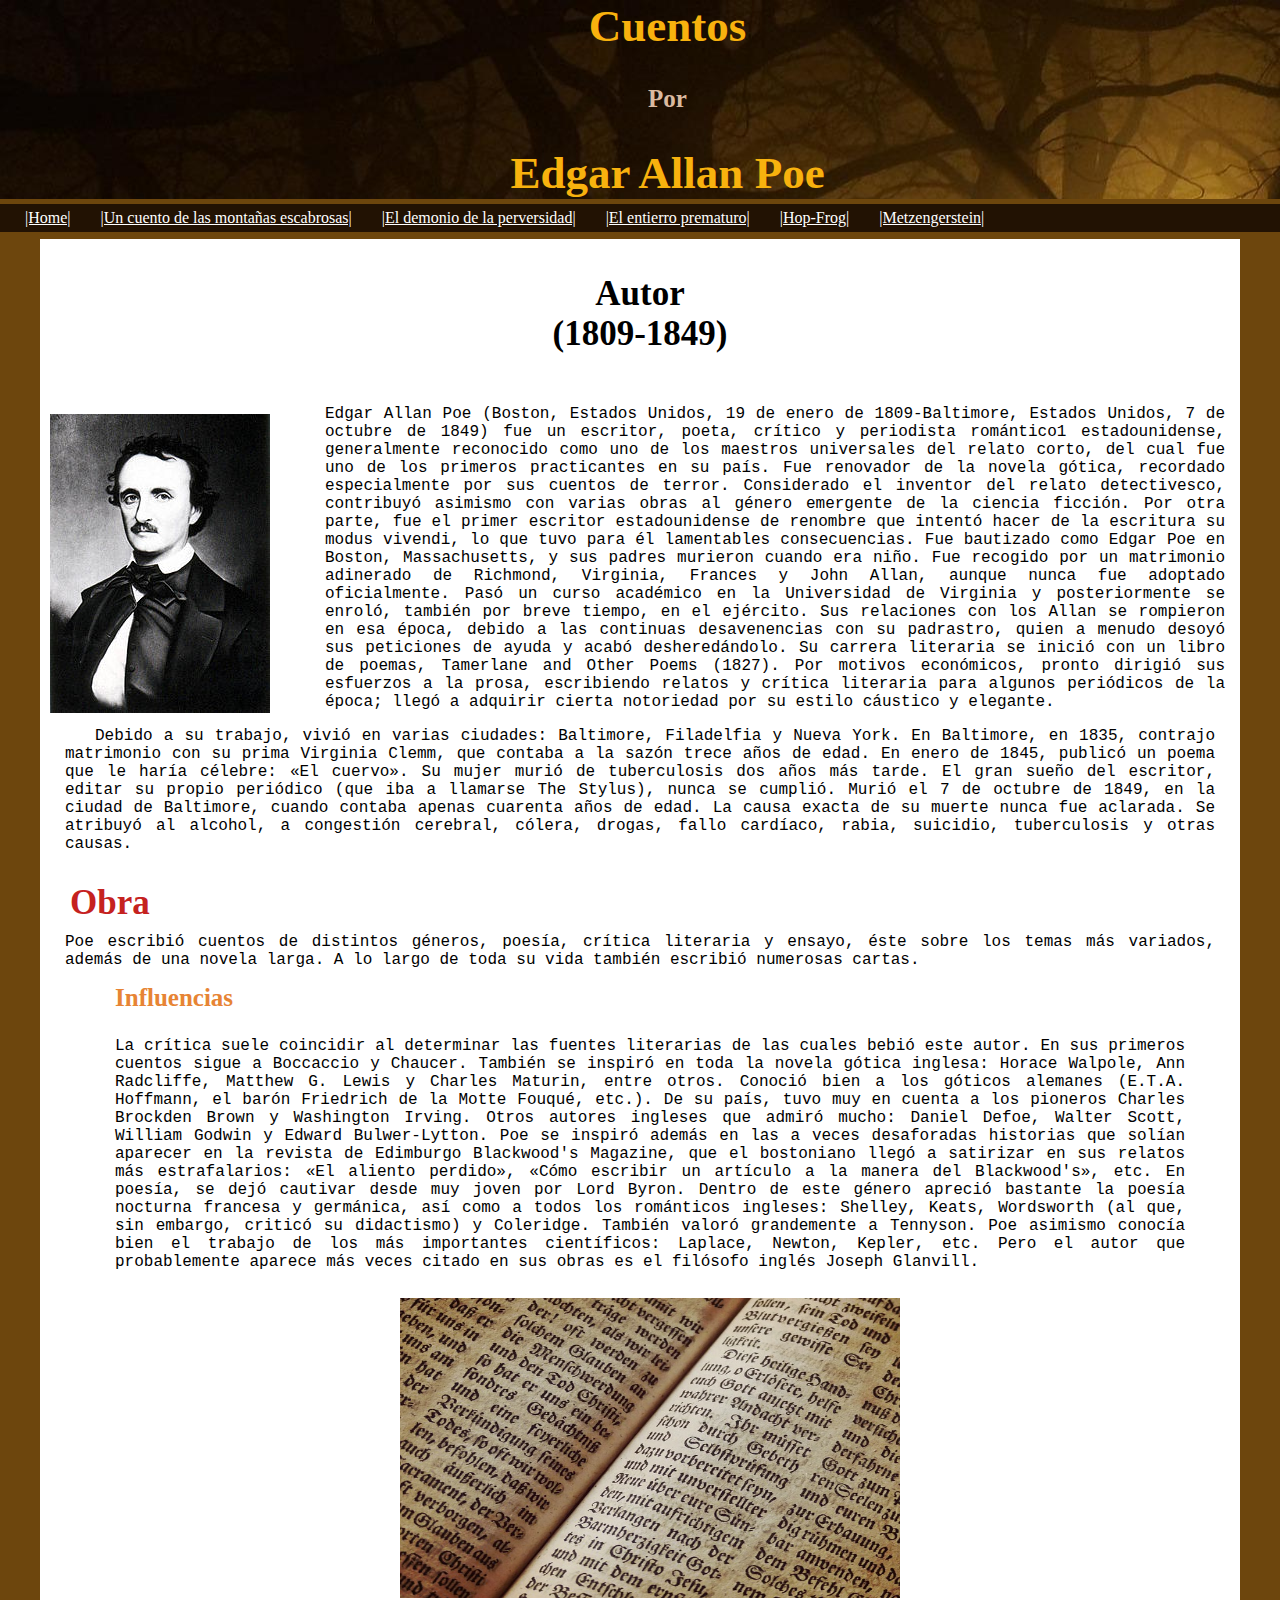
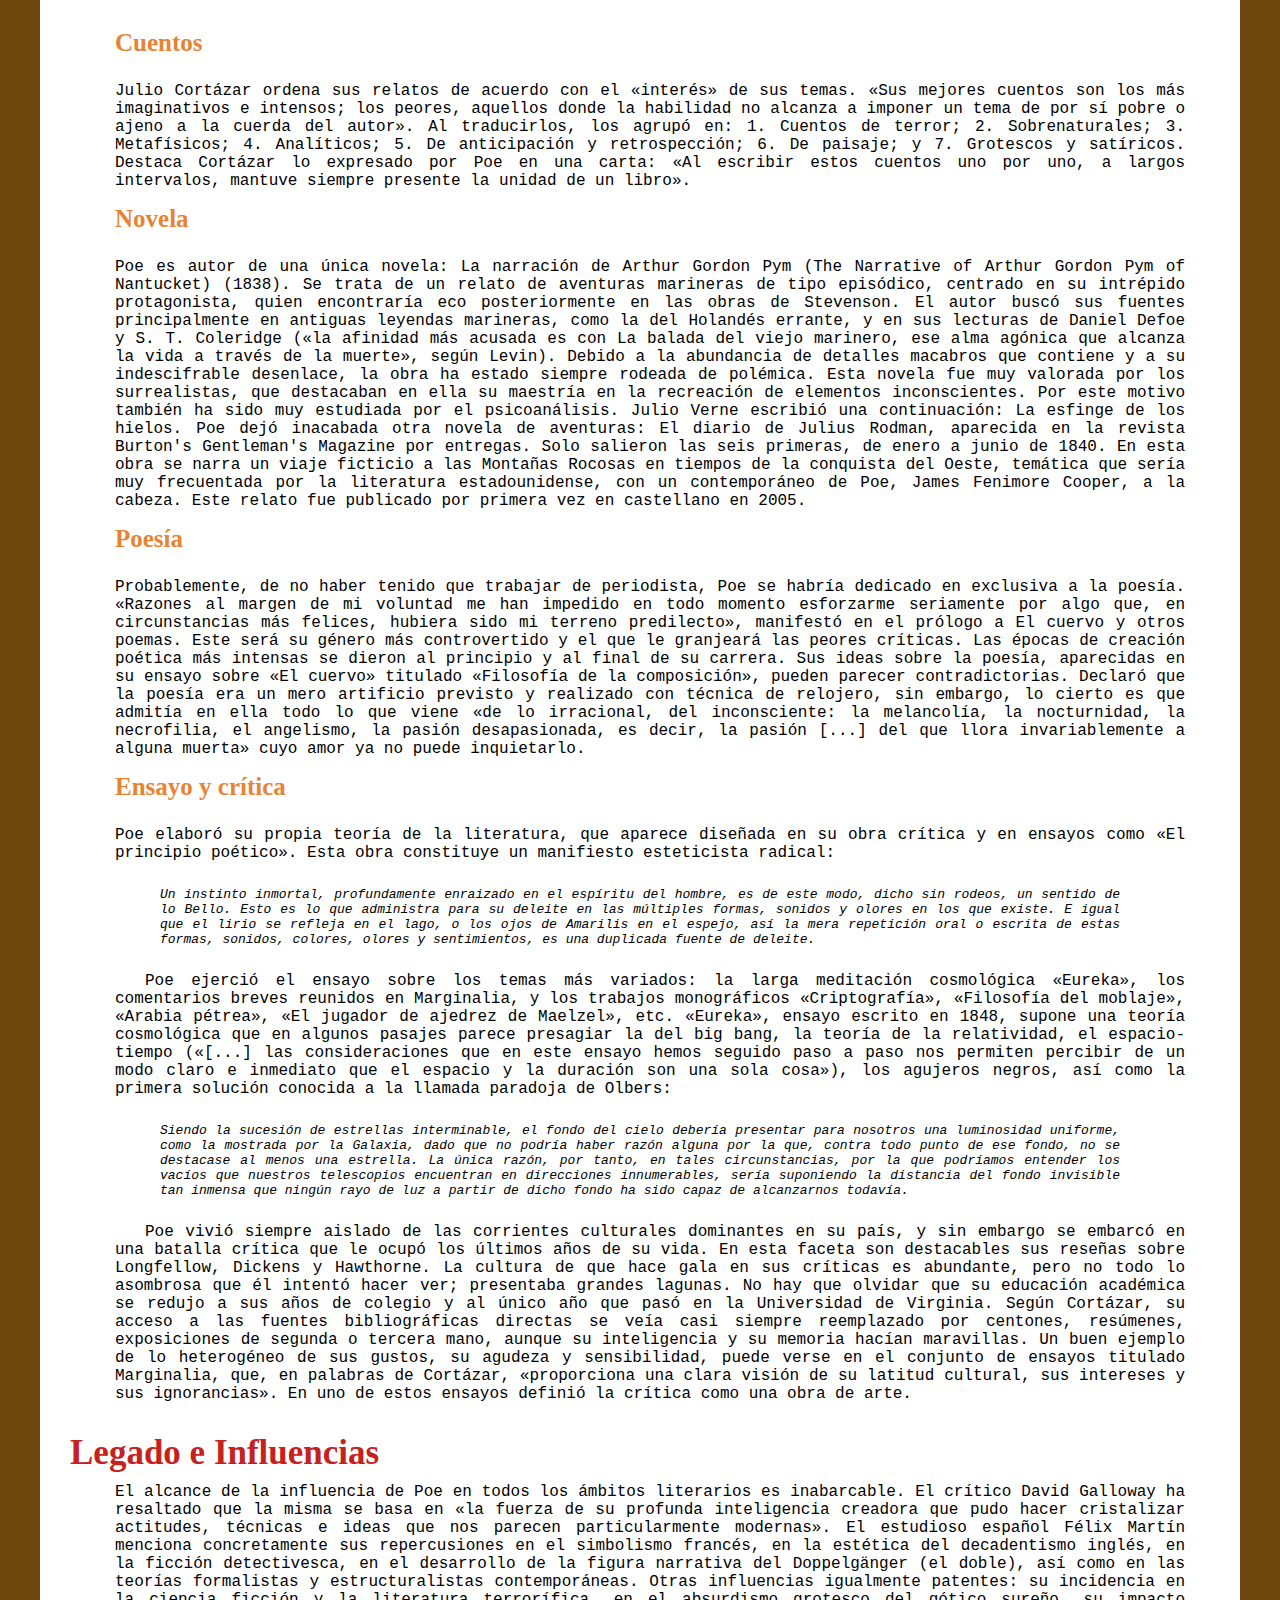
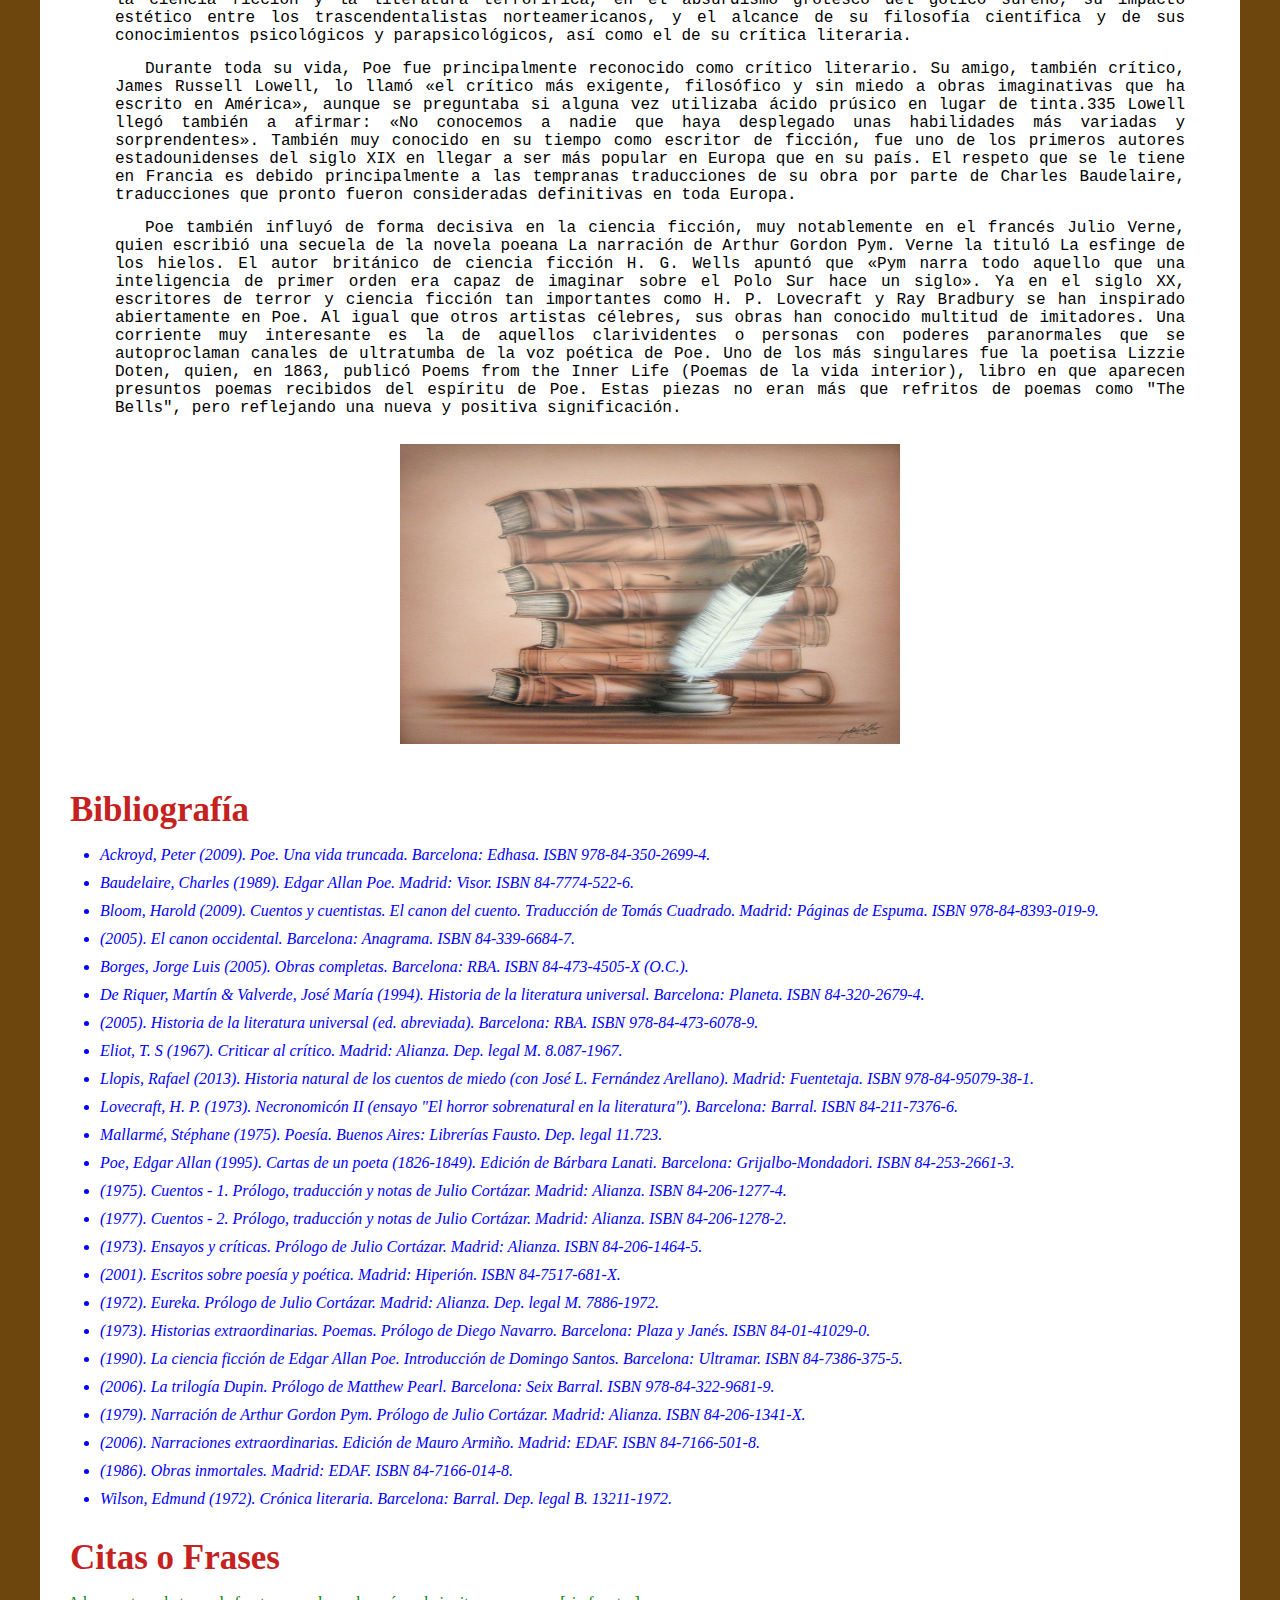
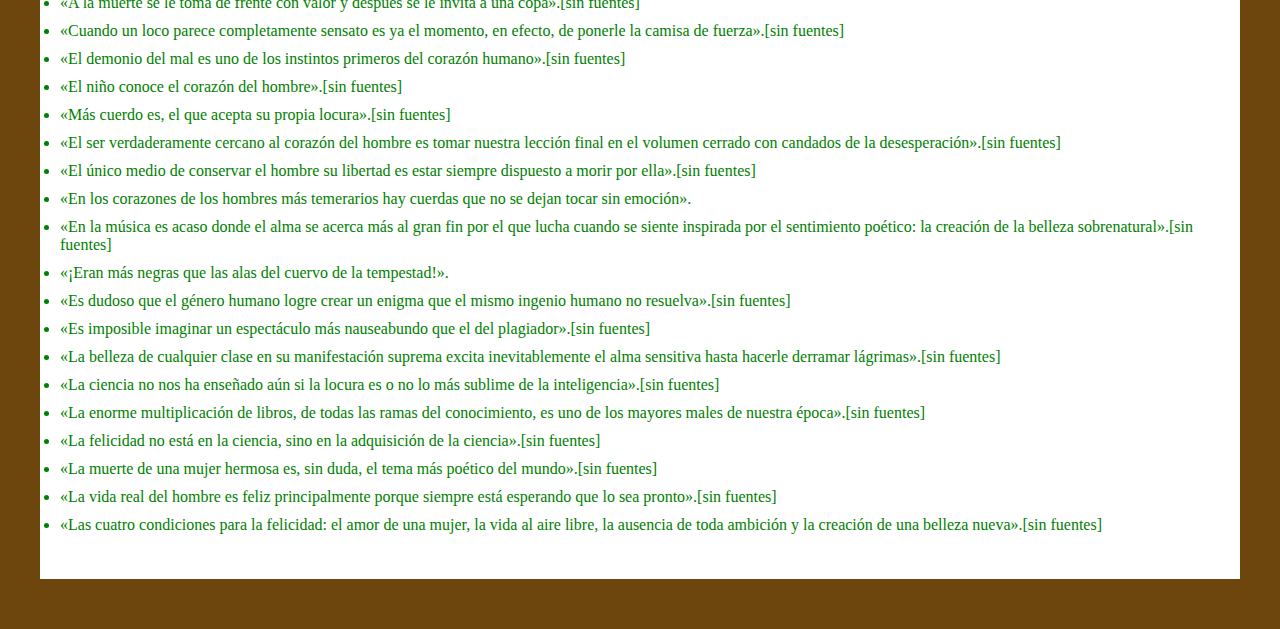
<file: index.html>
<!DOCTYPE html>
   <head>
     <meta charset="UTF-8">
     <title>Home</title>
     <link rel="stylesheet" href="css/main.css">
   </head>
   <body>
     <div class="cabecera">

       
       <h1 class="titulo">Cuentos</h1>
       <h4 class="subtituloprincipal">Por</h4>
       <h1 class="titulo">Edgar Allan Poe</h1>
       
     </div>
     <div>
       <ul class="menu">
        <li class="mli"><a href="#" class="enlaces">|Home|</a></li>
        <li class="mli"><a href="montanias.html" class="enlaces">|Un cuento de las montañas escabrosas|</a></li>
        <li class="mli"><a href="demonio.html" class="enlaces">|El demonio de la perversidad|</a></li>
        <li class="mli"><a href="entierro.html" class="enlaces">|El entierro prematuro|</a></li>
        <li class="mli"><a href="hop.html" class="enlaces">|Hop-Frog|</a></li>
        <li class="mli"><a href="Metzen.html" class="enlaces">|Metzengerstein|</a></li>
       </ul>
     </div>

     <div class="separadorarriba contenido">
        <h1 class="titulos">Autor</h1>
        <h2 class="titulos">(1809-1849)</h2>
     </div>

     <div class="separador contenido2">
        <img class="imagen" src="img/edgarA.jpg" >
        <p class="parrafoflotante">Edgar Allan Poe (Boston, Estados Unidos, 19 de enero de 1809-Baltimore, 
          Estados Unidos, 7 de octubre de 1849) fue un escritor, poeta, crítico y periodista 
          romántico1​ estadounidense, generalmente reconocido como uno de los maestros universales 
          del relato corto, del cual fue uno de los primeros practicantes en su país. Fue renovador 
          de la novela gótica, recordado especialmente por sus cuentos de terror. Considerado el 
          inventor del relato detectivesco, contribuyó asimismo con varias obras al género emergente 
          de la ciencia ficción.​ Por otra parte, fue el primer escritor estadounidense de renombre 
          que intentó hacer de la escritura su modus vivendi, lo que tuvo para él lamentables consecuencias.
          Fue bautizado como Edgar Poe en Boston, Massachusetts, y sus padres murieron cuando era 
          niño. Fue recogido por un matrimonio adinerado de Richmond, Virginia, Frances y John 
          Allan, aunque nunca fue adoptado oficialmente. Pasó un curso académico en la Universidad
          de Virginia y posteriormente se enroló, también por breve tiempo, en el ejército. Sus 
          relaciones con los Allan se rompieron en esa época, debido a las continuas desavenencias 
          con su padrastro, quien a menudo desoyó sus peticiones de ayuda y acabó desheredándolo. 
          Su carrera literaria se inició con un libro de poemas, Tamerlane and Other Poems (1827).
          Por motivos económicos, pronto dirigió sus esfuerzos a la prosa, escribiendo relatos y 
          crítica literaria para algunos periódicos de la época; llegó a adquirir cierta notoriedad 
          por su estilo cáustico y elegante. </p>
     </div>
     <div class="contenidonormal">
       <p class="parrafo"><span class="sangria"></span>Debido a su trabajo, vivió en varias ciudades: Baltimore, 
          Filadelfia y Nueva York. En Baltimore, en 1835, contrajo matrimonio con su prima Virginia 
          Clemm, que contaba a la sazón trece años de edad. En enero de 1845, publicó un poema que 
          le haría célebre: «El cuervo». Su mujer murió de tuberculosis dos años más tarde. El gran 
          sueño del escritor, editar su propio periódico (que iba a llamarse The Stylus), nunca se 
          cumplió.
          Murió el 7 de octubre de 1849, en la ciudad de Baltimore, cuando contaba apenas cuarenta 
          años de edad. La causa exacta de su muerte nunca fue aclarada. Se atribuyó al alcohol, a 
          congestión cerebral, cólera, drogas, fallo cardíaco, rabia, suicidio, tuberculosis y 
          otras causas.</p>

       <h1 class="subcontenido">Obra</h1>
       <p class="parrafo">Poe escribió cuentos de distintos géneros, poesía, crítica literaria y 
         ensayo, éste sobre los temas más variados, además de una novela larga. A lo largo de 
         toda su vida también escribió numerosas cartas.
       </p>
       <h2 class="subtitulos">Influencias</h2>
       <p class="parrafosecundario">La crítica suele coincidir al determinar las fuentes literarias de las 
         cuales bebió este autor. En sus primeros cuentos sigue a Boccaccio y Chaucer. También se 
         inspiró en toda la novela gótica inglesa: Horace Walpole, Ann Radcliffe, Matthew G. Lewis 
         y Charles Maturin, entre otros.
         Conoció bien a los góticos alemanes (E.T.A. Hoffmann, el barón Friedrich de la Motte 
         Fouqué, etc.).​ De su país, tuvo muy en cuenta a los pioneros Charles Brockden Brown​ y 
         Washington Irving. Otros autores ingleses que admiró mucho: Daniel Defoe, Walter Scott, 
         William Godwin y Edward Bulwer-Lytton. Poe se inspiró además en las a veces desaforadas 
         historias que solían aparecer en la revista de Edimburgo Blackwood's Magazine, que el 
         bostoniano llegó a satirizar en sus relatos más estrafalarios: «El aliento perdido», 
         «Cómo escribir un artículo a la manera del Blackwood's», etc.          
         En poesía, se dejó cautivar desde muy joven por Lord Byron. Dentro de este género apreció 
         bastante la poesía nocturna francesa y germánica, así como a todos los románticos ingleses: 
         Shelley, Keats, Wordsworth (al que, sin embargo, criticó su didactismo) y Coleridge.
         También valoró grandemente a Tennyson.
         Poe asimismo conocía bien el trabajo de los más importantes científicos: Laplace, Newton, 
         Kepler, etc. Pero el autor que probablemente aparece más veces citado en sus obras es el 
         filósofo inglés Joseph Glanvill.</p>
         <img class="ima" src="img/libro.jpg" >
       <h2 class="subtitulos">Cuentos</h2>
       <p class="parrafosecundario">Julio Cortázar ordena sus relatos de acuerdo con el «interés» 
         de sus temas. «Sus mejores cuentos son los más imaginativos e intensos; los peores, 
         aquellos donde la habilidad no alcanza a imponer un tema de por sí pobre o ajeno a la 
         cuerda del autor». Al traducirlos, los agrupó en: 1. Cuentos de terror; 2. Sobrenaturales;
         3. Metafísicos; 4. Analíticos; 5. De anticipación y retrospección; 6. De paisaje; y 
         7. Grotescos y satíricos.​ Destaca Cortázar lo expresado por Poe en una carta: 
         «Al escribir estos cuentos uno por uno, a largos intervalos, mantuve siempre presente 
         la unidad de un libro». </p>
       <h2 class="subtitulos">Novela</h2>
       <p class="parrafosecundario">Poe es autor de una única novela: La narración de Arthur 
         Gordon Pym (The Narrative of Arthur Gordon Pym of Nantucket) (1838). Se trata de un 
         relato de aventuras marineras de tipo episódico, centrado en su intrépido protagonista, 
         quien encontraría eco posteriormente en las obras de Stevenson. El autor buscó sus 
         fuentes principalmente en antiguas leyendas marineras, como la del Holandés errante, y 
         en sus lecturas de Daniel Defoe y S. T. Coleridge («la afinidad más acusada es con La 
         balada del viejo marinero, ese alma agónica que alcanza la vida a través de la muerte», 
         según Levin). Debido a la abundancia de detalles macabros que contiene y a su 
         indescifrable desenlace, la obra ha estado siempre rodeada de polémica.​ Esta novela fue 
         muy valorada por los surrealistas, que destacaban en ella su maestría en la recreación de 
         elementos inconscientes. Por este motivo también ha sido muy estudiada por el psicoanálisis.
         Julio Verne escribió una continuación: La esfinge de los hielos.
         Poe dejó inacabada otra novela de aventuras: El diario de Julius Rodman, aparecida en la revista 
         Burton's Gentleman's Magazine por entregas. Solo salieron las seis primeras, de enero a 
         junio de 1840. En esta obra se narra un viaje ficticio a las Montañas Rocosas en tiempos 
         de la conquista del Oeste, temática que sería muy frecuentada por la literatura 
         estadounidense, con un contemporáneo de Poe, James Fenimore Cooper, a la cabeza. 
         Este relato fue publicado por primera vez en castellano en 2005.​ </p>
       <h2 class="subtitulos">Poesía</h2>
       <p class="parrafosecundario">Probablemente, de no haber tenido que trabajar de periodista, 
         Poe se habría dedicado en exclusiva a la poesía. «Razones al margen de mi voluntad me 
         han impedido en todo momento esforzarme seriamente por algo que, en circunstancias más 
         felices, hubiera sido mi terreno predilecto», manifestó en el prólogo a El cuervo y 
         otros poemas.​ Este será su género más controvertido y el que le granjeará las peores 
         críticas. Las épocas de creación poética más intensas se dieron al principio y al final 
         de su carrera. Sus ideas sobre la poesía, aparecidas en su ensayo sobre «El cuervo» 
         titulado «Filosofía de la composición», pueden parecer contradictorias. Declaró que 
         la poesía era un mero artificio previsto y realizado con técnica de relojero, 
         sin embargo, lo cierto es que admitía en ella todo lo que viene «de lo irracional, 
         del inconsciente: la melancolía, la nocturnidad, la necrofilia, el angelismo, la pasión 
         desapasionada, es decir, la pasión [...] del que llora invariablemente a alguna muerta» 
         cuyo amor ya no puede inquietarlo.
       </p>
       <h2 class="subtitulos">Ensayo y crítica</h2>
       <p class="parrafosecundario">Poe elaboró su propia teoría de la literatura, que aparece 
         diseñada en su obra crítica y en ensayos como «El principio poético». Esta obra 
         constituye un manifiesto esteticista radical:
      </p>
      <p class="parraforesaltado">Un instinto inmortal, profundamente enraizado en el espíritu 
        del hombre, es de este modo, dicho sin rodeos, un sentido de lo Bello. Esto es lo que 
        administra para su deleite en las múltiples formas, sonidos y olores en los que existe. 
        E igual que el lirio se refleja en el lago, o los ojos de Amarilis en el espejo, así 
        la mera repetición oral o escrita de estas formas, sonidos, colores, olores y 
        sentimientos, es una duplicada fuente de deleite.
        </p>
       <p class="parrafosecundario"><span class="sangria"></span>Poe ejerció el ensayo sobre los temas más variados: la larga 
         meditación cosmológica «Eureka», los comentarios breves reunidos en Marginalia, y los 
         trabajos monográficos «Criptografía», «Filosofía del moblaje», «Arabia pétrea», 
         «El jugador de ajedrez de Maelzel», etc.
         «Eureka», ensayo escrito en 1848, supone una teoría cosmológica que en algunos 
         pasajes parece presagiar la del big bang, la teoría de la relatividad,​ el 
         espacio-tiempo («[...] las consideraciones que en este ensayo hemos seguido paso a paso 
         nos permiten percibir de un modo claro e inmediato que el espacio y la duración son una 
         sola cosa»), los agujeros negros,​ así como la primera solución conocida a la llamada 
         paradoja de Olbers:</p>
         <p class="parraforesaltado"> Siendo la sucesión de estrellas interminable, el fondo del 
           cielo debería presentar para nosotros una luminosidad uniforme, como la mostrada por 
           la Galaxia, dado que no podría haber razón alguna por la que, contra todo punto de ese
            fondo, no se destacase al menos una estrella. La única razón, por tanto, en tales 
            circunstancias, por la que podríamos entender los vacíos que nuestros telescopios 
            encuentran en direcciones innumerables, sería suponiendo la distancia del fondo 
            invisible tan inmensa que ningún rayo de luz a partir de dicho fondo ha sido capaz 
            de alcanzarnos todavía.</p>
         <p class="parrafosecundario"><span class="sangria"></span>Poe vivió siempre aislado de las corrientes culturales 
           dominantes en su país, y sin embargo se embarcó en una batalla crítica que le ocupó 
           los últimos años de su vida. En esta faceta son destacables sus reseñas sobre 
           Longfellow, Dickens y Hawthorne. La cultura de que hace gala en sus críticas es 
           abundante, pero no todo lo asombrosa que él intentó hacer ver; presentaba grandes 
           lagunas. No hay que olvidar que su educación académica se redujo a sus años de colegio 
           y al único año que pasó en la Universidad de Virginia. Según Cortázar, su acceso a 
           las fuentes bibliográficas directas se veía casi siempre reemplazado por centones, 
           resúmenes, exposiciones de segunda o tercera mano, aunque su inteligencia y su memoria 
           hacían maravillas.​ Un buen ejemplo de lo heterogéneo de sus gustos, su agudeza y 
           sensibilidad, puede verse en el conjunto de ensayos titulado Marginalia, que, en 
           palabras de Cortázar, «proporciona una clara visión de su latitud cultural, sus 
           intereses y sus ignorancias». En uno de estos ensayos definió la crítica como 
           una obra de arte. </p>
        
        <h1 class="subcontenido">Legado e Influencias</h1>
        <p class="parrafosecundario">El alcance de la influencia de Poe en todos los ámbitos 
          literarios es inabarcable. El crítico David Galloway ha resaltado que la misma se 
          basa en «la fuerza de su profunda inteligencia creadora que pudo hacer cristalizar 
          actitudes, técnicas e ideas que nos parecen particularmente modernas». El estudioso 
          español Félix Martín menciona concretamente sus repercusiones en el simbolismo francés,
          en la estética del decadentismo inglés, en la ficción detectivesca, en el desarrollo
          de la figura narrativa del Doppelgänger (el doble), así como en las teorías 
          formalistas y estructuralistas contemporáneas.​ Otras influencias igualmente 
          patentes: su incidencia en la ciencia ficción y la literatura terrorífica, 
          en el absurdismo grotesco del gótico sureño, su impacto estético entre los 
          trascendentalistas norteamericanos, y el alcance de su filosofía científica y de sus 
          conocimientos psicológicos y parapsicológicos, así como el de su crítica literaria.</p>
          <p class="parrafosecundario"><span class="sangria"></span>Durante toda su vida, Poe fue principalmente reconocido 
            como crítico literario. Su amigo, también crítico, James Russell Lowell, lo llamó 
            «el crítico más exigente, filosófico y sin miedo a obras imaginativas que ha escrito 
            en América», aunque se preguntaba si alguna vez utilizaba ácido prúsico en lugar de 
            tinta.335​ Lowell llegó también a afirmar: «No conocemos a nadie que haya desplegado 
            unas habilidades más variadas y sorprendentes».​ También muy conocido en su tiempo 
            como escritor de ficción, fue uno de los primeros autores estadounidenses del siglo 
            XIX en llegar a ser más popular en Europa que en su país.​ El respeto que se le 
            tiene en Francia es debido principalmente a las tempranas traducciones de su obra 
            por parte de Charles Baudelaire, traducciones que pronto fueron consideradas 
            definitivas en toda Europa. </p>

            <p class="parrafosecundario"><span class="sangria"></span>Poe también influyó de forma decisiva en la ciencia 
              ficción, muy notablemente en el francés Julio Verne, quien escribió una secuela 
              de la novela poeana La narración de Arthur Gordon Pym. Verne la tituló La esfinge 
              de los hielos. El autor británico de ciencia ficción H. G. Wells apuntó que 
              «Pym narra todo aquello que una inteligencia de primer orden era capaz de imaginar 
              sobre el Polo Sur hace un siglo». Ya en el siglo XX, escritores de terror y ciencia 
              ficción tan importantes como H. P. Lovecraft y Ray Bradbury se han inspirado 
              abiertamente en Poe.
              Al igual que otros artistas célebres, sus obras han conocido multitud de imitadores.
              Una corriente muy interesante es la de aquellos clarividentes o personas con poderes 
              paranormales que se autoproclaman canales de ultratumba de la voz poética de Poe. 
              Uno de los más singulares fue la poetisa Lizzie Doten, quien, en 1863, publicó Poems 
              from the Inner Life (Poemas de la vida interior), libro en que aparecen presuntos 
              poemas recibidos del espíritu de Poe. Estas piezas no eran más que refritos de poemas 
              como "The Bells", pero reflejando una nueva y positiva significación.​ </p>
              <img class="ima" src="img/escritor.jpg" >
          <h1 class="subcontenido">Bibliografía</h1>
          <ul>
            <li class="lista">Ackroyd, Peter (2009). Poe. Una vida truncada. Barcelona: Edhasa. ISBN 978-84-350-2699-4.</li>
            <li class="lista">Baudelaire, Charles (1989). Edgar Allan Poe. Madrid: Visor. ISBN 84-7774-522-6.</li>
            <li class="lista">Bloom, Harold (2009). Cuentos y cuentistas. El canon del cuento. Traducción de Tomás Cuadrado. Madrid: Páginas de Espuma. ISBN 978-84-8393-019-9.</li>
            <li class="lista">(2005). El canon occidental. Barcelona: Anagrama. ISBN 84-339-6684-7.</li>
            <li class="lista">Borges, Jorge Luis (2005). Obras completas. Barcelona: RBA. ISBN 84-473-4505-X (O.C.).</li>
            <li class="lista">De Riquer, Martín & Valverde, José María (1994). Historia de la literatura universal. Barcelona: Planeta. ISBN 84-320-2679-4.</li>
            <li class="lista">(2005). Historia de la literatura universal (ed. abreviada). Barcelona: RBA. ISBN 978-84-473-6078-9.</li>
            <li class="lista">Eliot, T. S (1967). Criticar al crítico. Madrid: Alianza. Dep. legal M. 8.087-1967.</li>
            <li class="lista">Llopis, Rafael (2013). Historia natural de los cuentos de miedo (con José L. Fernández Arellano). Madrid: Fuentetaja. ISBN 978-84-95079-38-1.</li>
            <li class="lista">Lovecraft, H. P. (1973). Necronomicón II (ensayo "El horror sobrenatural en la literatura"). Barcelona: Barral. ISBN 84-211-7376-6.</li>
            <li class="lista">Mallarmé, Stéphane (1975). Poesía. Buenos Aires: Librerías Fausto. Dep. legal 11.723.</li>
            <li class="lista">Poe, Edgar Allan (1995). Cartas de un poeta (1826-1849). Edición de Bárbara Lanati. Barcelona: Grijalbo-Mondadori. ISBN 84-253-2661-3.</li>
            <li class="lista">(1975). Cuentos - 1. Prólogo, traducción y notas de Julio Cortázar. Madrid: Alianza. ISBN 84-206-1277-4.</li>
            <li class="lista">(1977). Cuentos - 2. Prólogo, traducción y notas de Julio Cortázar. Madrid: Alianza. ISBN 84-206-1278-2.</li>
            <li class="lista">(1973). Ensayos y críticas. Prólogo de Julio Cortázar. Madrid: Alianza. ISBN 84-206-1464-5.</li>
            <li class="lista">(2001). Escritos sobre poesía y poética. Madrid: Hiperión. ISBN 84-7517-681-X.</li>
            <li class="lista">(1972). Eureka. Prólogo de Julio Cortázar. Madrid: Alianza. Dep. legal M. 7886-1972.</li>
            <li class="lista">(1973). Historias extraordinarias. Poemas. Prólogo de Diego Navarro. Barcelona: Plaza y Janés. ISBN 84-01-41029-0.</li>
            <li class="lista">(1990). La ciencia ficción de Edgar Allan Poe. Introducción de Domingo Santos. Barcelona: Ultramar. ISBN 84-7386-375-5.</li>
            <li class="lista">(2006). La trilogía Dupin. Prólogo de Matthew Pearl. Barcelona: Seix Barral. ISBN 978-84-322-9681-9.</li>
            <li class="lista">(1979). Narración de Arthur Gordon Pym. Prólogo de Julio Cortázar. Madrid: Alianza. ISBN 84-206-1341-X.</li>
            <li class="lista">(2006). Narraciones extraordinarias. Edición de Mauro Armiño. Madrid: EDAF. ISBN 84-7166-501-8.</li>
            <li class="lista">(1986). Obras inmortales. Madrid: EDAF. ISBN 84-7166-014-8.</li>
            <li class="lista">Wilson, Edmund (1972). Crónica literaria. Barcelona: Barral. Dep. legal B. 13211-1972.</li>
          </ul>

          <h1 class="subcontenido">Citas o Frases</h1>
          <ul class="separadorabajo">
              <li class="citas">«A la muerte se le toma de frente con valor y después se le invita a una copa».[sin fuentes]</li>
              <li class="citas">«Cuando un loco parece completamente sensato es ya el momento, en efecto, de ponerle la camisa de fuerza».[sin fuentes]</li>         
              <li class="citas">«El demonio del mal es uno de los instintos primeros del corazón humano».[sin fuentes]</li>
              <li class="citas">«El niño conoce el corazón del hombre».[sin fuentes]</li>          
              <li class="citas">«Más cuerdo es, el que acepta su propia locura».[sin fuentes]</li>
              <li class="citas">«El ser verdaderamente cercano al corazón del hombre es tomar nuestra lección final en el volumen cerrado con candados de la desesperación».[sin fuentes]</li>          
              <li class="citas">«El único medio de conservar el hombre su libertad es estar siempre dispuesto a morir por ella».[sin fuentes]</li>          
              <li class="citas">«En los corazones de los hombres más temerarios hay cuerdas que no se dejan tocar sin emoción».</li>        
              <li class="citas">«En la música es acaso donde el alma se acerca más al gran fin por el que lucha cuando se siente inspirada por el sentimiento poético: la creación de la belleza sobrenatural».[sin fuentes]</li>          
              <li class="citas">«¡Eran más negras que las alas del cuervo de la tempestad!».</li>        
              <li class="citas">«Es dudoso que el género humano logre crear un enigma que el mismo ingenio humano no resuelva».[sin fuentes]</li>   
              <li class="citas">«Es imposible imaginar un espectáculo más nauseabundo que el del plagiador».[sin fuentes]</li>          
              <li class="citas">«La belleza de cualquier clase en su manifestación suprema excita inevitablemente el alma sensitiva hasta hacerle derramar lágrimas».[sin fuentes]</li>
              <li class="citas">«La ciencia no nos ha enseñado aún si la locura es o no lo más sublime de la inteligencia».[sin fuentes]</li>
              <li class="citas">«La enorme multiplicación de libros, de todas las ramas del conocimiento, es uno de los mayores males de nuestra época».[sin fuentes]</li>
              <li class="citas">«La felicidad no está en la ciencia, sino en la adquisición de la ciencia».[sin fuentes]</li>
              <li class="citas">«La muerte de una mujer hermosa es, sin duda, el tema más poético del mundo».[sin fuentes]</li>
              <li class="citas">«La vida real del hombre es feliz principalmente porque siempre está esperando que lo sea pronto».[sin fuentes]</li>
              <li class="citas">«Las cuatro condiciones para la felicidad: el amor de una mujer, la vida al aire libre, la ausencia de toda ambición y la creación de una belleza nueva».[sin fuentes]</li>
          </ul>
    </div>
  
   </body>
 </html>
</file>
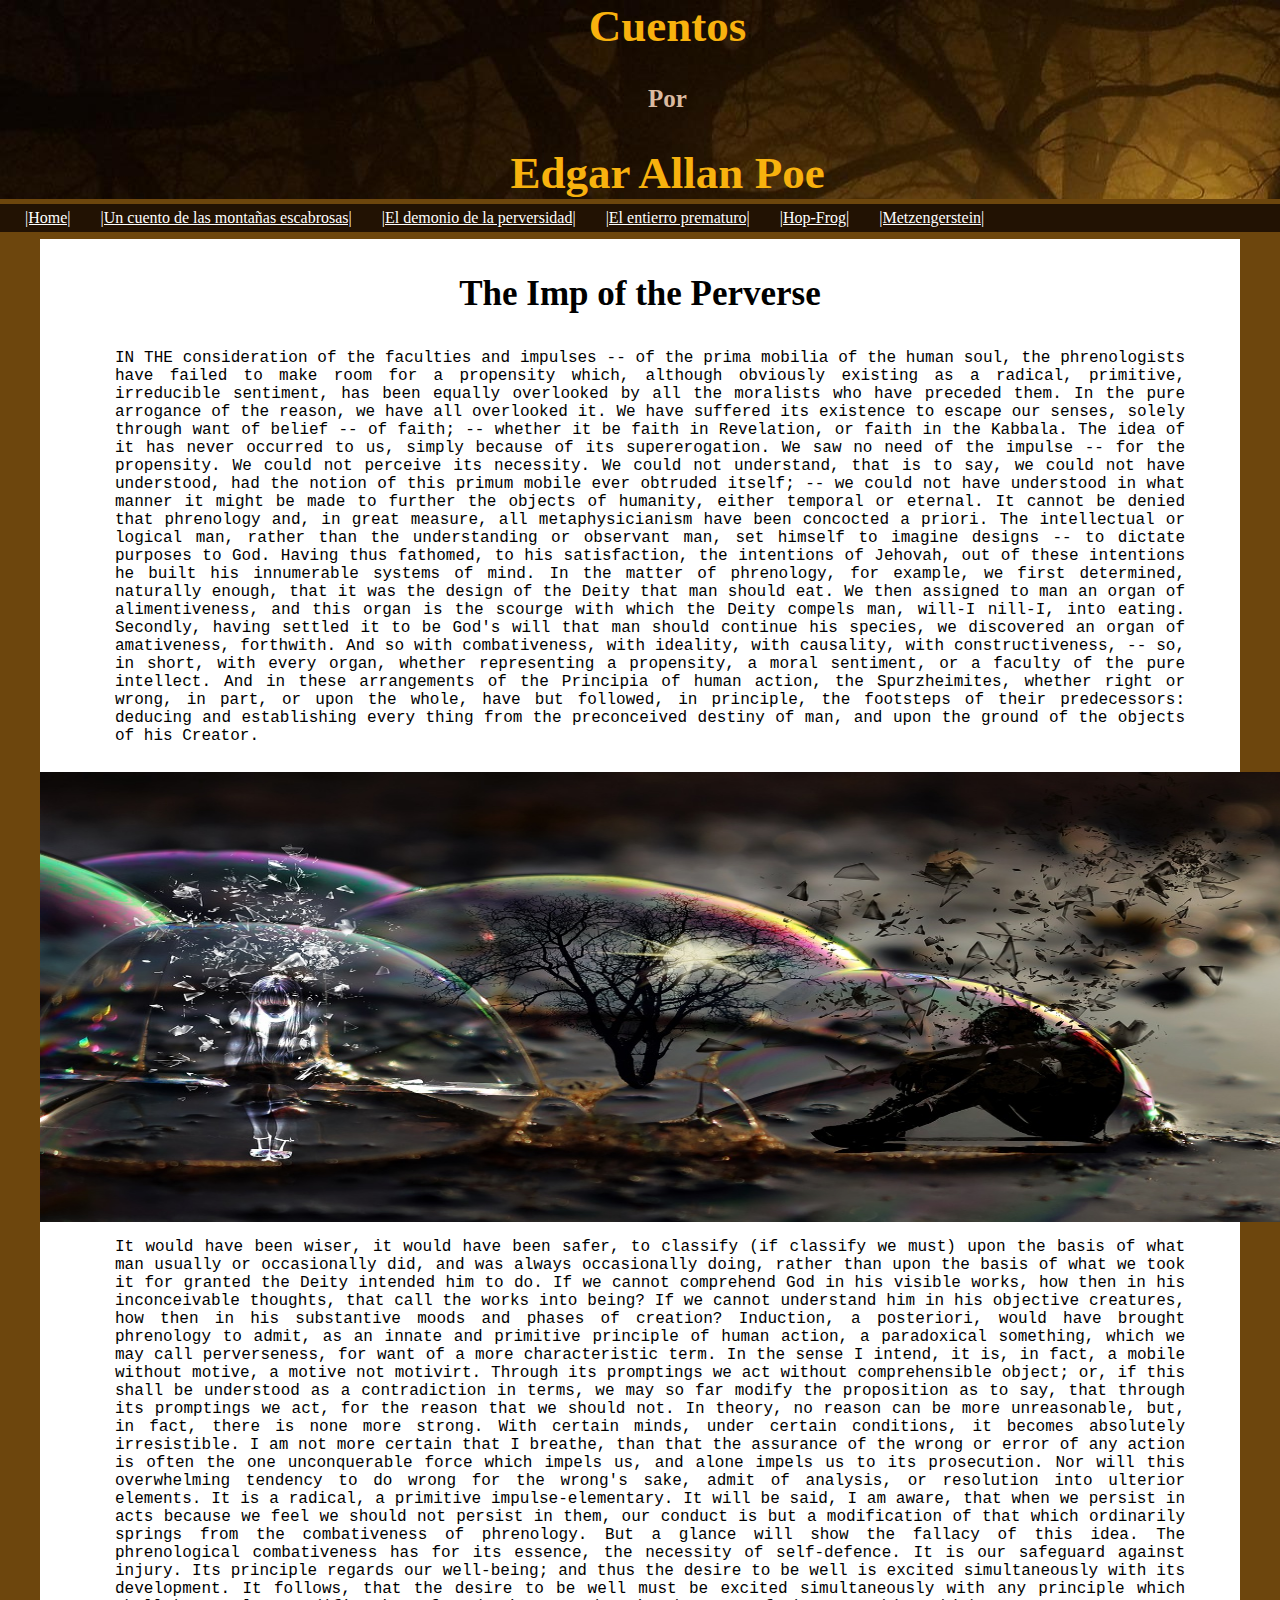
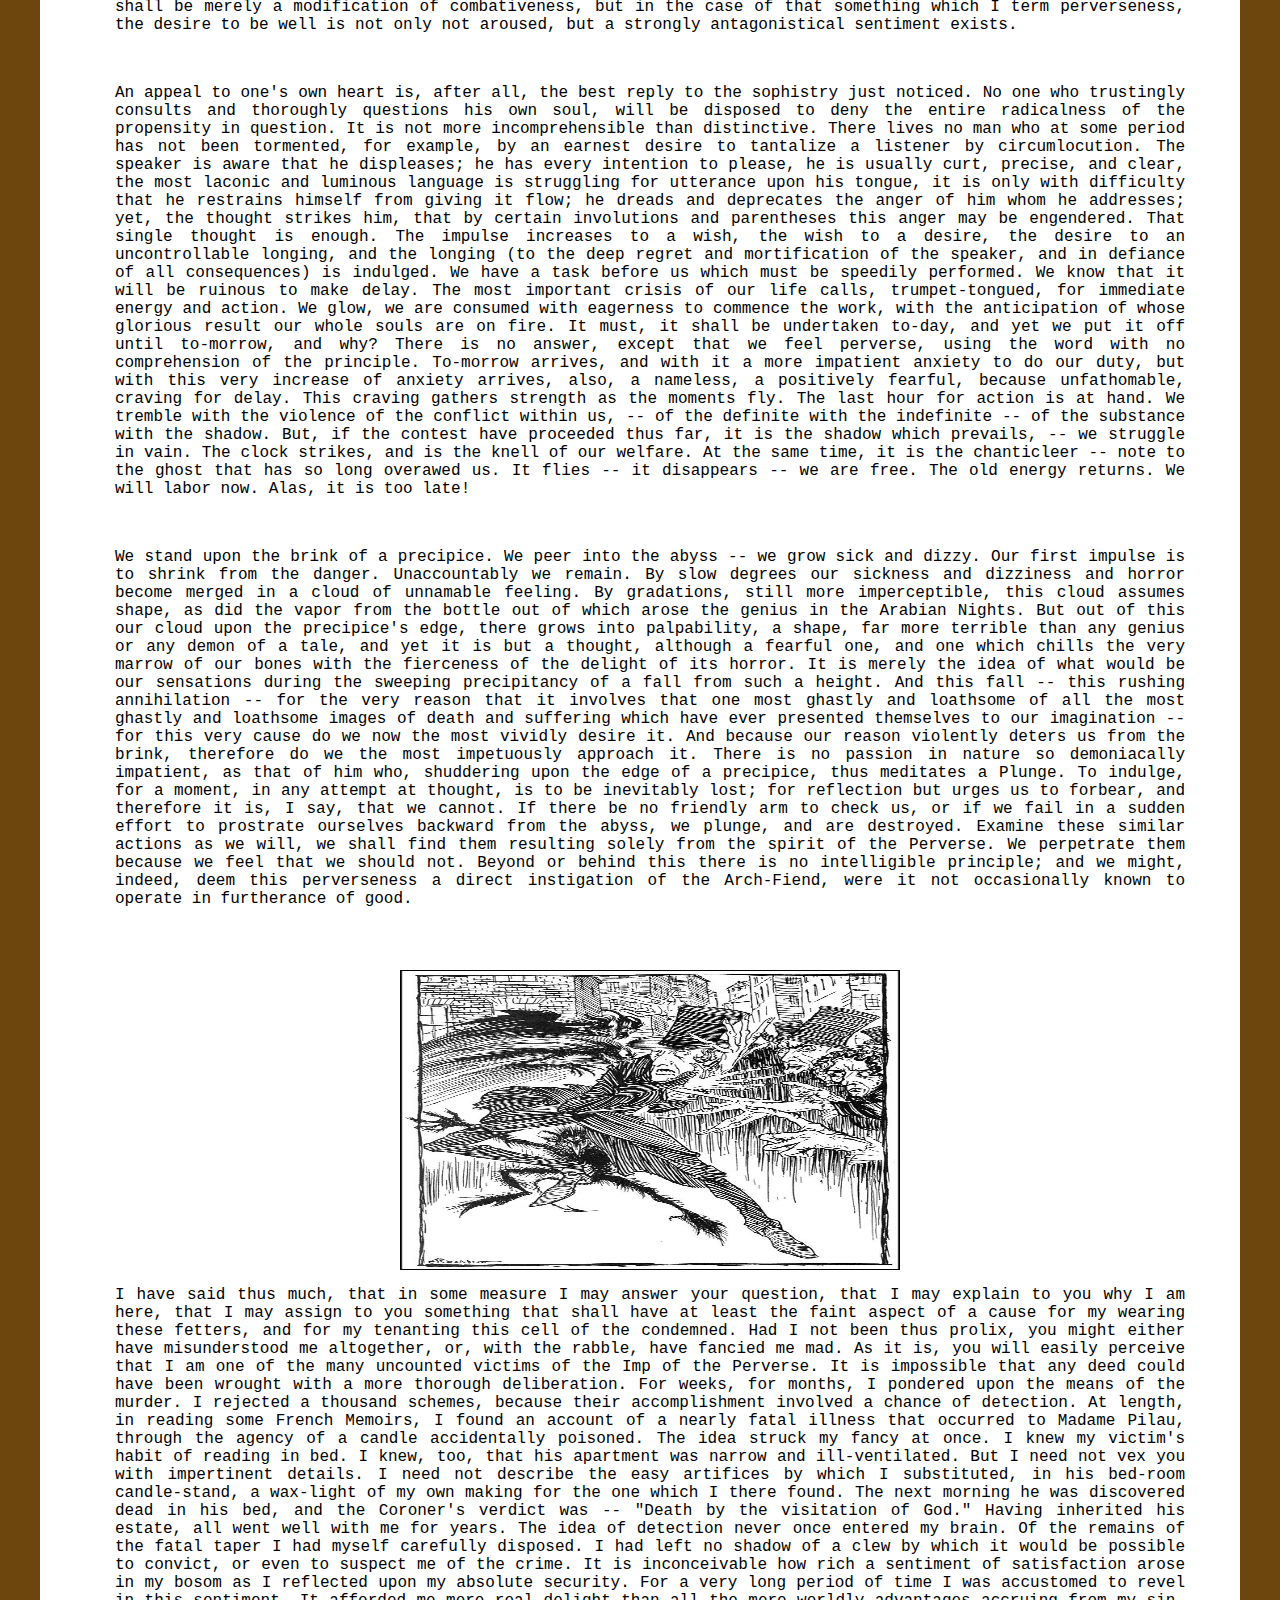
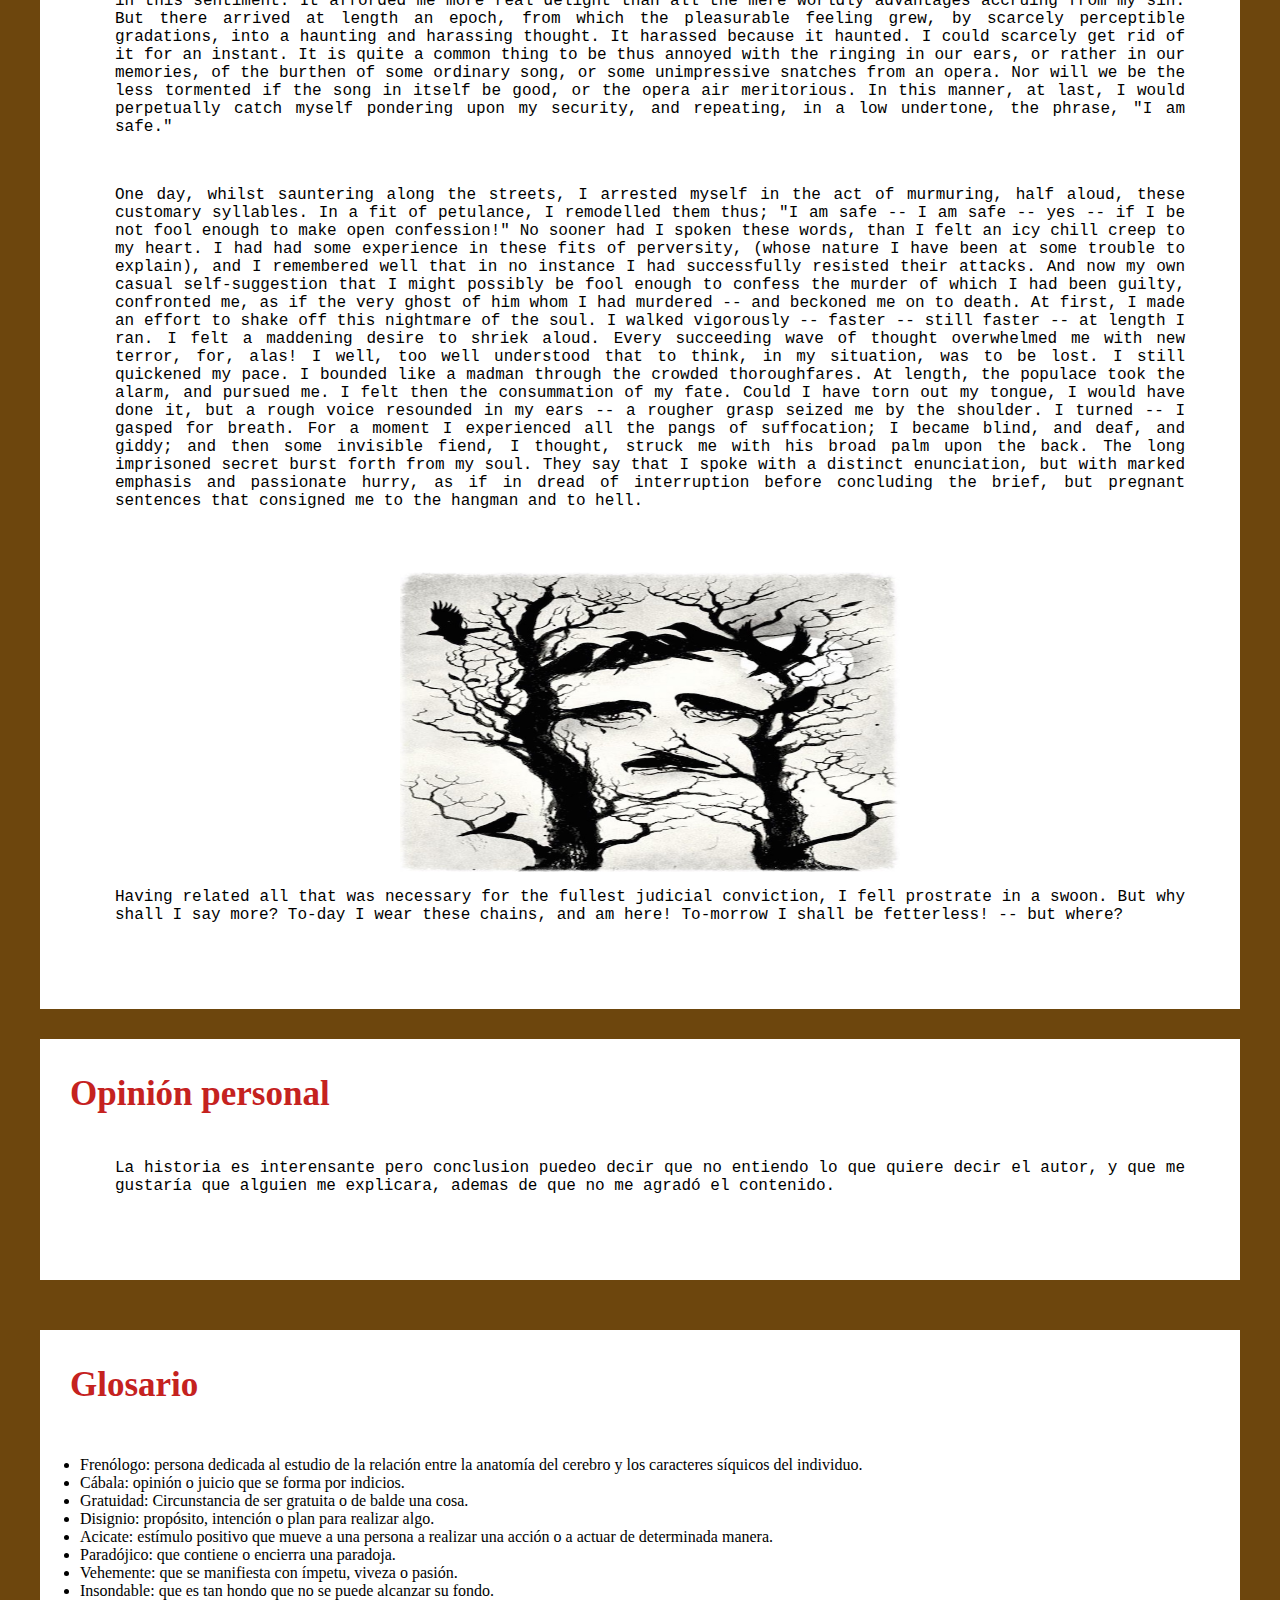
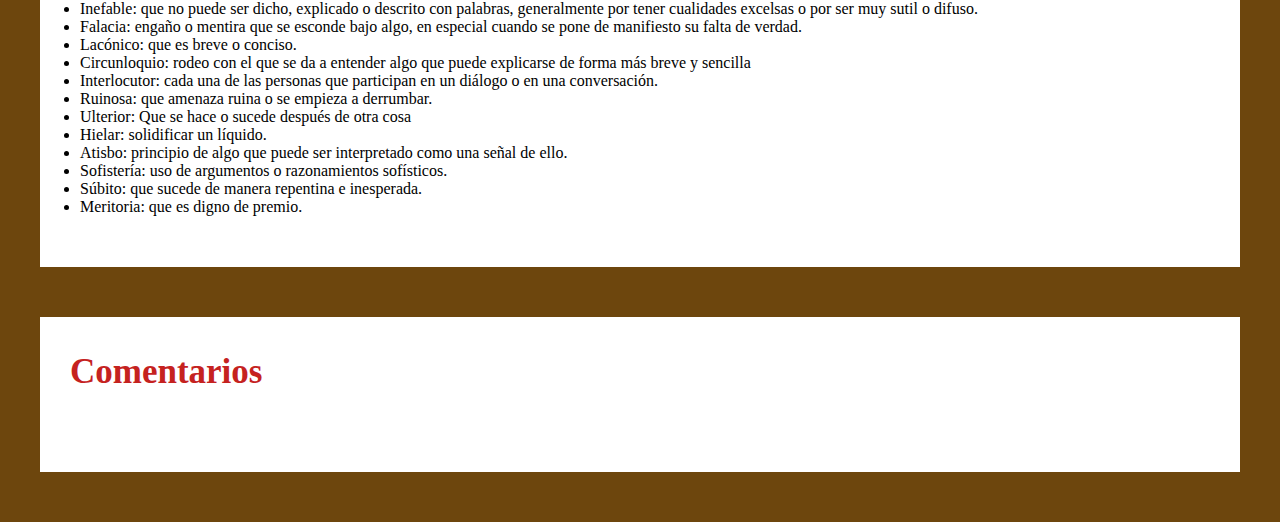
<file: demonio.html>
<!DOCTYPE html>
   <head>
     <meta charset="UTF-8">
     <title>El demonio de la perversidad</title>
     <link rel="stylesheet" href="css/main.css">
   </head>
   <body>
     <div class="cabecera">
         
       <h1 class="titulo">Cuentos</h1>
       <h4 class="subtituloprincipal">Por</h4>
       <h1 class="titulo">Edgar Allan Poe</h1>
       
     </div>
     <div>
       <ul class="menu">
            <li class="mli"><a href="index.html" class="enlaces">|Home|</a></li>
            <li class="mli"><a href="montanias.html" class="enlaces">|Un cuento de las montañas escabrosas|</a></li>
            <li class="mli"><a href="#" class="enlaces">|El demonio de la perversidad|</a></li>
            <li class="mli"><a href="entierro.html" class="enlaces">|El entierro prematuro|</a></li>
            <li class="mli"><a href="hop.html" class="enlaces">|Hop-Frog|</a></li>
            <li class="mli"><a href="Metzen.html" class="enlaces">|Metzengerstein|</a></li>
       </ul>
     </div>
     <div class="separadorarriba contenido">
      <h1 class="titulos separadorabajo">The Imp of the Perverse</h1>
      <p class="parrafosecundario">IN THE consideration of the faculties and impulses -- of the prima mobilia of the human soul, the phrenologists have failed to make room for a propensity which, although obviously existing as a radical, primitive, irreducible sentiment, has been equally overlooked by all the moralists who have preceded them. In the pure arrogance of the reason, we have all overlooked it. We have suffered its existence to escape our senses, solely through want of belief -- of faith; -- whether it be faith in Revelation, or faith in the Kabbala. The idea of it has never occurred to us, simply because of its supererogation. We saw no need of the impulse -- for the propensity. We could not perceive its necessity. We could not understand, that is to say, we could not have understood, had the notion of this primum mobile ever obtruded itself; -- we could not have understood in what manner it might be made to further the objects of humanity, either temporal or eternal. It cannot be denied that phrenology and, in great measure, all metaphysicianism have been concocted a priori. The intellectual or logical man, rather than the understanding or observant man, set himself to imagine designs -- to dictate purposes to God. Having thus fathomed, to his satisfaction, the intentions of Jehovah, out of these intentions he built his innumerable systems of mind. In the matter of phrenology, for example, we first determined, naturally enough, that it was the design of the Deity that man should eat. We then assigned to man an organ of alimentiveness, and this organ is the scourge with which the Deity compels man, will-I nill-I, into eating. Secondly, having settled it to be God's will that man should continue his species, we discovered an organ of amativeness, forthwith. And so with combativeness, with ideality, with causality, with constructiveness, -- so, in short, with every organ, whether representing a propensity, a moral sentiment, or a faculty of the pure intellect. And in these arrangements of the Principia of human action, the Spurzheimites, whether right or wrong, in part, or upon the whole, have but followed, in principle, the footsteps of their predecessors: deducing and establishing every thing from the preconceived destiny of man, and upon the ground of the objects of his Creator.</p>
      <img class="imagencuento" src="img/demonprinc.jpg" >
      <p class="parrafosecundario separadorabajo">It would have been wiser, it would have been safer, to classify (if classify we must) upon the basis of what man usually or occasionally did, and was always occasionally doing, rather than upon the basis of what we took it for granted the Deity intended him to do. If we cannot comprehend God in his visible works, how then in his inconceivable thoughts, that call the works into being? If we cannot understand him in his objective creatures, how then in his substantive moods and phases of creation?
            Induction, a posteriori, would have brought phrenology to admit, as an innate and primitive principle of human action, a paradoxical something, which we may call perverseness, for want of a more characteristic term. In the sense I intend, it is, in fact, a mobile without motive, a motive not motivirt. Through its promptings we act without comprehensible object; or, if this shall be understood as a contradiction in terms, we may so far modify the proposition as to say, that through its promptings we act, for the reason that we should not. In theory, no reason can be more unreasonable, but, in fact, there is none more strong. With certain minds, under certain conditions, it becomes absolutely irresistible. I am not more certain that I breathe, than that the assurance of the wrong or error of any action is often the one unconquerable force which impels us, and alone impels us to its prosecution. Nor will this overwhelming tendency to do wrong for the wrong's sake, admit of analysis, or resolution into ulterior elements. It is a radical, a primitive impulse-elementary. It will be said, I am aware, that when we persist in acts because we feel we should not persist in them, our conduct is but a modification of that which ordinarily springs from the combativeness of phrenology. But a glance will show the fallacy of this idea. The phrenological combativeness has for its essence, the necessity of self-defence. It is our safeguard against injury. Its principle regards our well-being; and thus the desire to be well is excited simultaneously with its development. It follows, that the desire to be well must be excited simultaneously with any principle which shall be merely a modification of combativeness, but in the case of that something which I term perverseness, the desire to be well is not only not aroused, but a strongly antagonistical sentiment exists.</p>
      <p class="parrafosecundario separadorabajo">An appeal to one's own heart is, after all, the best reply to the sophistry just noticed. No one who trustingly consults and thoroughly questions his own soul, will be disposed to deny the entire radicalness of the propensity in question. It is not more incomprehensible than distinctive. There lives no man who at some period has not been tormented, for example, by an earnest desire to tantalize a listener by circumlocution. The speaker is aware that he displeases; he has every intention to please, he is usually curt, precise, and clear, the most laconic and luminous language is struggling for utterance upon his tongue, it is only with difficulty that he restrains himself from giving it flow; he dreads and deprecates the anger of him whom he addresses; yet, the thought strikes him, that by certain involutions and parentheses this anger may be engendered. That single thought is enough. The impulse increases to a wish, the wish to a desire, the desire to an uncontrollable longing, and the longing (to the deep regret and mortification of the speaker, and in defiance of all consequences) is indulged.
              We have a task before us which must be speedily performed. We know that it will be ruinous to make delay. The most important crisis of our life calls, trumpet-tongued, for immediate energy and action. We glow, we are consumed with eagerness to commence the work, with the anticipation of whose glorious result our whole souls are on fire. It must, it shall be undertaken to-day, and yet we put it off until to-morrow, and why? There is no answer, except that we feel perverse, using the word with no comprehension of the principle. To-morrow arrives, and with it a more impatient anxiety to do our duty, but with this very increase of anxiety arrives, also, a nameless, a positively fearful, because unfathomable, craving for delay. This craving gathers strength as the moments fly. The last hour for action is at hand. We tremble with the violence of the conflict within us, -- of the definite with the indefinite -- of the substance with the shadow. But, if the contest have proceeded thus far, it is the shadow which prevails, -- we struggle in vain. The clock strikes, and is the knell of our welfare. At the same time, it is the chanticleer -- note to the ghost that has so long overawed us. It flies -- it disappears -- we are free. The old energy returns. We will labor now. Alas, it is too late!</p>
      <p class="parrafosecundario separadorabajo">We stand upon the brink of a precipice. We peer into the abyss -- we grow sick and dizzy. Our first impulse is to shrink from the danger. Unaccountably we remain. By slow degrees our sickness and dizziness and horror become merged in a cloud of unnamable feeling. By gradations, still more imperceptible, this cloud assumes shape, as did the vapor from the bottle out of which arose the genius in the Arabian Nights. But out of this our cloud upon the precipice's edge, there grows into palpability, a shape, far more terrible than any genius or any demon of a tale, and yet it is but a thought, although a fearful one, and one which chills the very marrow of our bones with the fierceness of the delight of its horror. It is merely the idea of what would be our sensations during the sweeping precipitancy of a fall from such a height. And this fall -- this rushing annihilation -- for the very reason that it involves that one most ghastly and loathsome of all the most ghastly and loathsome images of death and suffering which have ever presented themselves to our imagination -- for this very cause do we now the most vividly desire it. And because our reason violently deters us from the brink, therefore do we the most impetuously approach it. There is no passion in nature so demoniacally impatient, as that of him who, shuddering upon the edge of a precipice, thus meditates a Plunge. To indulge, for a moment, in any attempt at thought, is to be inevitably lost; for reflection but urges us to forbear, and therefore it is, I say, that we cannot. If there be no friendly arm to check us, or if we fail in a sudden effort to prostrate ourselves backward from the abyss, we plunge, and are destroyed.
        Examine these similar actions as we will, we shall find them resulting solely from the spirit of the Perverse. We perpetrate them because we feel that we should not. Beyond or behind this there is no intelligible principle; and we might, indeed, deem this perverseness a direct instigation of the Arch-Fiend, were it not occasionally known to operate in furtherance of good.</p>
      <img class="ima" src="img/ddm.jpg" >
      <p class="parrafosecundario separadorabajo">I have said thus much, that in some measure I may answer your question, that I may explain to you why I am here, that I may assign to you something that shall have at least the faint aspect of a cause for my wearing these fetters, and for my tenanting this cell of the condemned. Had I not been thus prolix, you might either have misunderstood me altogether, or, with the rabble, have fancied me mad. As it is, you will easily perceive that I am one of the many uncounted victims of the Imp of the Perverse.
        It is impossible that any deed could have been wrought with a more thorough deliberation. For weeks, for months, I pondered upon the means of the murder. I rejected a thousand schemes, because their accomplishment involved a chance of detection. At length, in reading some French Memoirs, I found an account of a nearly fatal illness that occurred to Madame Pilau, through the agency of a candle accidentally poisoned. The idea struck my fancy at once. I knew my victim's habit of reading in bed. I knew, too, that his apartment was narrow and ill-ventilated. But I need not vex you with impertinent details. I need not describe the easy artifices by which I substituted, in his bed-room candle-stand, a wax-light of my own making for the one which I there found. The next morning he was discovered dead in his bed, and the Coroner's verdict was -- "Death by the visitation of God."
        Having inherited his estate, all went well with me for years. The idea of detection never once entered my brain. Of the remains of the fatal taper I had myself carefully disposed. I had left no shadow of a clew by which it would be possible to convict, or even to suspect me of the crime. It is inconceivable how rich a sentiment of satisfaction arose in my bosom as I reflected upon my absolute security. For a very long period of time I was accustomed to revel in this sentiment. It afforded me more real delight than all the mere worldly advantages accruing from my sin. But there arrived at length an epoch, from which the pleasurable feeling grew, by scarcely perceptible gradations, into a haunting and harassing thought. It harassed because it haunted. I could scarcely get rid of it for an instant. It is quite a common thing to be thus annoyed with the ringing in our ears, or rather in our memories, of the burthen of some ordinary song, or some unimpressive snatches from an opera. Nor will we be the less tormented if the song in itself be good, or the opera air meritorious. In this manner, at last, I would perpetually catch myself pondering upon my security, and repeating, in a low undertone, the phrase, "I am safe."
        </p>
      <p class="parrafosecundario separadorabajo">One day, whilst sauntering along the streets, I arrested myself in the act of murmuring, half aloud, these customary syllables. In a fit of petulance, I remodelled them thus; "I am safe -- I am safe -- yes -- if I be not fool enough to make open confession!"
        No sooner had I spoken these words, than I felt an icy chill creep to my heart. I had had some experience in these fits of perversity, (whose nature I have been at some trouble to explain), and I remembered well that in no instance I had successfully resisted their attacks. And now my own casual self-suggestion that I might possibly be fool enough to confess the murder of which I had been guilty, confronted me, as if the very ghost of him whom I had murdered -- and beckoned me on to death.
        At first, I made an effort to shake off this nightmare of the soul. I walked vigorously -- faster -- still faster -- at length I ran. I felt a maddening desire to shriek aloud. Every succeeding wave of thought overwhelmed me with new terror, for, alas! I well, too well understood that to think, in my situation, was to be lost. I still quickened my pace. I bounded like a madman through the crowded thoroughfares. At length, the populace took the alarm, and pursued me. I felt then the consummation of my fate. Could I have torn out my tongue, I would have done it, but a rough voice resounded in my ears -- a rougher grasp seized me by the shoulder. I turned -- I gasped for breath. For a moment I experienced all the pangs of suffocation; I became blind, and deaf, and giddy; and then some invisible fiend, I thought, struck me with his broad palm upon the back. The long imprisoned secret burst forth from my soul.
        They say that I spoke with a distinct enunciation, but with marked emphasis and passionate hurry, as if in dread of interruption before concluding the brief, but pregnant sentences that consigned me to the hangman and to hell.</p>
      <img class="ima" src="img/demon.jpeg" >
      <p class="parrafosecundario separadorabajo">Having related all that was necessary for the fullest judicial conviction, I fell prostrate in a swoon.
        But why shall I say more? To-day I wear these chains, and am here! To-morrow I shall be fetterless! -- but where? </p>
       </div> 
      <div class="contenidonormal separadorabajo ">
          <h1 class="subcontenido separadorarriba">Opinión personal</h1>
          <p class="parrafosecundario separadorabajo">La historia es interensante pero conclusion puedeo decir que 
            no entiendo lo que quiere decir el autor, y que me gustaría que alguien me explicara, ademas de que 
            no me agradó el contenido.
          </p>
     </div>

     <div class="contenidonormal separadorabajo ">
          <h1 class="subcontenido separadorarriba">Glosario</h1>
          <p class="parrafosecundario">
              <ul>
                  <li>Frenólogo: persona dedicada al estudio de la relación entre la anatomía del cerebro y los caracteres síquicos del individuo.</li>
                  <li>Cábala: opinión o juicio que se forma por indicios.</li>
                  <li>Gratuidad: Circunstancia de ser gratuita o de balde una cosa.</li>
                  <li>Disignio: propósito, intención o plan para realizar algo.</li>
                  <li>Acicate: estímulo positivo que mueve a una persona a realizar una acción o a actuar de determinada manera.</li>
                  <li>Paradójico: que contiene o encierra una paradoja.</li>
                  <li>Vehemente: que se manifiesta con ímpetu, viveza o pasión.</li>
                  <li>Insondable: que es tan hondo que no se puede alcanzar su fondo.</li>
                  <li>Inefable: que no puede ser dicho, explicado o descrito con palabras, generalmente por tener cualidades excelsas o por ser muy sutil o difuso.</li>
                  <li>Falacia: engaño o mentira que se esconde bajo algo, en especial cuando se pone de manifiesto su falta de verdad.</li>
                  <li>Lacónico: que es breve o conciso.</li>
                  <li>Circunloquio: rodeo con el que se da a entender algo que puede explicarse de forma más breve y sencilla </li>
                  <li>Interlocutor: cada una de las personas que participan en un diálogo o en una conversación.</li>
                  <li>Ruinosa: que amenaza ruina o se empieza a derrumbar.</li>
                  <li>Ulterior:  Que se hace o sucede después de otra cosa</li>
                  <li>Hielar: solidificar un líquido.</li>
                  <li>Atisbo: principio de algo que puede ser interpretado como una señal de ello.</li>
                  <li>Sofistería: uso de argumentos o razonamientos sofísticos.</li>
                  <li>Súbito: que sucede de manera repentina e inesperada.</li>
                  <li>Meritoria: que es digno de premio.</li>
              </ul>
          </p>
     </div>

     <div class="contenidonormal separadorabajo ">
        <h1 class="subcontenido separadorarriba">Comentarios</h1>
        <div id="disqus_thread"></div>
        <script>
        
        /**
        *  RECOMMENDED CONFIGURATION VARIABLES: EDIT AND UNCOMMENT THE SECTION BELOW TO INSERT DYNAMIC VALUES FROM YOUR PLATFORM OR CMS.
        *  LEARN WHY DEFINING THESE VARIABLES IS IMPORTANT: https://disqus.com/admin/universalcode/#configuration-variables*/
        /*
        var disqus_config = function () {
        this.page.url = PAGE_URL;  // Replace PAGE_URL with your page's canonical URL variable
        this.page.identifier = PAGE_IDENTIFIER; // Replace PAGE_IDENTIFIER with your page's unique identifier variable
        };
        */
        (function() { // DON'T EDIT BELOW THIS LINE
        var d = document, s = d.createElement('script');
        s.src = 'https://antoniolopezaurelio-github-io.disqus.com/embed.js';
        s.setAttribute('data-timestamp', +new Date());
        (d.head || d.body).appendChild(s);
        })();
        </script>
        <noscript>Please enable JavaScript to view the <a href="https://disqus.com/?ref_noscript">comments powered by Disqus.</a></noscript>
                                    
        </div>
    </body>
</html>
</file>
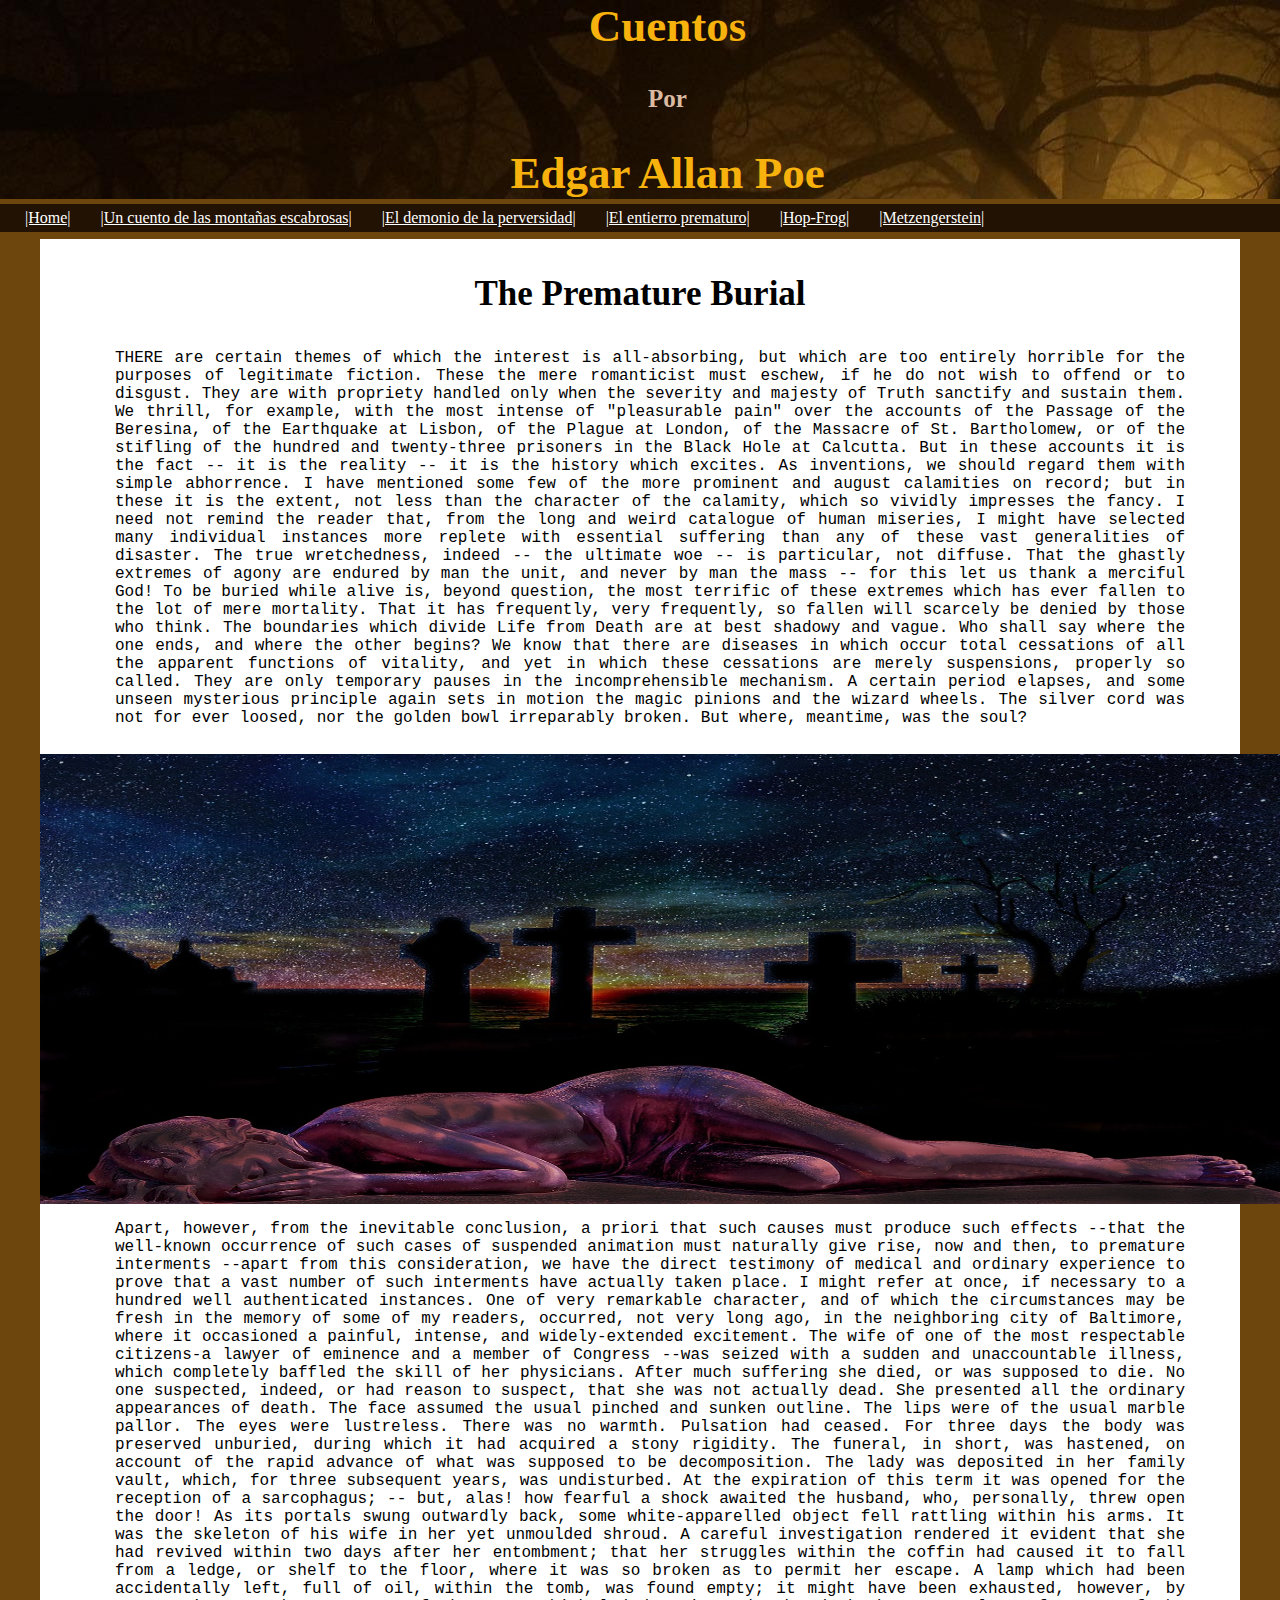
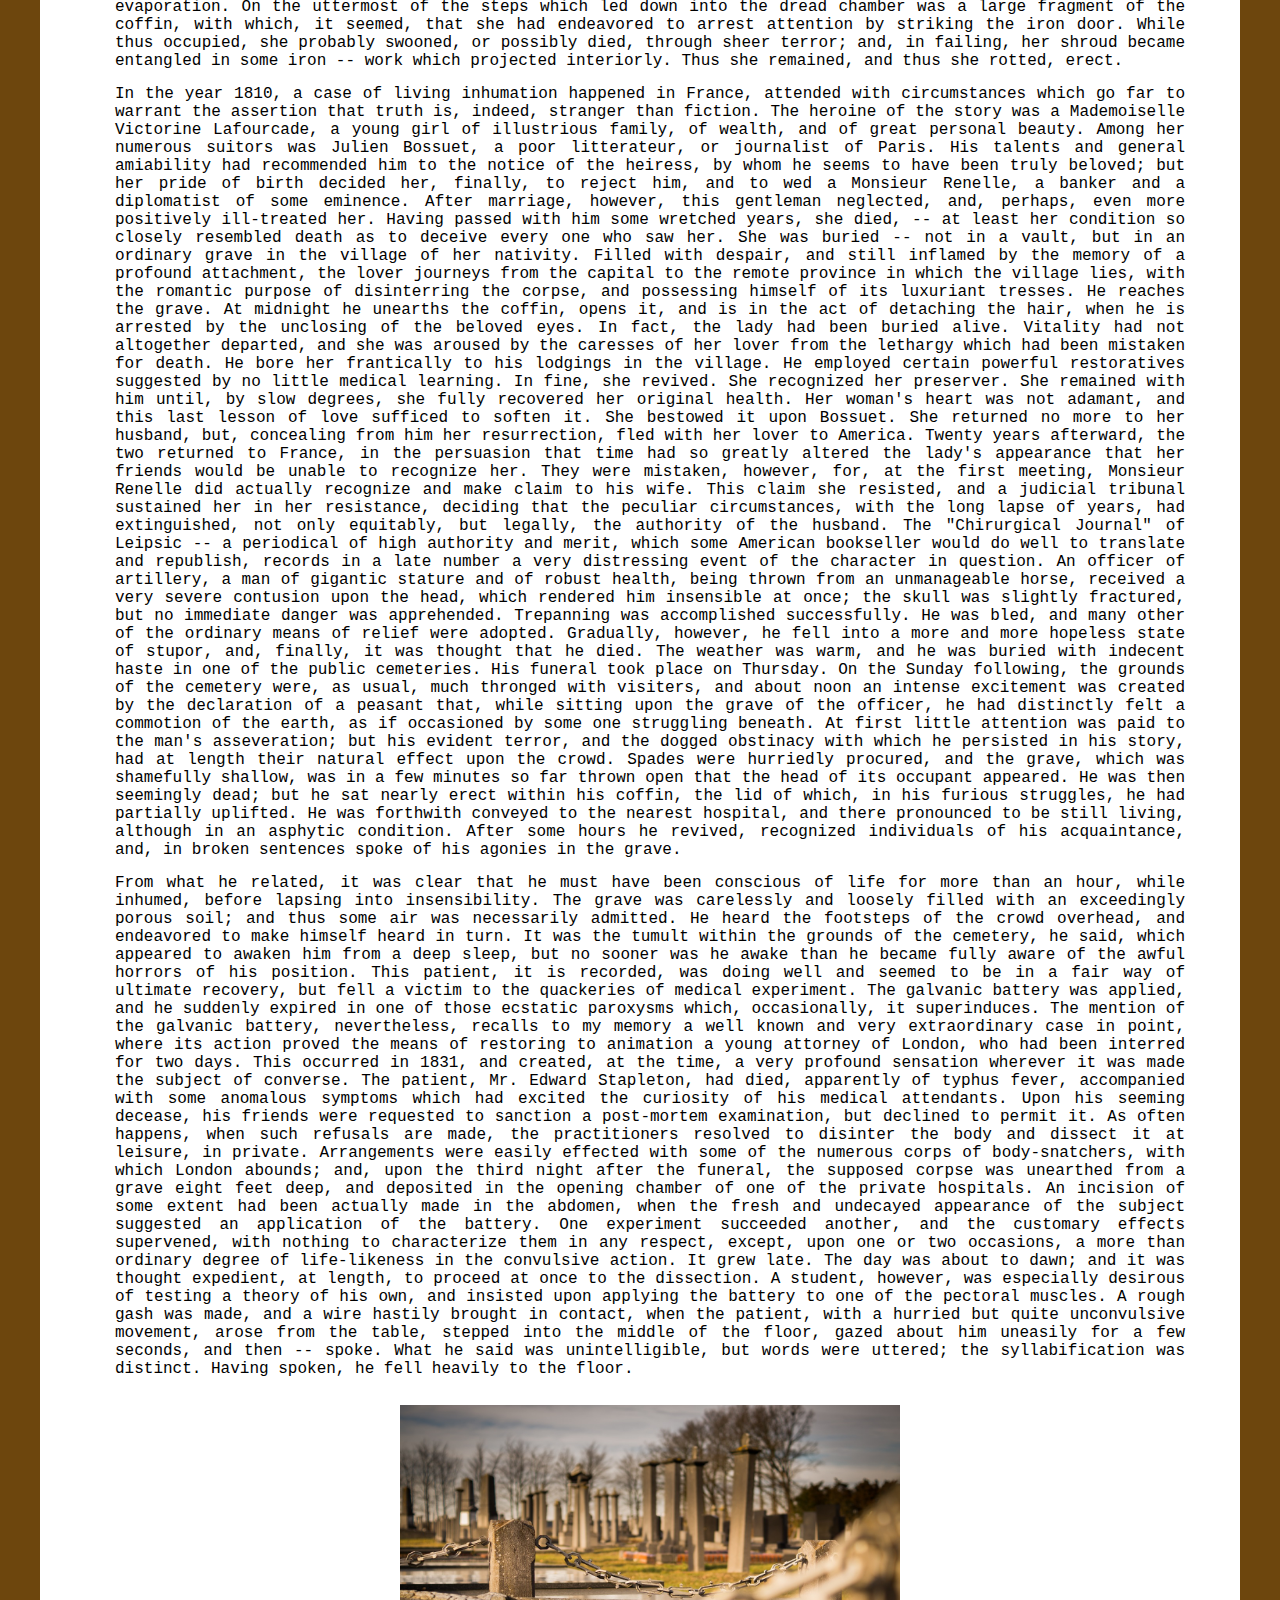
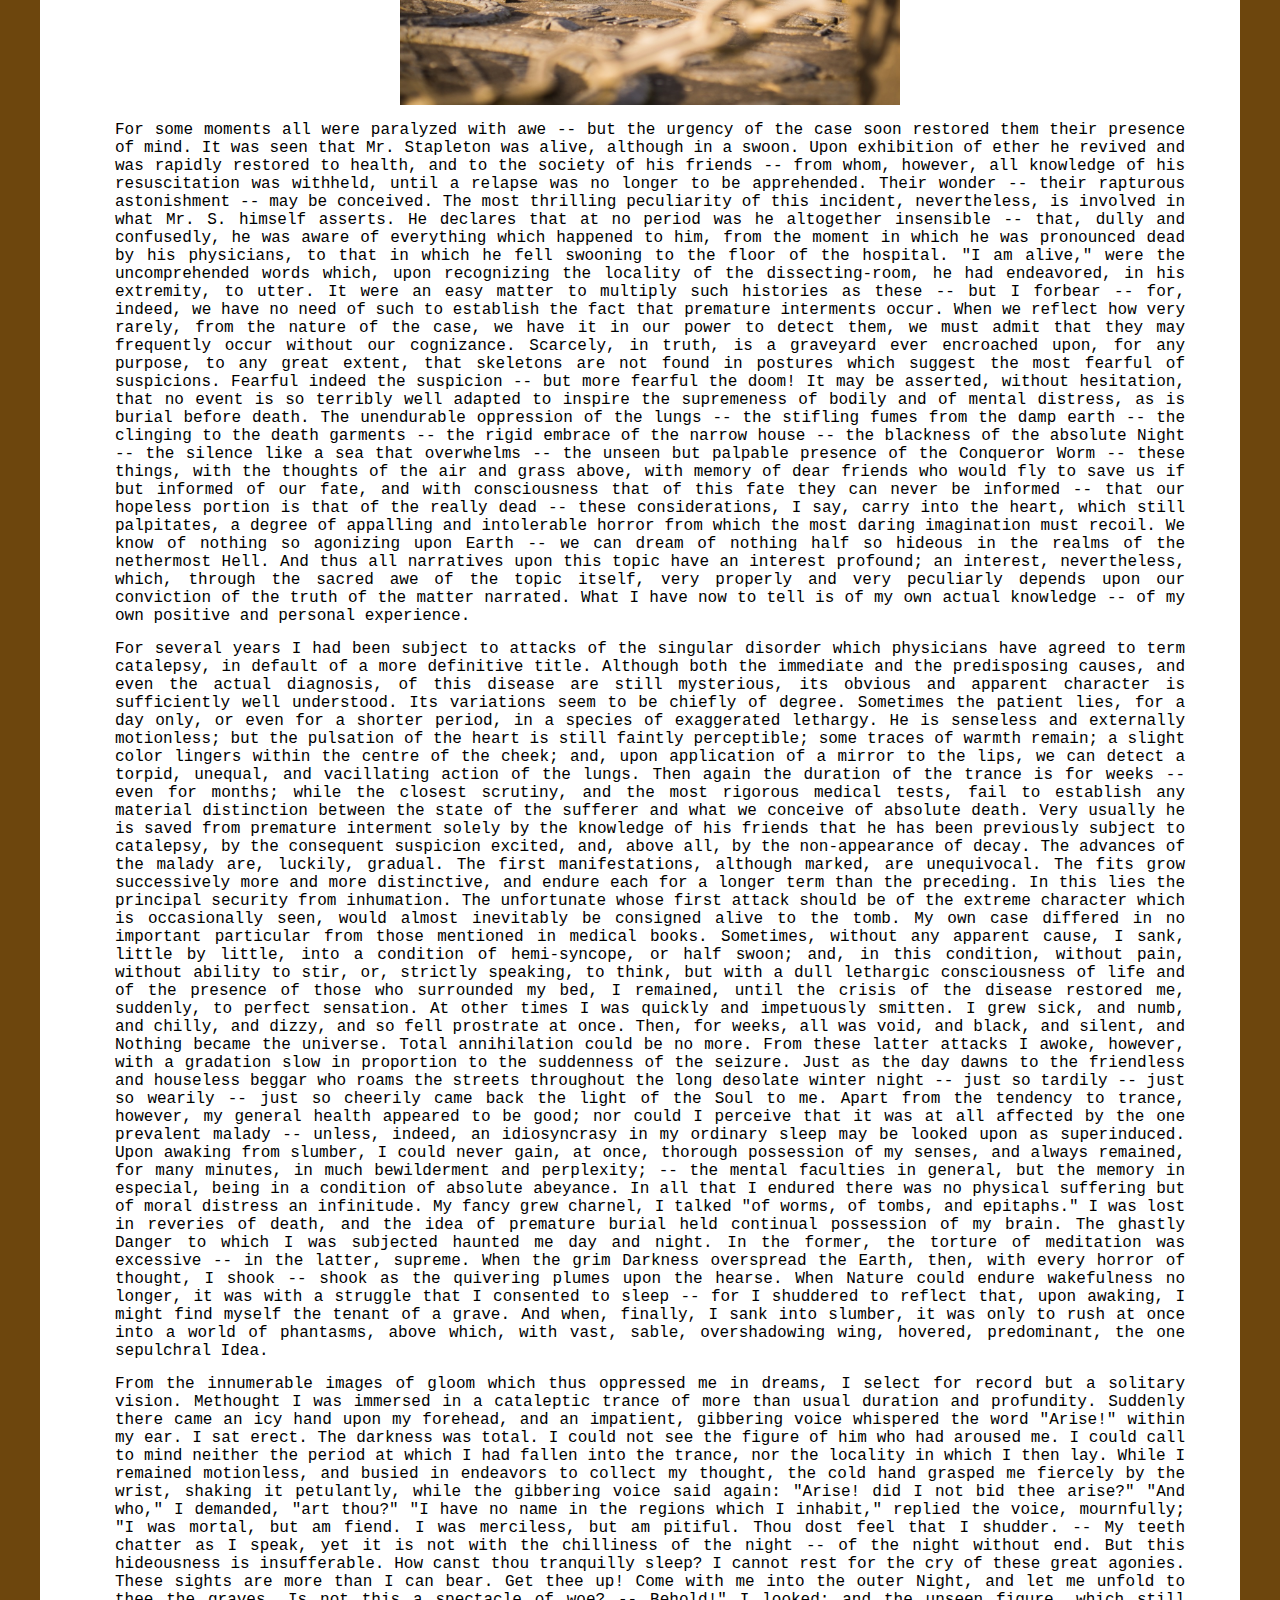
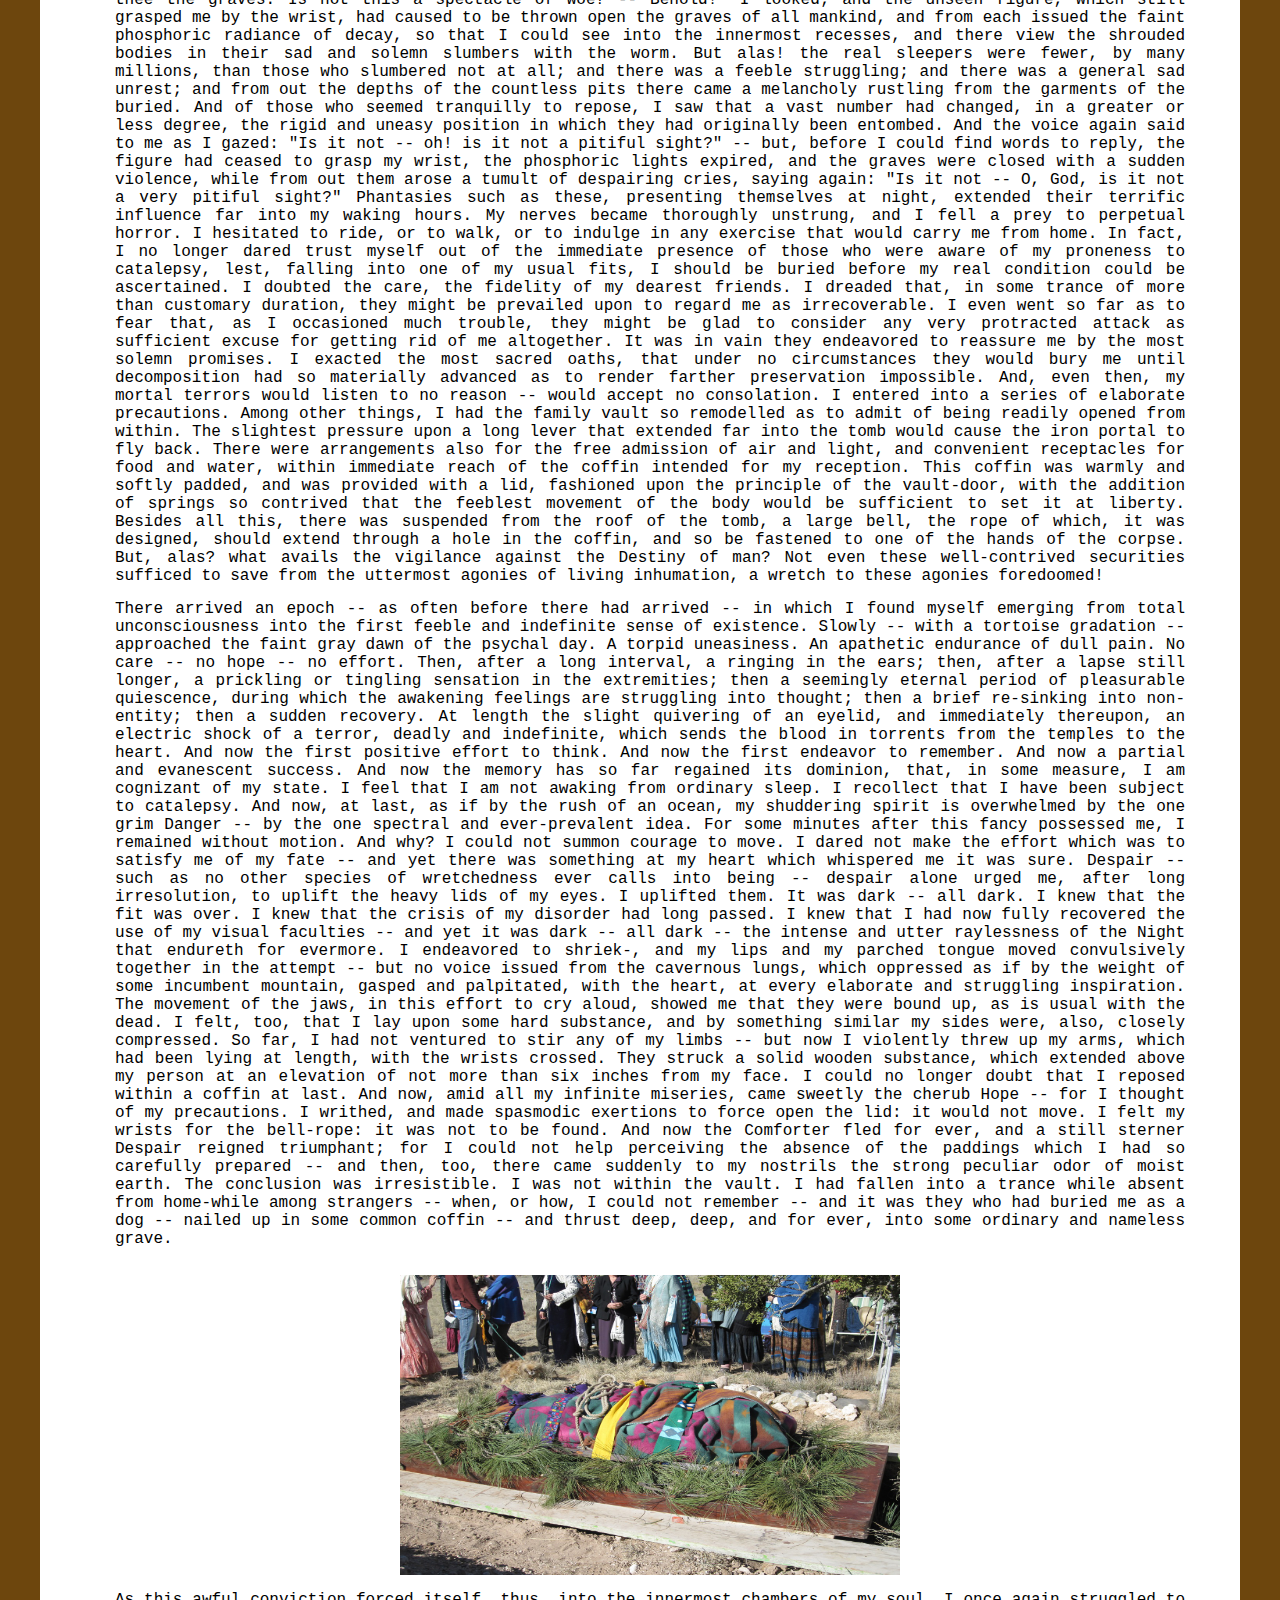
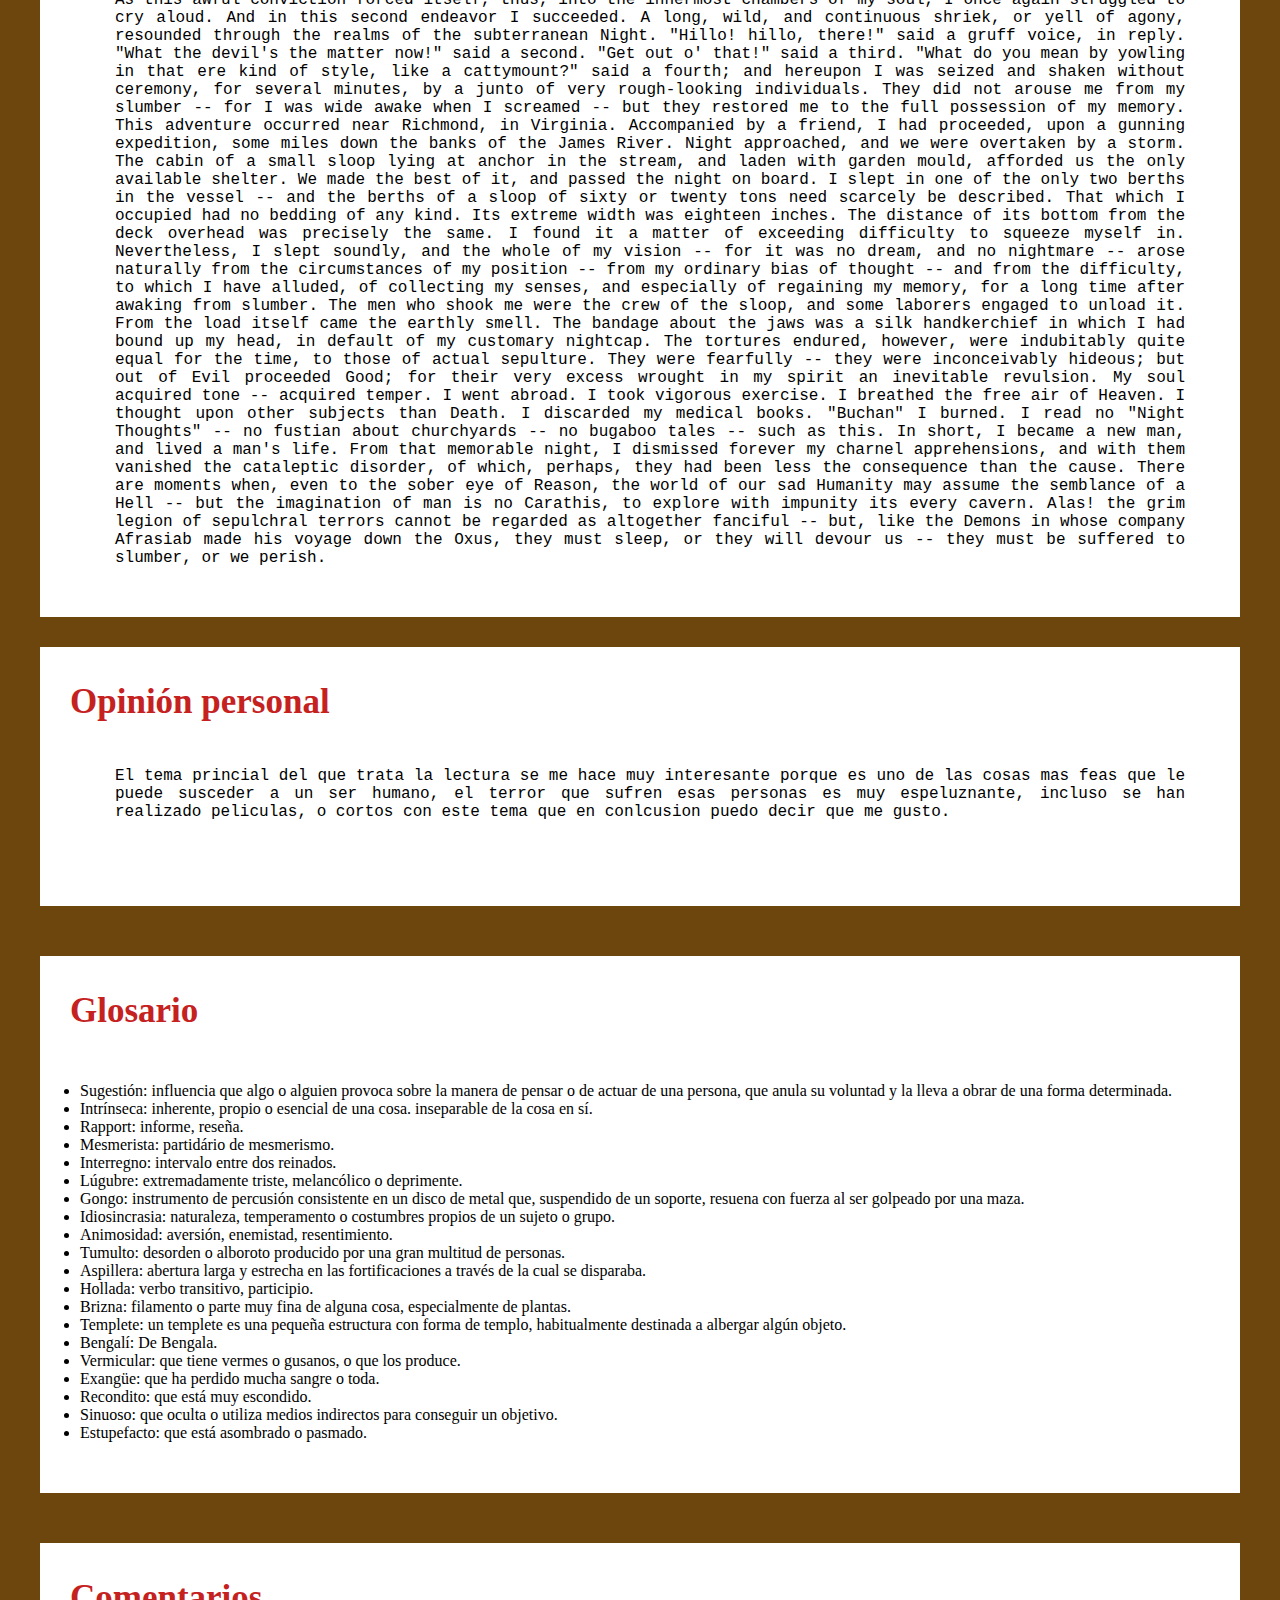
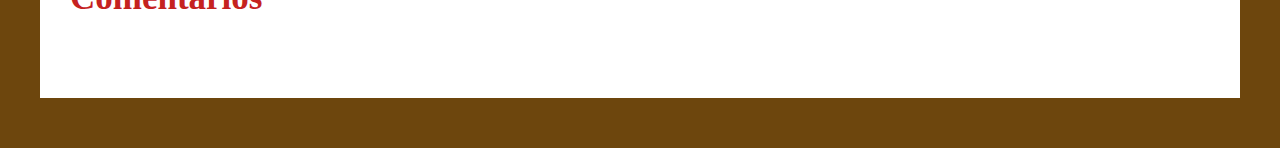
<file: entierro.html>
<!DOCTYPE html>
   <head>
     <meta charset="UTF-8">
     <title>EL entierro prematuro</title>
     <link rel="stylesheet" href="css/main.css">
   </head>
   <body>
     <div class="cabecera">
         
       <h1 class="titulo">Cuentos</h1>
       <h4 class="subtituloprincipal">Por</h4>
       <h1 class="titulo">Edgar Allan Poe</h1>
       
     </div>
     <div>
       <ul class="menu">
            <li class="mli"><a href="index.html" class="enlaces">|Home|</a></li>
            <li class="mli"><a href="montanias.html" class="enlaces">|Un cuento de las montañas escabrosas|</a></li>
            <li class="mli"><a href="demonio.html" class="enlaces">|El demonio de la perversidad|</a></li>
            <li class="mli"><a href="#" class="enlaces">|El entierro prematuro|</a></li>
            <li class="mli"><a href="hop.html" class="enlaces">|Hop-Frog|</a></li>
            <li class="mli"><a href="Metzen.html" class="enlaces">|Metzengerstein|</a></li>
       </ul>
     </div>

     <div class="separadorarriba contenido">
        <h1 class="titulos separadorabajo">The Premature Burial</h1>
        <p class="parrafosecundario">THERE are certain themes of which the interest is all-absorbing, but which are too entirely horrible for the purposes of legitimate fiction. These the mere romanticist must eschew, if he do not wish to offend or to disgust. They are with propriety handled only when the severity and majesty of Truth sanctify and sustain them. We thrill, for example, with the most intense of "pleasurable pain" over the accounts of the Passage of the Beresina, of the Earthquake at Lisbon, of the Plague at London, of the Massacre of St. Bartholomew, or of the stifling of the hundred and twenty-three prisoners in the Black Hole at Calcutta. But in these accounts it is the fact -- it is the reality -- it is the history which excites. As inventions, we should regard them with simple abhorrence.

            I have mentioned some few of the more prominent and august calamities on record; but in these it is the extent, not less than the character of the calamity, which so vividly impresses the fancy. I need not remind the reader that, from the long and weird catalogue of human miseries, I might have selected many individual instances more replete with essential suffering than any of these vast generalities of disaster. The true wretchedness, indeed -- the ultimate woe -- is particular, not diffuse. That the ghastly extremes of agony are endured by man the unit, and never by man the mass -- for this let us thank a merciful God!
            
            To be buried while alive is, beyond question, the most terrific of these extremes which has ever fallen to the lot of mere mortality. That it has frequently, very frequently, so fallen will scarcely be denied by those who think. The boundaries which divide Life from Death are at best shadowy and vague. Who shall say where the one ends, and where the other begins? We know that there are diseases in which occur total cessations of all the apparent functions of vitality, and yet in which these cessations are merely suspensions, properly so called. They are only temporary pauses in the incomprehensible mechanism. A certain period elapses, and some unseen mysterious principle again sets in motion the magic pinions and the wizard wheels. The silver cord was not for ever loosed, nor the golden bowl irreparably broken. But where, meantime, was the soul?</p>
        <img class="imagencuento" src="img/cementery.jpg" >
        <p class="parrafosecundario">Apart, however, from the inevitable conclusion, a priori that such causes must produce such effects --that the well-known occurrence of such cases of suspended animation must naturally give rise, now and then, to premature interments --apart from this consideration, we have the direct testimony of medical and ordinary experience to prove that a vast number of such interments have actually taken place. I might refer at once, if necessary to a hundred well authenticated instances. One of very remarkable character, and of which the circumstances may be fresh in the memory of some of my readers, occurred, not very long ago, in the neighboring city of Baltimore, where it occasioned a painful, intense, and widely-extended excitement. The wife of one of the most respectable citizens-a lawyer of eminence and a member of Congress --was seized with a sudden and unaccountable illness, which completely baffled the skill of her physicians. After much suffering she died, or was supposed to die. No one suspected, indeed, or had reason to suspect, that she was not actually dead. She presented all the ordinary appearances of death. The face assumed the usual pinched and sunken outline. The lips were of the usual marble pallor. The eyes were lustreless. There was no warmth. Pulsation had ceased. For three days the body was preserved unburied, during which it had acquired a stony rigidity. The funeral, in short, was hastened, on account of the rapid advance of what was supposed to be decomposition.

            The lady was deposited in her family vault, which, for three subsequent years, was undisturbed. At the expiration of this term it was opened for the reception of a sarcophagus; -- but, alas! how fearful a shock awaited the husband, who, personally, threw open the door! As its portals swung outwardly back, some white-apparelled object fell rattling within his arms. It was the skeleton of his wife in her yet unmoulded shroud.
            
            A careful investigation rendered it evident that she had revived within two days after her entombment; that her struggles within the coffin had caused it to fall from a ledge, or shelf to the floor, where it was so broken as to permit her escape. A lamp which had been accidentally left, full of oil, within the tomb, was found empty; it might have been exhausted, however, by evaporation. On the uttermost of the steps which led down into the dread chamber was a large fragment of the coffin, with which, it seemed, that she had endeavored to arrest attention by striking the iron door. While thus occupied, she probably swooned, or possibly died, through sheer terror; and, in failing, her shroud became entangled in some iron -- work which projected interiorly. Thus she remained, and thus she rotted, erect.</p>
        <p class="parrafosecundario">In the year 1810, a case of living inhumation happened in France, attended with circumstances which go far to warrant the assertion that truth is, indeed, stranger than fiction. The heroine of the story was a Mademoiselle Victorine Lafourcade, a young girl of illustrious family, of wealth, and of great personal beauty. Among her numerous suitors was Julien Bossuet, a poor litterateur, or journalist of Paris. His talents and general amiability had recommended him to the notice of the heiress, by whom he seems to have been truly beloved; but her pride of birth decided her, finally, to reject him, and to wed a Monsieur Renelle, a banker and a diplomatist of some eminence. After marriage, however, this gentleman neglected, and, perhaps, even more positively ill-treated her. Having passed with him some wretched years, she died, -- at least her condition so closely resembled death as to deceive every one who saw her. She was buried -- not in a vault, but in an ordinary grave in the village of her nativity. Filled with despair, and still inflamed by the memory of a profound attachment, the lover journeys from the capital to the remote province in which the village lies, with the romantic purpose of disinterring the corpse, and possessing himself of its luxuriant tresses. He reaches the grave. At midnight he unearths the coffin, opens it, and is in the act of detaching the hair, when he is arrested by the unclosing of the beloved eyes. In fact, the lady had been buried alive. Vitality had not altogether departed, and she was aroused by the caresses of her lover from the lethargy which had been mistaken for death. He bore her frantically to his lodgings in the village. He employed certain powerful restoratives suggested by no little medical learning. In fine, she revived. She recognized her preserver. She remained with him until, by slow degrees, she fully recovered her original health. Her woman's heart was not adamant, and this last lesson of love sufficed to soften it. She bestowed it upon Bossuet. She returned no more to her husband, but, concealing from him her resurrection, fled with her lover to America. Twenty years afterward, the two returned to France, in the persuasion that time had so greatly altered the lady's appearance that her friends would be unable to recognize her. They were mistaken, however, for, at the first meeting, Monsieur Renelle did actually recognize and make claim to his wife. This claim she resisted, and a judicial tribunal sustained her in her resistance, deciding that the peculiar circumstances, with the long lapse of years, had extinguished, not only equitably, but legally, the authority of the husband.

            The "Chirurgical Journal" of Leipsic -- a periodical of high authority and merit, which some American bookseller would do well to translate and republish, records in a late number a very distressing event of the character in question.
            
            An officer of artillery, a man of gigantic stature and of robust health, being thrown from an unmanageable horse, received a very severe contusion upon the head, which rendered him insensible at once; the skull was slightly fractured, but no immediate danger was apprehended. Trepanning was accomplished successfully. He was bled, and many other of the ordinary means of relief were adopted. Gradually, however, he fell into a more and more hopeless state of stupor, and, finally, it was thought that he died.
            
            The weather was warm, and he was buried with indecent haste in one of the public cemeteries. His funeral took place on Thursday. On the Sunday following, the grounds of the cemetery were, as usual, much thronged with visiters, and about noon an intense excitement was created by the declaration of a peasant that, while sitting upon the grave of the officer, he had distinctly felt a commotion of the earth, as if occasioned by some one struggling beneath. At first little attention was paid to the man's asseveration; but his evident terror, and the dogged obstinacy with which he persisted in his story, had at length their natural effect upon the crowd. Spades were hurriedly procured, and the grave, which was shamefully shallow, was in a few minutes so far thrown open that the head of its occupant appeared. He was then seemingly dead; but he sat nearly erect within his coffin, the lid of which, in his furious struggles, he had partially uplifted.
            
            He was forthwith conveyed to the nearest hospital, and there pronounced to be still living, although in an asphytic condition. After some hours he revived, recognized individuals of his acquaintance, and, in broken sentences spoke of his agonies in the grave.
            </p>
        <p class="parrafosecundario">From what he related, it was clear that he must have been conscious of life for more than an hour, while inhumed, before lapsing into insensibility. The grave was carelessly and loosely filled with an exceedingly porous soil; and thus some air was necessarily admitted. He heard the footsteps of the crowd overhead, and endeavored to make himself heard in turn. It was the tumult within the grounds of the cemetery, he said, which appeared to awaken him from a deep sleep, but no sooner was he awake than he became fully aware of the awful horrors of his position.

            This patient, it is recorded, was doing well and seemed to be in a fair way of ultimate recovery, but fell a victim to the quackeries of medical experiment. The galvanic battery was applied, and he suddenly expired in one of those ecstatic paroxysms which, occasionally, it superinduces.
            
            The mention of the galvanic battery, nevertheless, recalls to my memory a well known and very extraordinary case in point, where its action proved the means of restoring to animation a young attorney of London, who had been interred for two days. This occurred in 1831, and created, at the time, a very profound sensation wherever it was made the subject of converse.
            
            The patient, Mr. Edward Stapleton, had died, apparently of typhus fever, accompanied with some anomalous symptoms which had excited the curiosity of his medical attendants. Upon his seeming decease, his friends were requested to sanction a post-mortem examination, but declined to permit it. As often happens, when such refusals are made, the practitioners resolved to disinter the body and dissect it at leisure, in private. Arrangements were easily effected with some of the numerous corps of body-snatchers, with which London abounds; and, upon the third night after the funeral, the supposed corpse was unearthed from a grave eight feet deep, and deposited in the opening chamber of one of the private hospitals.
            
            An incision of some extent had been actually made in the abdomen, when the fresh and undecayed appearance of the subject suggested an application of the battery. One experiment succeeded another, and the customary effects supervened, with nothing to characterize them in any respect, except, upon one or two occasions, a more than ordinary degree of life-likeness in the convulsive action.
            
            It grew late. The day was about to dawn; and it was thought expedient, at length, to proceed at once to the dissection. A student, however, was especially desirous of testing a theory of his own, and insisted upon applying the battery to one of the pectoral muscles. A rough gash was made, and a wire hastily brought in contact, when the patient, with a hurried but quite unconvulsive movement, arose from the table, stepped into the middle of the floor, gazed about him uneasily for a few seconds, and then -- spoke. What he said was unintelligible, but words were uttered; the syllabification was distinct. Having spoken, he fell heavily to the floor.</p>
        <img class="ima" src="img/entierro.jpg" >
        <p class="parrafosecundario">For some moments all were paralyzed with awe -- but the urgency of the case soon restored them their presence of mind. It was seen that Mr. Stapleton was alive, although in a swoon. Upon exhibition of ether he revived and was rapidly restored to health, and to the society of his friends -- from whom, however, all knowledge of his resuscitation was withheld, until a relapse was no longer to be apprehended. Their wonder -- their rapturous astonishment -- may be conceived.

            The most thrilling peculiarity of this incident, nevertheless, is involved in what Mr. S. himself asserts. He declares that at no period was he altogether insensible -- that, dully and confusedly, he was aware of everything which happened to him, from the moment in which he was pronounced dead by his physicians, to that in which he fell swooning to the floor of the hospital. "I am alive," were the uncomprehended words which, upon recognizing the locality of the dissecting-room, he had endeavored, in his extremity, to utter.
            
            It were an easy matter to multiply such histories as these -- but I forbear -- for, indeed, we have no need of such to establish the fact that premature interments occur. When we reflect how very rarely, from the nature of the case, we have it in our power to detect them, we must admit that they may frequently occur without our cognizance. Scarcely, in truth, is a graveyard ever encroached upon, for any purpose, to any great extent, that skeletons are not found in postures which suggest the most fearful of suspicions.
            
            Fearful indeed the suspicion -- but more fearful the doom! It may be asserted, without hesitation, that no event is so terribly well adapted to inspire the supremeness of bodily and of mental distress, as is burial before death. The unendurable oppression of the lungs -- the stifling fumes from the damp earth -- the clinging to the death garments -- the rigid embrace of the narrow house -- the blackness of the absolute Night -- the silence like a sea that overwhelms -- the unseen but palpable presence of the Conqueror Worm -- these things, with the thoughts of the air and grass above, with memory of dear friends who would fly to save us if but informed of our fate, and with consciousness that of this fate they can never be informed -- that our hopeless portion is that of the really dead -- these considerations, I say, carry into the heart, which still palpitates, a degree of appalling and intolerable horror from which the most daring imagination must recoil. We know of nothing so agonizing upon Earth -- we can dream of nothing half so hideous in the realms of the nethermost Hell. And thus all narratives upon this topic have an interest profound; an interest, nevertheless, which, through the sacred awe of the topic itself, very properly and very peculiarly depends upon our conviction of the truth of the matter narrated. What I have now to tell is of my own actual knowledge -- of my own positive and personal experience.</p>
        <p class="parrafosecundario">For several years I had been subject to attacks of the singular disorder which physicians have agreed to term catalepsy, in default of a more definitive title. Although both the immediate and the predisposing causes, and even the actual diagnosis, of this disease are still mysterious, its obvious and apparent character is sufficiently well understood. Its variations seem to be chiefly of degree. Sometimes the patient lies, for a day only, or even for a shorter period, in a species of exaggerated lethargy. He is senseless and externally motionless; but the pulsation of the heart is still faintly perceptible; some traces of warmth remain; a slight color lingers within the centre of the cheek; and, upon application of a mirror to the lips, we can detect a torpid, unequal, and vacillating action of the lungs. Then again the duration of the trance is for weeks -- even for months; while the closest scrutiny, and the most rigorous medical tests, fail to establish any material distinction between the state of the sufferer and what we conceive of absolute death. Very usually he is saved from premature interment solely by the knowledge of his friends that he has been previously subject to catalepsy, by the consequent suspicion excited, and, above all, by the non-appearance of decay. The advances of the malady are, luckily, gradual. The first manifestations, although marked, are unequivocal. The fits grow successively more and more distinctive, and endure each for a longer term than the preceding. In this lies the principal security from inhumation. The unfortunate whose first attack should be of the extreme character which is occasionally seen, would almost inevitably be consigned alive to the tomb.

            My own case differed in no important particular from those mentioned in medical books. Sometimes, without any apparent cause, I sank, little by little, into a condition of hemi-syncope, or half swoon; and, in this condition, without pain, without ability to stir, or, strictly speaking, to think, but with a dull lethargic consciousness of life and of the presence of those who surrounded my bed, I remained, until the crisis of the disease restored me, suddenly, to perfect sensation. At other times I was quickly and impetuously smitten. I grew sick, and numb, and chilly, and dizzy, and so fell prostrate at once. Then, for weeks, all was void, and black, and silent, and Nothing became the universe. Total annihilation could be no more. From these latter attacks I awoke, however, with a gradation slow in proportion to the suddenness of the seizure. Just as the day dawns to the friendless and houseless beggar who roams the streets throughout the long desolate winter night -- just so tardily -- just so wearily -- just so cheerily came back the light of the Soul to me.
            
            Apart from the tendency to trance, however, my general health appeared to be good; nor could I perceive that it was at all affected by the one prevalent malady -- unless, indeed, an idiosyncrasy in my ordinary sleep may be looked upon as superinduced. Upon awaking from slumber, I could never gain, at once, thorough possession of my senses, and always remained, for many minutes, in much bewilderment and perplexity; -- the mental faculties in general, but the memory in especial, being in a condition of absolute abeyance.
            
            In all that I endured there was no physical suffering but of moral distress an infinitude. My fancy grew charnel, I talked "of worms, of tombs, and epitaphs." I was lost in reveries of death, and the idea of premature burial held continual possession of my brain. The ghastly Danger to which I was subjected haunted me day and night. In the former, the torture of meditation was excessive -- in the latter, supreme. When the grim Darkness overspread the Earth, then, with every horror of thought, I shook -- shook as the quivering plumes upon the hearse. When Nature could endure wakefulness no longer, it was with a struggle that I consented to sleep -- for I shuddered to reflect that, upon awaking, I might find myself the tenant of a grave. And when, finally, I sank into slumber, it was only to rush at once into a world of phantasms, above which, with vast, sable, overshadowing wing, hovered, predominant, the one sepulchral Idea.</p>
        <p class="parrafosecundario">From the innumerable images of gloom which thus oppressed me in dreams, I select for record but a solitary vision. Methought I was immersed in a cataleptic trance of more than usual duration and profundity. Suddenly there came an icy hand upon my forehead, and an impatient, gibbering voice whispered the word "Arise!" within my ear.

                I sat erect. The darkness was total. I could not see the figure of him who had aroused me. I could call to mind neither the period at which I had fallen into the trance, nor the locality in which I then lay. While I remained motionless, and busied in endeavors to collect my thought, the cold hand grasped me fiercely by the wrist, shaking it petulantly, while the gibbering voice said again:
                
                "Arise! did I not bid thee arise?"
                
                "And who," I demanded, "art thou?"
                
                "I have no name in the regions which I inhabit," replied the voice, mournfully; "I was mortal, but am fiend. I was merciless, but am pitiful. Thou dost feel that I shudder. -- My teeth chatter as I speak, yet it is not with the chilliness of the night -- of the night without end. But this hideousness is insufferable. How canst thou tranquilly sleep? I cannot rest for the cry of these great agonies. These sights are more than I can bear. Get thee up! Come with me into the outer Night, and let me unfold to thee the graves. Is not this a spectacle of woe? -- Behold!"
                
                I looked; and the unseen figure, which still grasped me by the wrist, had caused to be thrown open the graves of all mankind, and from each issued the faint phosphoric radiance of decay, so that I could see into the innermost recesses, and there view the shrouded bodies in their sad and solemn slumbers with the worm. But alas! the real sleepers were fewer, by many millions, than those who slumbered not at all; and there was a feeble struggling; and there was a general sad unrest; and from out the depths of the countless pits there came a melancholy rustling from the garments of the buried. And of those who seemed tranquilly to repose, I saw that a vast number had changed, in a greater or less degree, the rigid and uneasy position in which they had originally been entombed. And the voice again said to me as I gazed:
                
                "Is it not -- oh! is it not a pitiful sight?" -- but, before I could find words to reply, the figure had ceased to grasp my wrist, the phosphoric lights expired, and the graves were closed with a sudden violence, while from out them arose a tumult of despairing cries, saying again: "Is it not -- O, God, is it not a very pitiful sight?"
                
                Phantasies such as these, presenting themselves at night, extended their terrific influence far into my waking hours. My nerves became thoroughly unstrung, and I fell a prey to perpetual horror. I hesitated to ride, or to walk, or to indulge in any exercise that would carry me from home. In fact, I no longer dared trust myself out of the immediate presence of those who were aware of my proneness to catalepsy, lest, falling into one of my usual fits, I should be buried before my real condition could be ascertained. I doubted the care, the fidelity of my dearest friends. I dreaded that, in some trance of more than customary duration, they might be prevailed upon to regard me as irrecoverable. I even went so far as to fear that, as I occasioned much trouble, they might be glad to consider any very protracted attack as sufficient excuse for getting rid of me altogether. It was in vain they endeavored to reassure me by the most solemn promises. I exacted the most sacred oaths, that under no circumstances they would bury me until decomposition had so materially advanced as to render farther preservation impossible. And, even then, my mortal terrors would listen to no reason -- would accept no consolation. I entered into a series of elaborate precautions. Among other things, I had the family vault so remodelled as to admit of being readily opened from within. The slightest pressure upon a long lever that extended far into the tomb would cause the iron portal to fly back. There were arrangements also for the free admission of air and light, and convenient receptacles for food and water, within immediate reach of the coffin intended for my reception. This coffin was warmly and softly padded, and was provided with a lid, fashioned upon the principle of the vault-door, with the addition of springs so contrived that the feeblest movement of the body would be sufficient to set it at liberty. Besides all this, there was suspended from the roof of the tomb, a large bell, the rope of which, it was designed, should extend through a hole in the coffin, and so be fastened to one of the hands of the corpse. But, alas? what avails the vigilance against the Destiny of man? Not even these well-contrived securities sufficed to save from the uttermost agonies of living inhumation, a wretch to these agonies foredoomed!</p>
        <p class="parrafosecundario">There arrived an epoch -- as often before there had arrived -- in which I found myself emerging from total unconsciousness into the first feeble and indefinite sense of existence. Slowly -- with a tortoise gradation -- approached the faint gray dawn of the psychal day. A torpid uneasiness. An apathetic endurance of dull pain. No care -- no hope -- no effort. Then, after a long interval, a ringing in the ears; then, after a lapse still longer, a prickling or tingling sensation in the extremities; then a seemingly eternal period of pleasurable quiescence, during which the awakening feelings are struggling into thought; then a brief re-sinking into non-entity; then a sudden recovery. At length the slight quivering of an eyelid, and immediately thereupon, an electric shock of a terror, deadly and indefinite, which sends the blood in torrents from the temples to the heart. And now the first positive effort to think. And now the first endeavor to remember. And now a partial and evanescent success. And now the memory has so far regained its dominion, that, in some measure, I am cognizant of my state. I feel that I am not awaking from ordinary sleep. I recollect that I have been subject to catalepsy. And now, at last, as if by the rush of an ocean, my shuddering spirit is overwhelmed by the one grim Danger -- by the one spectral and ever-prevalent idea.

            For some minutes after this fancy possessed me, I remained without motion. And why? I could not summon courage to move. I dared not make the effort which was to satisfy me of my fate -- and yet there was something at my heart which whispered me it was sure. Despair -- such as no other species of wretchedness ever calls into being -- despair alone urged me, after long irresolution, to uplift the heavy lids of my eyes. I uplifted them. It was dark -- all dark. I knew that the fit was over. I knew that the crisis of my disorder had long passed. I knew that I had now fully recovered the use of my visual faculties -- and yet it was dark -- all dark -- the intense and utter raylessness of the Night that endureth for evermore.
            
            I endeavored to shriek-, and my lips and my parched tongue moved convulsively together in the attempt -- but no voice issued from the cavernous lungs, which oppressed as if by the weight of some incumbent mountain, gasped and palpitated, with the heart, at every elaborate and struggling inspiration.
            
            The movement of the jaws, in this effort to cry aloud, showed me that they were bound up, as is usual with the dead. I felt, too, that I lay upon some hard substance, and by something similar my sides were, also, closely compressed. So far, I had not ventured to stir any of my limbs -- but now I violently threw up my arms, which had been lying at length, with the wrists crossed. They struck a solid wooden substance, which extended above my person at an elevation of not more than six inches from my face. I could no longer doubt that I reposed within a coffin at last.
            
            And now, amid all my infinite miseries, came sweetly the cherub Hope -- for I thought of my precautions. I writhed, and made spasmodic exertions to force open the lid: it would not move. I felt my wrists for the bell-rope: it was not to be found. And now the Comforter fled for ever, and a still sterner Despair reigned triumphant; for I could not help perceiving the absence of the paddings which I had so carefully prepared -- and then, too, there came suddenly to my nostrils the strong peculiar odor of moist earth. The conclusion was irresistible. I was not within the vault. I had fallen into a trance while absent from home-while among strangers -- when, or how, I could not remember -- and it was they who had buried me as a dog -- nailed up in some common coffin -- and thrust deep, deep, and for ever, into some ordinary and nameless grave.
            </p>
        <img class="ima" src="img/terror_entierro.jpg" >
        <p class="parrafosecundario">As this awful conviction forced itself, thus, into the innermost chambers of my soul, I once again struggled to cry aloud. And in this second endeavor I succeeded. A long, wild, and continuous shriek, or yell of agony, resounded through the realms of the subterranean Night.

            "Hillo! hillo, there!" said a gruff voice, in reply.
            
            "What the devil's the matter now!" said a second.
            
            "Get out o' that!" said a third.
            
            "What do you mean by yowling in that ere kind of style, like a cattymount?" said a fourth; and hereupon I was seized and shaken without ceremony, for several minutes, by a junto of very rough-looking individuals. They did not arouse me from my slumber -- for I was wide awake when I screamed -- but they restored me to the full possession of my memory.
            
            This adventure occurred near Richmond, in Virginia. Accompanied by a friend, I had proceeded, upon a gunning expedition, some miles down the banks of the James River. Night approached, and we were overtaken by a storm. The cabin of a small sloop lying at anchor in the stream, and laden with garden mould, afforded us the only available shelter. We made the best of it, and passed the night on board. I slept in one of the only two berths in the vessel -- and the berths of a sloop of sixty or twenty tons need scarcely be described. That which I occupied had no bedding of any kind. Its extreme width was eighteen inches. The distance of its bottom from the deck overhead was precisely the same. I found it a matter of exceeding difficulty to squeeze myself in. Nevertheless, I slept soundly, and the whole of my vision -- for it was no dream, and no nightmare -- arose naturally from the circumstances of my position -- from my ordinary bias of thought -- and from the difficulty, to which I have alluded, of collecting my senses, and especially of regaining my memory, for a long time after awaking from slumber. The men who shook me were the crew of the sloop, and some laborers engaged to unload it. From the load itself came the earthly smell. The bandage about the jaws was a silk handkerchief in which I had bound up my head, in default of my customary nightcap.
            
            The tortures endured, however, were indubitably quite equal for the time, to those of actual sepulture. They were fearfully -- they were inconceivably hideous; but out of Evil proceeded Good; for their very excess wrought in my spirit an inevitable revulsion. My soul acquired tone -- acquired temper. I went abroad. I took vigorous exercise. I breathed the free air of Heaven. I thought upon other subjects than Death. I discarded my medical books. "Buchan" I burned. I read no "Night Thoughts" -- no fustian about churchyards -- no bugaboo tales -- such as this. In short, I became a new man, and lived a man's life. From that memorable night, I dismissed forever my charnel apprehensions, and with them vanished the cataleptic disorder, of which, perhaps, they had been less the consequence than the cause.
            
            There are moments when, even to the sober eye of Reason, the world of our sad Humanity may assume the semblance of a Hell -- but the imagination of man is no Carathis, to explore with impunity its every cavern. Alas! the grim legion of sepulchral terrors cannot be regarded as altogether fanciful -- but, like the Demons in whose company Afrasiab made his voyage down the Oxus, they must sleep, or they will devour us -- they must be suffered to slumber, or we perish. </p>
     </div>

     <div class="contenidonormal separadorabajo ">
        <h1 class="subcontenido separadorarriba">Opinión personal</h1>
        <p class="parrafosecundario separadorabajo">El tema princial del que trata la lectura se me hace muy interesante
            porque es uno de las cosas mas feas que le puede susceder a un ser humano, el terror que sufren esas personas
            es muy espeluznante, incluso se han realizado peliculas, o cortos con este tema que en conlcusion 
            puedo decir que me gusto.
        </p>
   </div>

   <div class="contenidonormal separadorabajo ">
        <h1 class="subcontenido separadorarriba">Glosario</h1>
        <p class="parrafosecundario">
            <ul>
                <li>Sugestión: influencia que algo o alguien provoca sobre la manera de pensar o de actuar de una persona, que anula su voluntad y la lleva a obrar de una forma determinada.</li>
                <li>Intrínseca: inherente, propio o esencial de una cosa. inseparable de la cosa en sí.</li>
                <li>Rapport: informe, reseña.</li>
                <li>Mesmerista: partidário de mesmerismo.</li>
                <li>Interregno: intervalo entre dos reinados.</li>
                <li>Lúgubre: extremadamente triste, melancólico o deprimente.</li>
                <li>Gongo: instrumento de percusión consistente en un disco de metal que, suspendido de un soporte, resuena con fuerza al ser golpeado por una maza.</li>
                <li>Idiosincrasia: naturaleza, temperamento o costumbres propios de un sujeto o grupo.</li>
                <li>Animosidad: aversión, enemistad, resentimiento.</li>
                <li>Tumulto: desorden o alboroto producido por una gran multitud de personas.</li>
                <li>Aspillera: abertura larga y estrecha en las fortificaciones a través de la cual se disparaba.</li>
                <li>Hollada: verbo transitivo, participio.</li>
                <li>Brizna: filamento o parte muy fina de alguna cosa, especialmente de plantas.</li>
                <li>Templete: un templete es una pequeña estructura con forma de templo, habitualmente destinada a albergar algún objeto.​​ </li>
                <li>Bengalí: De Bengala.</li>
                <li>Vermicular: que tiene vermes o gusanos, o que los produce.</li>
                <li>Exangüe: que ha perdido mucha sangre o toda.</li>
                <li>Recondito: que está muy escondido.</li>
                <li>Sinuoso: que oculta o utiliza medios indirectos para conseguir un objetivo.</li>
                <li>Estupefacto: que está asombrado o pasmado.</li>
                
            </ul>
        </p>
   </div>

   <div class="contenidonormal separadorabajo ">
      <h1 class="subcontenido separadorarriba">Comentarios</h1>
      <div id="disqus_thread"></div>
      <script>
      
      /**
      *  RECOMMENDED CONFIGURATION VARIABLES: EDIT AND UNCOMMENT THE SECTION BELOW TO INSERT DYNAMIC VALUES FROM YOUR PLATFORM OR CMS.
      *  LEARN WHY DEFINING THESE VARIABLES IS IMPORTANT: https://disqus.com/admin/universalcode/#configuration-variables*/
      /*
      var disqus_config = function () {
      this.page.url = PAGE_URL;  // Replace PAGE_URL with your page's canonical URL variable
      this.page.identifier = PAGE_IDENTIFIER; // Replace PAGE_IDENTIFIER with your page's unique identifier variable
      };
      */
      (function() { // DON'T EDIT BELOW THIS LINE
      var d = document, s = d.createElement('script');
      s.src = 'https://antoniolopezaurelio-github-io.disqus.com/embed.js';
      s.setAttribute('data-timestamp', +new Date());
      (d.head || d.body).appendChild(s);
      })();
      </script>
      <noscript>Please enable JavaScript to view the <a href="https://disqus.com/?ref_noscript">comments powered by Disqus.</a></noscript>
                                  
      </div>
    </body>
</html>
</file>
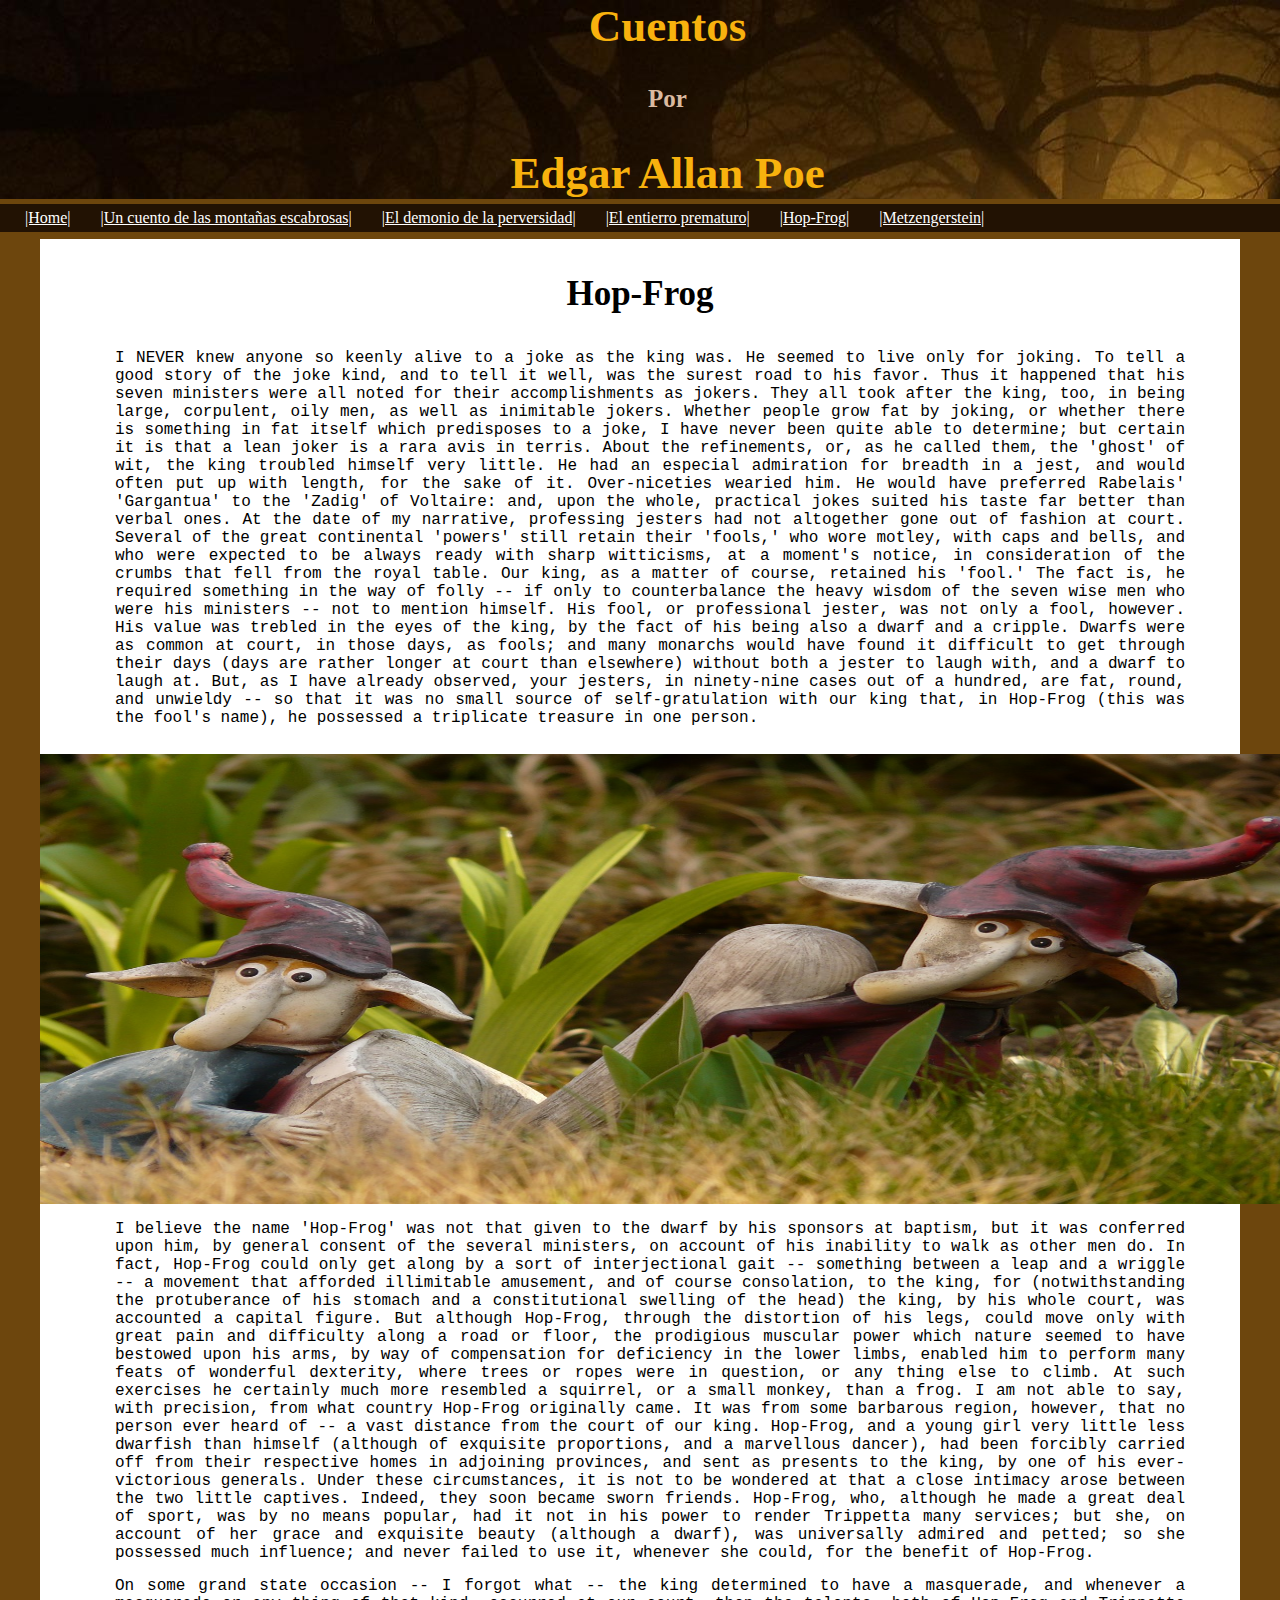
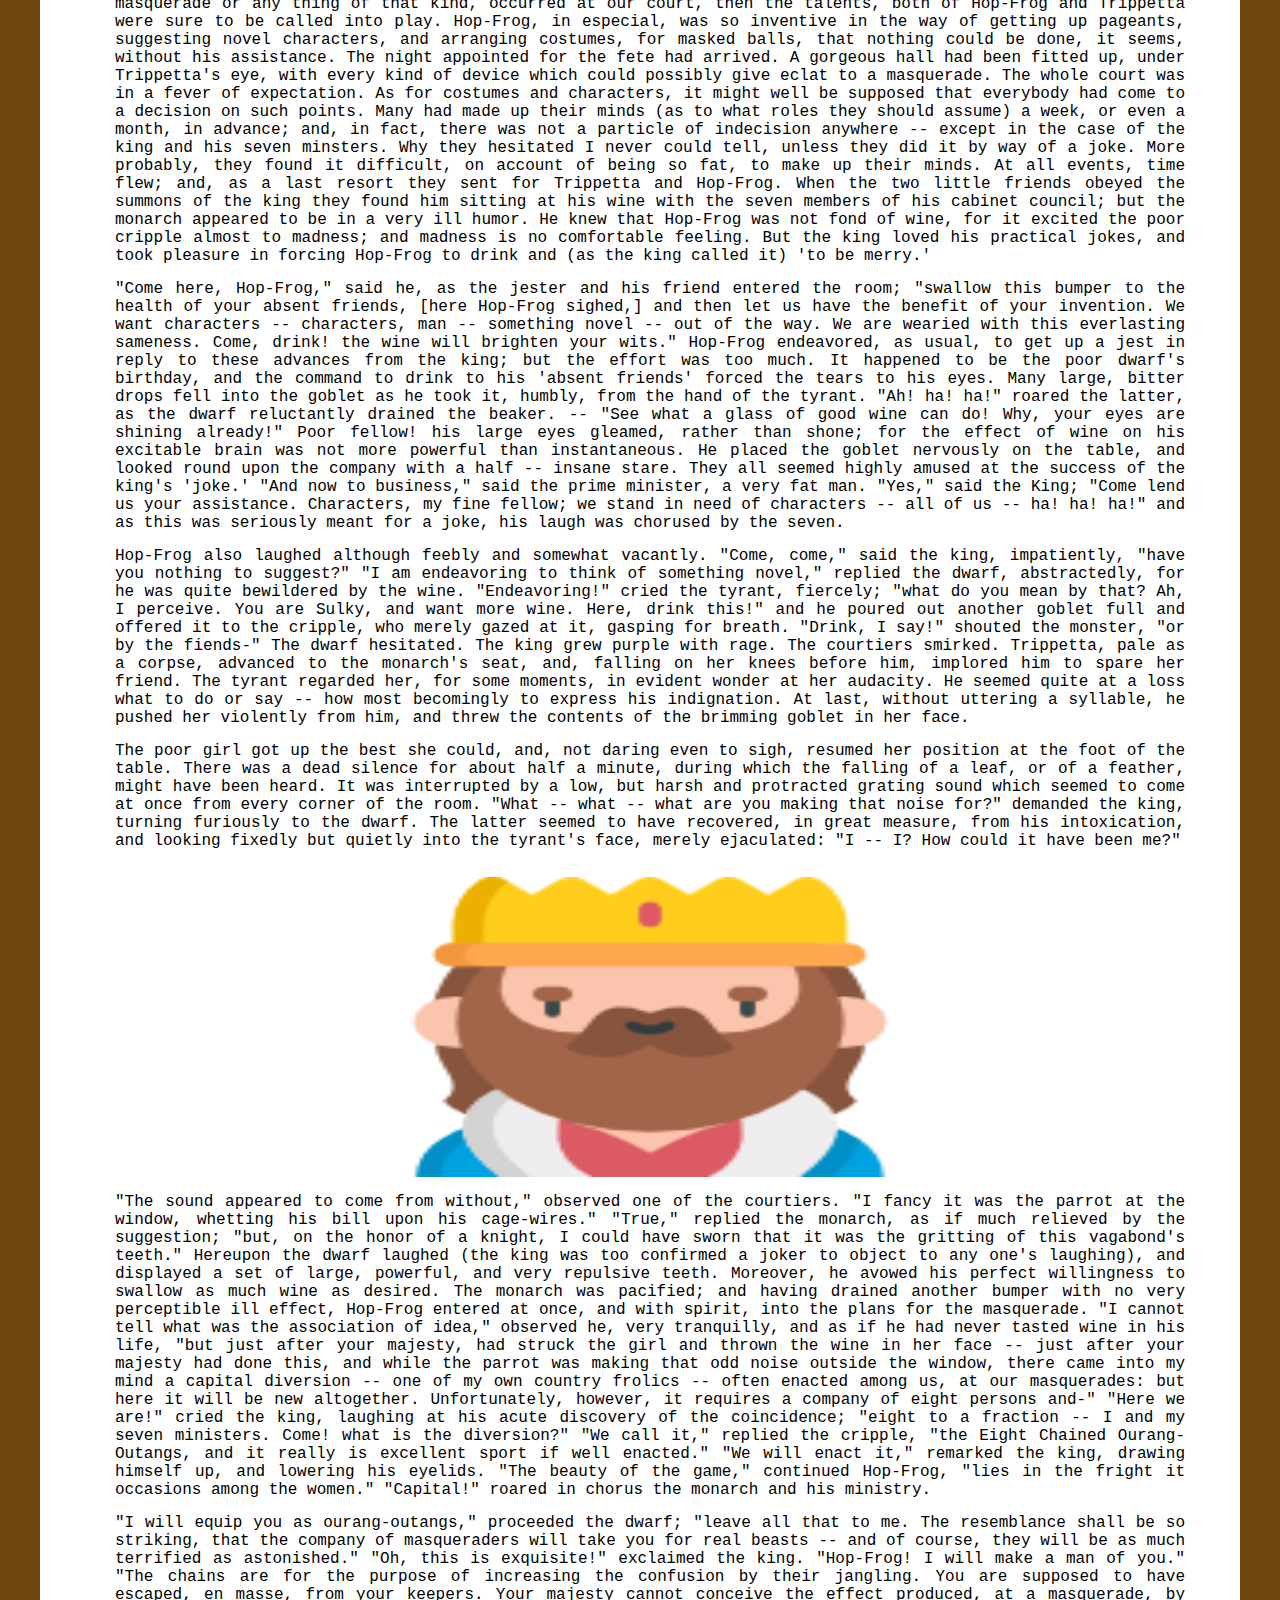
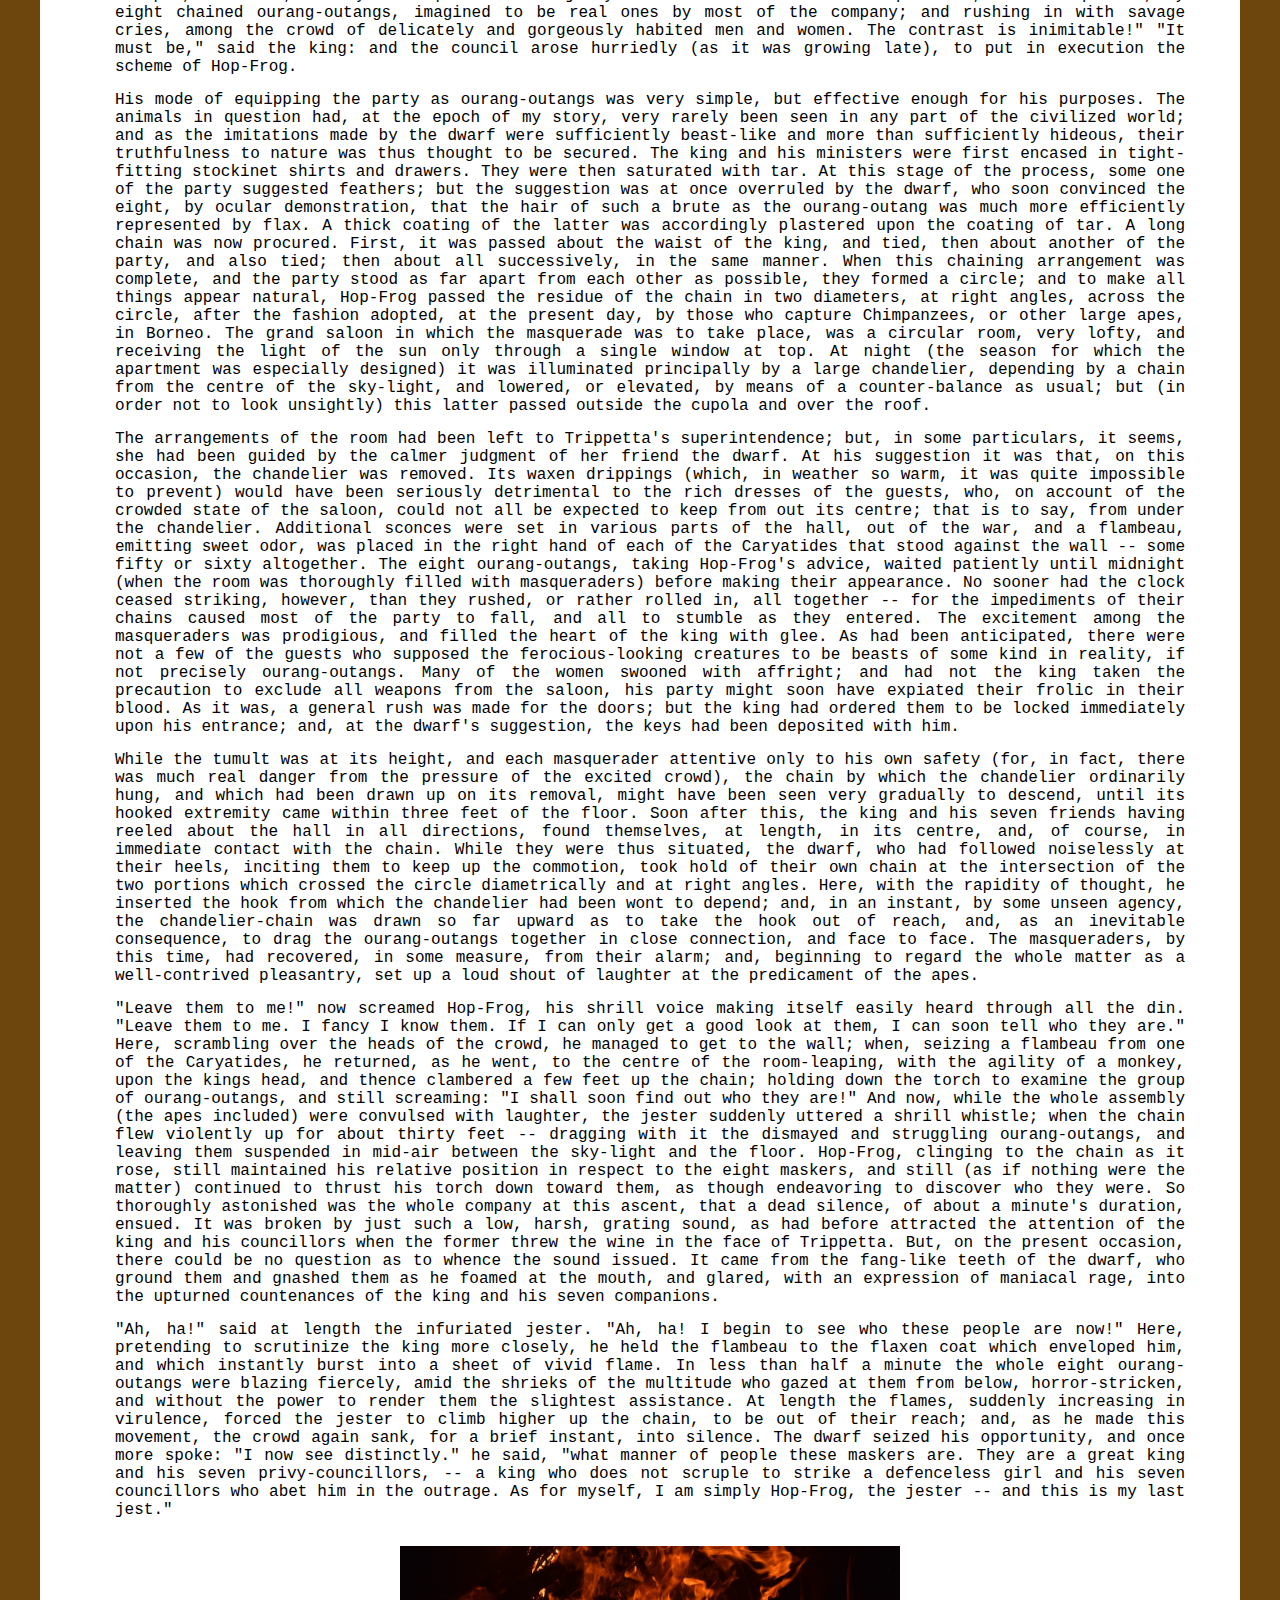
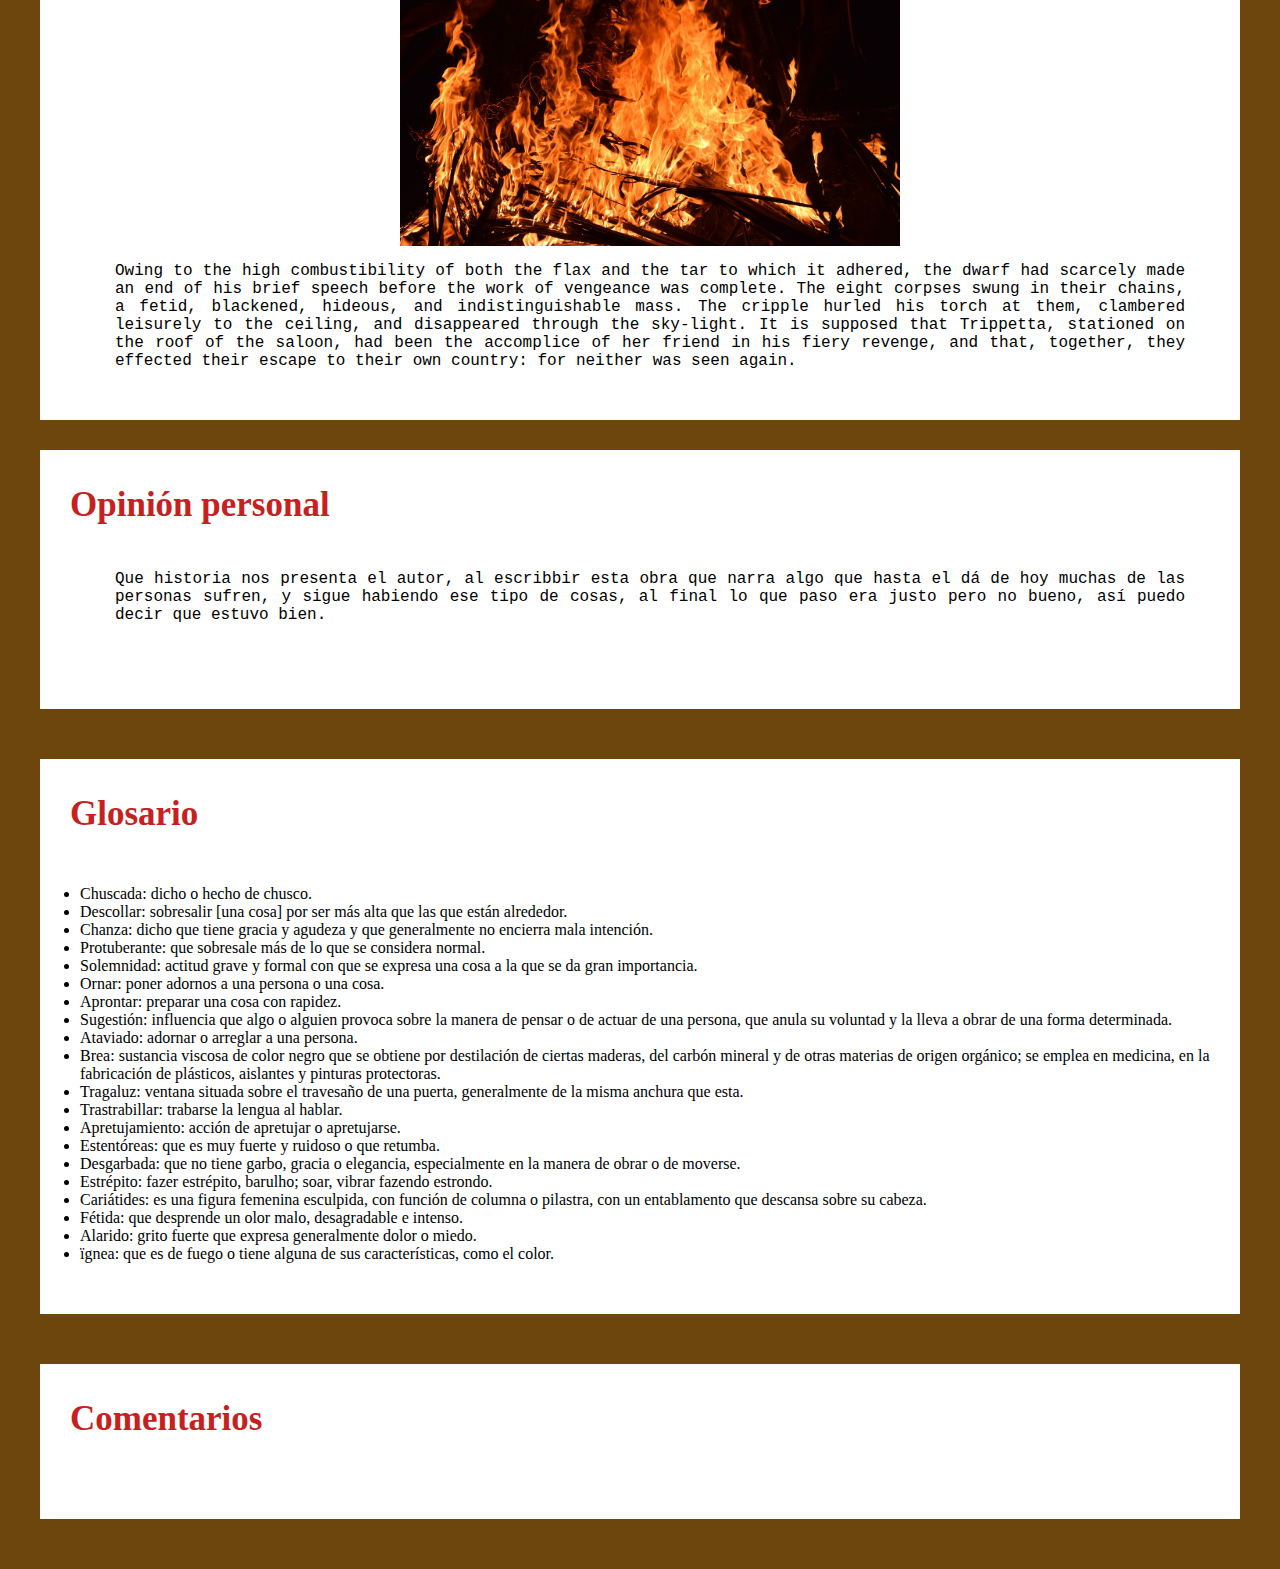
<file: hop.html>
<!DOCTYPE html>
   <head>
     <meta charset="UTF-8">
     <title>Hop-Frog</title>
     <link rel="stylesheet" href="css/main.css">
   </head>
   <body>
     <div class="cabecera">
         
       <h1 class="titulo">Cuentos</h1>
       <h4 class="subtituloprincipal">Por</h4>
       <h1 class="titulo">Edgar Allan Poe</h1>
       
     </div>
     <div>
       <ul class="menu">
            <li class="mli"><a href="index.html" class="enlaces">|Home|</a></li>
            <li class="mli"><a href="montanias.html" class="enlaces">|Un cuento de las montañas escabrosas|</a></li>
            <li class="mli"><a href="demonio.html" class="enlaces">|El demonio de la perversidad|</a></li>
            <li class="mli"><a href="entierro.html" class="enlaces">|El entierro prematuro|</a></li>
            <li class="mli"><a href="#" class="enlaces">|Hop-Frog|</a></li>
            <li class="mli"><a href="Metzen.html" class="enlaces">|Metzengerstein|</a></li>
       </ul>
     </div>

     <div class="separadorarriba contenido">
        <h1 class="titulos separadorabajo">Hop-Frog</h1>
        <p class="parrafosecundario"> I NEVER knew anyone so keenly alive to a joke as the king was. He seemed to live only for joking. To tell a good story of the joke kind, and to tell it well, was the surest road to his favor. Thus it happened that his seven ministers were all noted for their accomplishments as jokers. They all took after the king, too, in being large, corpulent, oily men, as well as inimitable jokers. Whether people grow fat by joking, or whether there is something in fat itself which predisposes to a joke, I have never been quite able to determine; but certain it is that a lean joker is a rara avis in terris.

            About the refinements, or, as he called them, the 'ghost' of wit, the king troubled himself very little. He had an especial admiration for breadth in a jest, and would often put up with length, for the sake of it. Over-niceties wearied him. He would have preferred Rabelais' 'Gargantua' to the 'Zadig' of Voltaire: and, upon the whole, practical jokes suited his taste far better than verbal ones.
            
            At the date of my narrative, professing jesters had not altogether gone out of fashion at court. Several of the great continental 'powers' still retain their 'fools,' who wore motley, with caps and bells, and who were expected to be always ready with sharp witticisms, at a moment's notice, in consideration of the crumbs that fell from the royal table.
            
            Our king, as a matter of course, retained his 'fool.' The fact is, he required something in the way of folly -- if only to counterbalance the heavy wisdom of the seven wise men who were his ministers -- not to mention himself.
            
            His fool, or professional jester, was not only a fool, however. His value was trebled in the eyes of the king, by the fact of his being also a dwarf and a cripple. Dwarfs were as common at court, in those days, as fools; and many monarchs would have found it difficult to get through their days (days are rather longer at court than elsewhere) without both a jester to laugh with, and a dwarf to laugh at. But, as I have already observed, your jesters, in ninety-nine cases out of a hundred, are fat, round, and unwieldy -- so that it was no small source of self-gratulation with our king that, in Hop-Frog (this was the fool's name), he possessed a triplicate treasure in one person.</p>
        <img class="imagencuento" src="img/enanos.jpg" >
        <p class="parrafosecundario">I believe the name 'Hop-Frog' was not that given to the dwarf by his sponsors at baptism, but it was conferred upon him, by general consent of the several ministers, on account of his inability to walk as other men do. In fact, Hop-Frog could only get along by a sort of interjectional gait -- something between a leap and a wriggle -- a movement that afforded illimitable amusement, and of course consolation, to the king, for (notwithstanding the protuberance of his stomach and a constitutional swelling of the head) the king, by his whole court, was accounted a capital figure.

            But although Hop-Frog, through the distortion of his legs, could move only with great pain and difficulty along a road or floor, the prodigious muscular power which nature seemed to have bestowed upon his arms, by way of compensation for deficiency in the lower limbs, enabled him to perform many feats of wonderful dexterity, where trees or ropes were in question, or any thing else to climb. At such exercises he certainly much more resembled a squirrel, or a small monkey, than a frog.
            
            I am not able to say, with precision, from what country Hop-Frog originally came. It was from some barbarous region, however, that no person ever heard of -- a vast distance from the court of our king. Hop-Frog, and a young girl very little less dwarfish than himself (although of exquisite proportions, and a marvellous dancer), had been forcibly carried off from their respective homes in adjoining provinces, and sent as presents to the king, by one of his ever-victorious generals.
            
            Under these circumstances, it is not to be wondered at that a close intimacy arose between the two little captives. Indeed, they soon became sworn friends. Hop-Frog, who, although he made a great deal of sport, was by no means popular, had it not in his power to render Trippetta many services; but she, on account of her grace and exquisite beauty (although a dwarf), was universally admired and petted; so she possessed much influence; and never failed to use it, whenever she could, for the benefit of Hop-Frog.</p>
        <p class="parrafosecundario">On some grand state occasion -- I forgot what -- the king determined to have a masquerade, and whenever a masquerade or any thing of that kind, occurred at our court, then the talents, both of Hop-Frog and Trippetta were sure to be called into play. Hop-Frog, in especial, was so inventive in the way of getting up pageants, suggesting novel characters, and arranging costumes, for masked balls, that nothing could be done, it seems, without his assistance.

            The night appointed for the fete had arrived. A gorgeous hall had been fitted up, under Trippetta's eye, with every kind of device which could possibly give eclat to a masquerade. The whole court was in a fever of expectation. As for costumes and characters, it might well be supposed that everybody had come to a decision on such points. Many had made up their minds (as to what roles they should assume) a week, or even a month, in advance; and, in fact, there was not a particle of indecision anywhere -- except in the case of the king and his seven minsters. Why they hesitated I never could tell, unless they did it by way of a joke. More probably, they found it difficult, on account of being so fat, to make up their minds. At all events, time flew; and, as a last resort they sent for Trippetta and Hop-Frog.
            
            When the two little friends obeyed the summons of the king they found him sitting at his wine with the seven members of his cabinet council; but the monarch appeared to be in a very ill humor. He knew that Hop-Frog was not fond of wine, for it excited the poor cripple almost to madness; and madness is no comfortable feeling. But the king loved his practical jokes, and took pleasure in forcing Hop-Frog to drink and (as the king called it) 'to be merry.'</p>
        <p class="parrafosecundario">"Come here, Hop-Frog," said he, as the jester and his friend entered the room; "swallow this bumper to the health of your absent friends, [here Hop-Frog sighed,] and then let us have the benefit of your invention. We want characters -- characters, man -- something novel -- out of the way. We are wearied with this everlasting sameness. Come, drink! the wine will brighten your wits."

            Hop-Frog endeavored, as usual, to get up a jest in reply to these advances from the king; but the effort was too much. It happened to be the poor dwarf's birthday, and the command to drink to his 'absent friends' forced the tears to his eyes. Many large, bitter drops fell into the goblet as he took it, humbly, from the hand of the tyrant.
            
            "Ah! ha! ha!" roared the latter, as the dwarf reluctantly drained the beaker. -- "See what a glass of good wine can do! Why, your eyes are shining already!"
            
            Poor fellow! his large eyes gleamed, rather than shone; for the effect of wine on his excitable brain was not more powerful than instantaneous. He placed the goblet nervously on the table, and looked round upon the company with a half -- insane stare. They all seemed highly amused at the success of the king's 'joke.'
            
            "And now to business," said the prime minister, a very fat man.
            
            "Yes," said the King; "Come lend us your assistance. Characters, my fine fellow; we stand in need of characters -- all of us -- ha! ha! ha!" and as this was seriously meant for a joke, his laugh was chorused by the seven.</p>
        <p class="parrafosecundario">Hop-Frog also laughed although feebly and somewhat vacantly.

            "Come, come," said the king, impatiently, "have you nothing to suggest?"
            
            "I am endeavoring to think of something novel," replied the dwarf, abstractedly, for he was quite bewildered by the wine.
            
            "Endeavoring!" cried the tyrant, fiercely; "what do you mean by that? Ah, I perceive. You are Sulky, and want more wine. Here, drink this!" and he poured out another goblet full and offered it to the cripple, who merely gazed at it, gasping for breath.
            
            "Drink, I say!" shouted the monster, "or by the fiends-"
            
            The dwarf hesitated. The king grew purple with rage. The courtiers smirked. Trippetta, pale as a corpse, advanced to the monarch's seat, and, falling on her knees before him, implored him to spare her friend.
            
            The tyrant regarded her, for some moments, in evident wonder at her audacity. He seemed quite at a loss what to do or say -- how most becomingly to express his indignation. At last, without uttering a syllable, he pushed her violently from him, and threw the contents of the brimming goblet in her face.</p>
        <p class="parrafosecundario">The poor girl got up the best she could, and, not daring even to sigh, resumed her position at the foot of the table.

            There was a dead silence for about half a minute, during which the falling of a leaf, or of a feather, might have been heard. It was interrupted by a low, but harsh and protracted grating sound which seemed to come at once from every corner of the room.
            
            "What -- what -- what are you making that noise for?" demanded the king, turning furiously to the dwarf.
            
            The latter seemed to have recovered, in great measure, from his intoxication, and looking fixedly but quietly into the tyrant's face, merely ejaculated:
            
            "I -- I? How could it have been me?"
            </p>
        <img class="ima" src="img/king.png" >
        <p class="parrafosecundario">"The sound appeared to come from without," observed one of the courtiers. "I fancy it was the parrot at the window, whetting his bill upon his cage-wires."
            
            "True," replied the monarch, as if much relieved by the suggestion; "but, on the honor of a knight, I could have sworn that it was the gritting of this vagabond's teeth."
            
            Hereupon the dwarf laughed (the king was too confirmed a joker to object to any one's laughing), and displayed a set of large, powerful, and very repulsive teeth. Moreover, he avowed his perfect willingness to swallow as much wine as desired. The monarch was pacified; and having drained another bumper with no very perceptible ill effect, Hop-Frog entered at once, and with spirit, into the plans for the masquerade.
            
            "I cannot tell what was the association of idea," observed he, very tranquilly, and as if he had never tasted wine in his life, "but just after your majesty, had struck the girl and thrown the wine in her face -- just after your majesty had done this, and while the parrot was making that odd noise outside the window, there came into my mind a capital diversion -- one of my own country frolics -- often enacted among us, at our masquerades: but here it will be new altogether. Unfortunately, however, it requires a company of eight persons and-"
            
            "Here we are!" cried the king, laughing at his acute discovery of the coincidence; "eight to a fraction -- I and my seven ministers. Come! what is the diversion?"
            
            "We call it," replied the cripple, "the Eight Chained Ourang-Outangs, and it really is excellent sport if well enacted."
            
            "We will enact it," remarked the king, drawing himself up, and lowering his eyelids.
            
            "The beauty of the game," continued Hop-Frog, "lies in the fright it occasions among the women."
            
            "Capital!" roared in chorus the monarch and his ministry.
            
            </p>
        <p class="parrafosecundario">"I will equip you as ourang-outangs," proceeded the dwarf; "leave all that to me. The resemblance shall be so striking, that the company of masqueraders will take you for real beasts -- and of course, they will be as much terrified as astonished."
            
            "Oh, this is exquisite!" exclaimed the king. "Hop-Frog! I will make a man of you."
            
            "The chains are for the purpose of increasing the confusion by their jangling. You are supposed to have escaped, en masse, from your keepers. Your majesty cannot conceive the effect produced, at a masquerade, by eight chained ourang-outangs, imagined to be real ones by most of the company; and rushing in with savage cries, among the crowd of delicately and gorgeously habited men and women. The contrast is inimitable!"
            
            "It must be," said the king: and the council arose hurriedly (as it was growing late), to put in execution the scheme of Hop-Frog.
             </p>
        <p class="parrafosecundario"> His mode of equipping the party as ourang-outangs was very simple, but effective enough for his purposes. The animals in question had, at the epoch of my story, very rarely been seen in any part of the civilized world; and as the imitations made by the dwarf were sufficiently beast-like and more than sufficiently hideous, their truthfulness to nature was thus thought to be secured.
            
            The king and his ministers were first encased in tight-fitting stockinet shirts and drawers. They were then saturated with tar. At this stage of the process, some one of the party suggested feathers; but the suggestion was at once overruled by the dwarf, who soon convinced the eight, by ocular demonstration, that the hair of such a brute as the ourang-outang was much more efficiently represented by flax. A thick coating of the latter was accordingly plastered upon the coating of tar. A long chain was now procured. First, it was passed about the waist of the king, and tied, then about another of the party, and also tied; then about all successively, in the same manner. When this chaining arrangement was complete, and the party stood as far apart from each other as possible, they formed a circle; and to make all things appear natural, Hop-Frog passed the residue of the chain in two diameters, at right angles, across the circle, after the fashion adopted, at the present day, by those who capture Chimpanzees, or other large apes, in Borneo.
            
            The grand saloon in which the masquerade was to take place, was a circular room, very lofty, and receiving the light of the sun only through a single window at top. At night (the season for which the apartment was especially designed) it was illuminated principally by a large chandelier, depending by a chain from the centre of the sky-light, and lowered, or elevated, by means of a counter-balance as usual; but (in order not to look unsightly) this latter passed outside the cupola and over the roof.
            </p>
        <p class="parrafosecundario">The arrangements of the room had been left to Trippetta's superintendence; but, in some particulars, it seems, she had been guided by the calmer judgment of her friend the dwarf. At his suggestion it was that, on this occasion, the chandelier was removed. Its waxen drippings (which, in weather so warm, it was quite impossible to prevent) would have been seriously detrimental to the rich dresses of the guests, who, on account of the crowded state of the saloon, could not all be expected to keep from out its centre; that is to say, from under the chandelier. Additional sconces were set in various parts of the hall, out of the war, and a flambeau, emitting sweet odor, was placed in the right hand of each of the Caryatides that stood against the wall -- some fifty or sixty altogether.
            
            The eight ourang-outangs, taking Hop-Frog's advice, waited patiently until midnight (when the room was thoroughly filled with masqueraders) before making their appearance. No sooner had the clock ceased striking, however, than they rushed, or rather rolled in, all together -- for the impediments of their chains caused most of the party to fall, and all to stumble as they entered.
            
            The excitement among the masqueraders was prodigious, and filled the heart of the king with glee. As had been anticipated, there were not a few of the guests who supposed the ferocious-looking creatures to be beasts of some kind in reality, if not precisely ourang-outangs. Many of the women swooned with affright; and had not the king taken the precaution to exclude all weapons from the saloon, his party might soon have expiated their frolic in their blood. As it was, a general rush was made for the doors; but the king had ordered them to be locked immediately upon his entrance; and, at the dwarf's suggestion, the keys had been deposited with him.</p>
        <p class="parrafosecundario"> While the tumult was at its height, and each masquerader attentive only to his own safety (for, in fact, there was much real danger from the pressure of the excited crowd), the chain by which the chandelier ordinarily hung, and which had been drawn up on its removal, might have been seen very gradually to descend, until its hooked extremity came within three feet of the floor.
            
            Soon after this, the king and his seven friends having reeled about the hall in all directions, found themselves, at length, in its centre, and, of course, in immediate contact with the chain. While they were thus situated, the dwarf, who had followed noiselessly at their heels, inciting them to keep up the commotion, took hold of their own chain at the intersection of the two portions which crossed the circle diametrically and at right angles. Here, with the rapidity of thought, he inserted the hook from which the chandelier had been wont to depend; and, in an instant, by some unseen agency, the chandelier-chain was drawn so far upward as to take the hook out of reach, and, as an inevitable consequence, to drag the ourang-outangs together in close connection, and face to face.
            
            The masqueraders, by this time, had recovered, in some measure, from their alarm; and, beginning to regard the whole matter as a well-contrived pleasantry, set up a loud shout of laughter at the predicament of the apes.</p>
  
        <p class="parrafosecundario">"Leave them to me!" now screamed Hop-Frog, his shrill voice making itself easily heard through all the din. "Leave them to me. I fancy I know them. If I can only get a good look at them, I can soon tell who they are."
            
            Here, scrambling over the heads of the crowd, he managed to get to the wall; when, seizing a flambeau from one of the Caryatides, he returned, as he went, to the centre of the room-leaping, with the agility of a monkey, upon the kings head, and thence clambered a few feet up the chain; holding down the torch to examine the group of ourang-outangs, and still screaming: "I shall soon find out who they are!"
            
            And now, while the whole assembly (the apes included) were convulsed with laughter, the jester suddenly uttered a shrill whistle; when the chain flew violently up for about thirty feet -- dragging with it the dismayed and struggling ourang-outangs, and leaving them suspended in mid-air between the sky-light and the floor. Hop-Frog, clinging to the chain as it rose, still maintained his relative position in respect to the eight maskers, and still (as if nothing were the matter) continued to thrust his torch down toward them, as though endeavoring to discover who they were.
            
            So thoroughly astonished was the whole company at this ascent, that a dead silence, of about a minute's duration, ensued. It was broken by just such a low, harsh, grating sound, as had before attracted the attention of the king and his councillors when the former threw the wine in the face of Trippetta. But, on the present occasion, there could be no question as to whence the sound issued. It came from the fang-like teeth of the dwarf, who ground them and gnashed them as he foamed at the mouth, and glared, with an expression of maniacal rage, into the upturned countenances of the king and his seven companions.
            
            </p>
        <p class="parrafosecundario">"Ah, ha!" said at length the infuriated jester. "Ah, ha! I begin to see who these people are now!" Here, pretending to scrutinize the king more closely, he held the flambeau to the flaxen coat which enveloped him, and which instantly burst into a sheet of vivid flame. In less than half a minute the whole eight ourang-outangs were blazing fiercely, amid the shrieks of the multitude who gazed at them from below, horror-stricken, and without the power to render them the slightest assistance.
            
            At length the flames, suddenly increasing in virulence, forced the jester to climb higher up the chain, to be out of their reach; and, as he made this movement, the crowd again sank, for a brief instant, into silence. The dwarf seized his opportunity, and once more spoke:
            
            "I now see distinctly." he said, "what manner of people these maskers are. They are a great king and his seven privy-councillors, -- a king who does not scruple to strike a defenceless girl and his seven councillors who abet him in the outrage. As for myself, I am simply Hop-Frog, the jester -- and this is my last jest."
            </p>
        <img class="ima" src="img/fire.jpg" >
        <p class="parrafosecundario">
            Owing to the high combustibility of both the flax and the tar to which it adhered, the dwarf had scarcely made an end of his brief speech before the work of vengeance was complete. The eight corpses swung in their chains, a fetid, blackened, hideous, and indistinguishable mass. The cripple hurled his torch at them, clambered leisurely to the ceiling, and disappeared through the sky-light.
            
            It is supposed that Trippetta, stationed on the roof of the saloon, had been the accomplice of her friend in his fiery revenge, and that, together, they effected their escape to their own country: for neither was seen again.     </p>
        </div>
        <div class="contenidonormal separadorabajo ">
                <h1 class="subcontenido separadorarriba">Opinión personal</h1>
                <p class="parrafosecundario separadorabajo">Que historia nos presenta el autor, al escribbir
                  esta obra que narra algo que hasta el dá de hoy muchas de las personas sufren, y sigue habiendo ese 
                  tipo de cosas, al final lo que paso era justo pero no bueno, así puedo decir que estuvo bien. 
                </p>
        </div>
        
        <div class="contenidonormal separadorabajo ">
                <h1 class="subcontenido separadorarriba">Glosario</h1>
                <p class="parrafosecundario">
                    <ul>
                         <li>Chuscada: dicho o hecho de chusco.</li>
                         <li>Descollar: sobresalir [una cosa] por ser más alta que las que están alrededor.</li>  
                         <li>Chanza: dicho que tiene gracia y agudeza y que generalmente no encierra mala intención.</li>  
                         <li>Protuberante: que sobresale más de lo que se considera normal.</li>  
                         <li>Solemnidad: actitud grave y formal con que se expresa una cosa a la que se da gran importancia. </li>  
                         <li>Ornar: poner adornos a una persona o una cosa.</li>  
                         <li>Aprontar: preparar una cosa con rapidez.</li>  
                         <li>Sugestión: influencia que algo o alguien provoca sobre la manera de pensar o de actuar de una persona, que anula su voluntad y la lleva a obrar de una forma determinada.</li>  
                         <li>Ataviado: adornar o arreglar a una persona.</li>  
                         <li>Brea: sustancia viscosa de color negro que se obtiene por destilación de ciertas maderas, del carbón mineral y de otras materias de origen orgánico; se emplea en medicina, en la fabricación de plásticos, aislantes y pinturas protectoras.</li>                                                                                                                                           </li>  
                         <li>Tragaluz: ventana situada sobre el travesaño de una puerta, generalmente de la misma anchura que esta.</li>  
                         <li>Trastrabillar: trabarse la lengua al hablar.</li>  
                         <li>Apretujamiento: acción de apretujar o apretujarse.</li>  
                         <li>Estentóreas: que es muy fuerte y ruidoso o que retumba.</li>             
                         <li>Desgarbada: que no tiene garbo, gracia o elegancia, especialmente en la manera de obrar o de moverse.</li>  
                         <li>Estrépito: fazer estrépito, barulho; soar, vibrar fazendo estrondo.</li>  
                         <li>Cariátides: es una figura femenina esculpida, con función de columna o pilastra, con un entablamento que descansa sobre su cabeza.</li>  
                         <li>Fétida: que desprende un olor malo, desagradable e intenso.</li>  
                         <li>Alarido: grito fuerte que expresa generalmente dolor o miedo.</li>  
                         <li>ïgnea: que es de fuego o tiene alguna de sus características, como el color.</li>
                    </ul>
                </p>
        </div>
        <div class="contenidonormal separadorabajo ">
            <h1 class="subcontenido separadorarriba">Comentarios</h1>
            <div id="disqus_thread"></div>
            <script>
            
            /**
            *  RECOMMENDED CONFIGURATION VARIABLES: EDIT AND UNCOMMENT THE SECTION BELOW TO INSERT DYNAMIC VALUES FROM YOUR PLATFORM OR CMS.
            *  LEARN WHY DEFINING THESE VARIABLES IS IMPORTANT: https://disqus.com/admin/universalcode/#configuration-variables*/
            /*
            var disqus_config = function () {
            this.page.url = PAGE_URL;  // Replace PAGE_URL with your page's canonical URL variable
            this.page.identifier = PAGE_IDENTIFIER; // Replace PAGE_IDENTIFIER with your page's unique identifier variable
            };
            */
            (function() { // DON'T EDIT BELOW THIS LINE
            var d = document, s = d.createElement('script');
            s.src = 'https://antoniolopezaurelio-github-io.disqus.com/embed.js';
            s.setAttribute('data-timestamp', +new Date());
            (d.head || d.body).appendChild(s);
            })();
            </script>
            <noscript>Please enable JavaScript to view the <a href="https://disqus.com/?ref_noscript">comments powered by Disqus.</a></noscript>
                                        
            </div>
  </body>
</html>
</file>
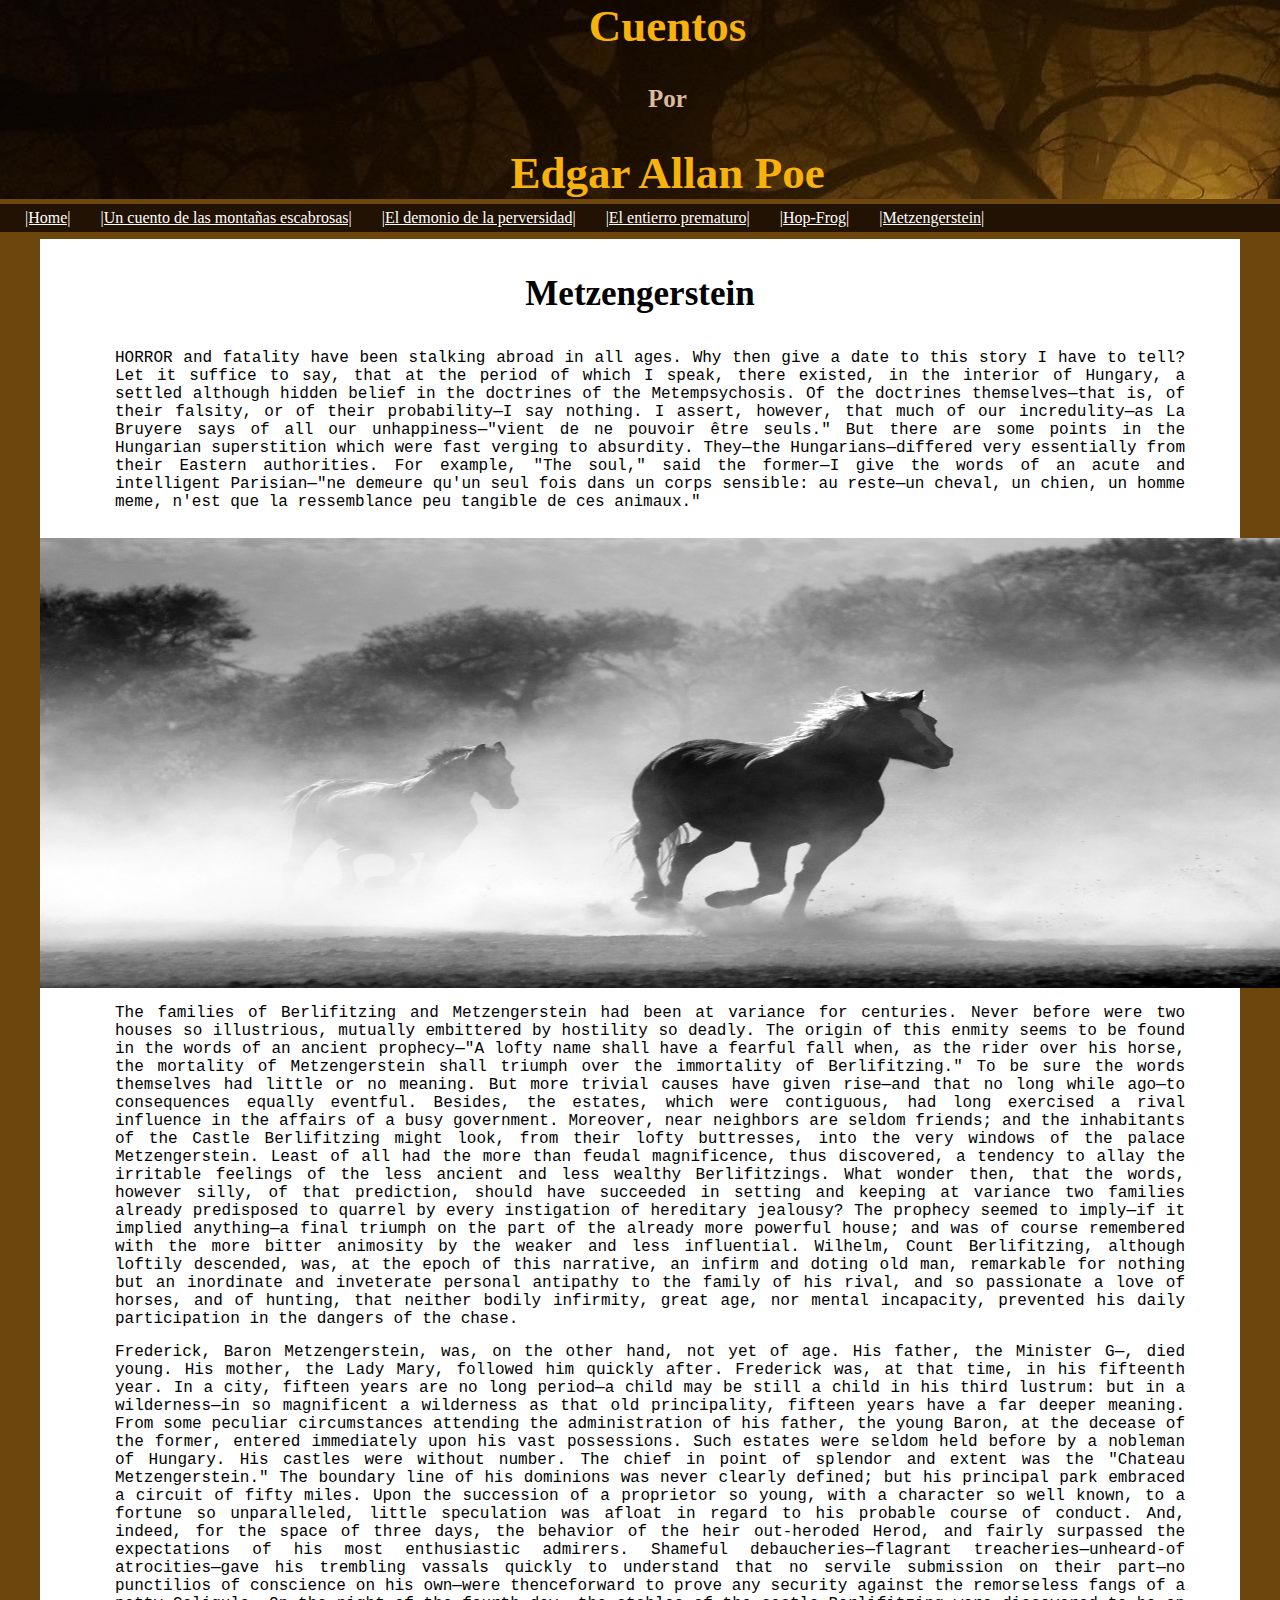
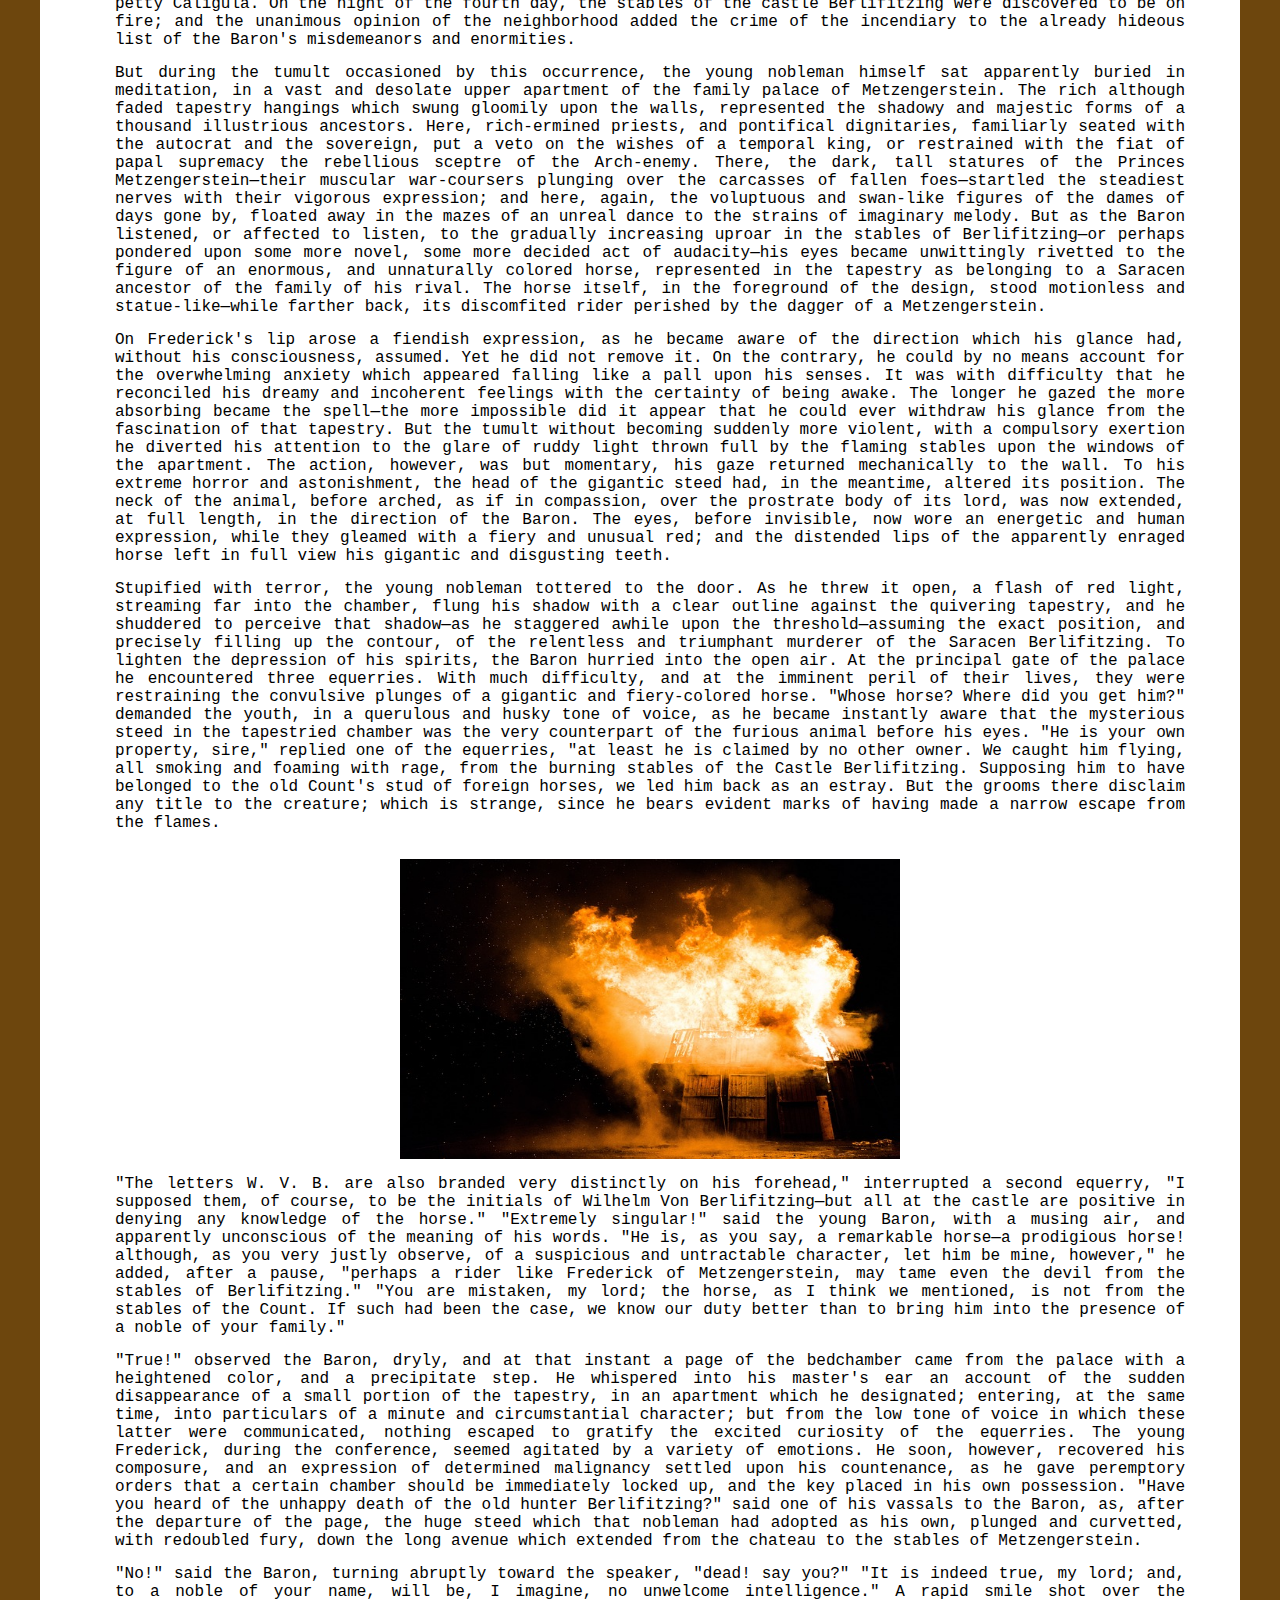
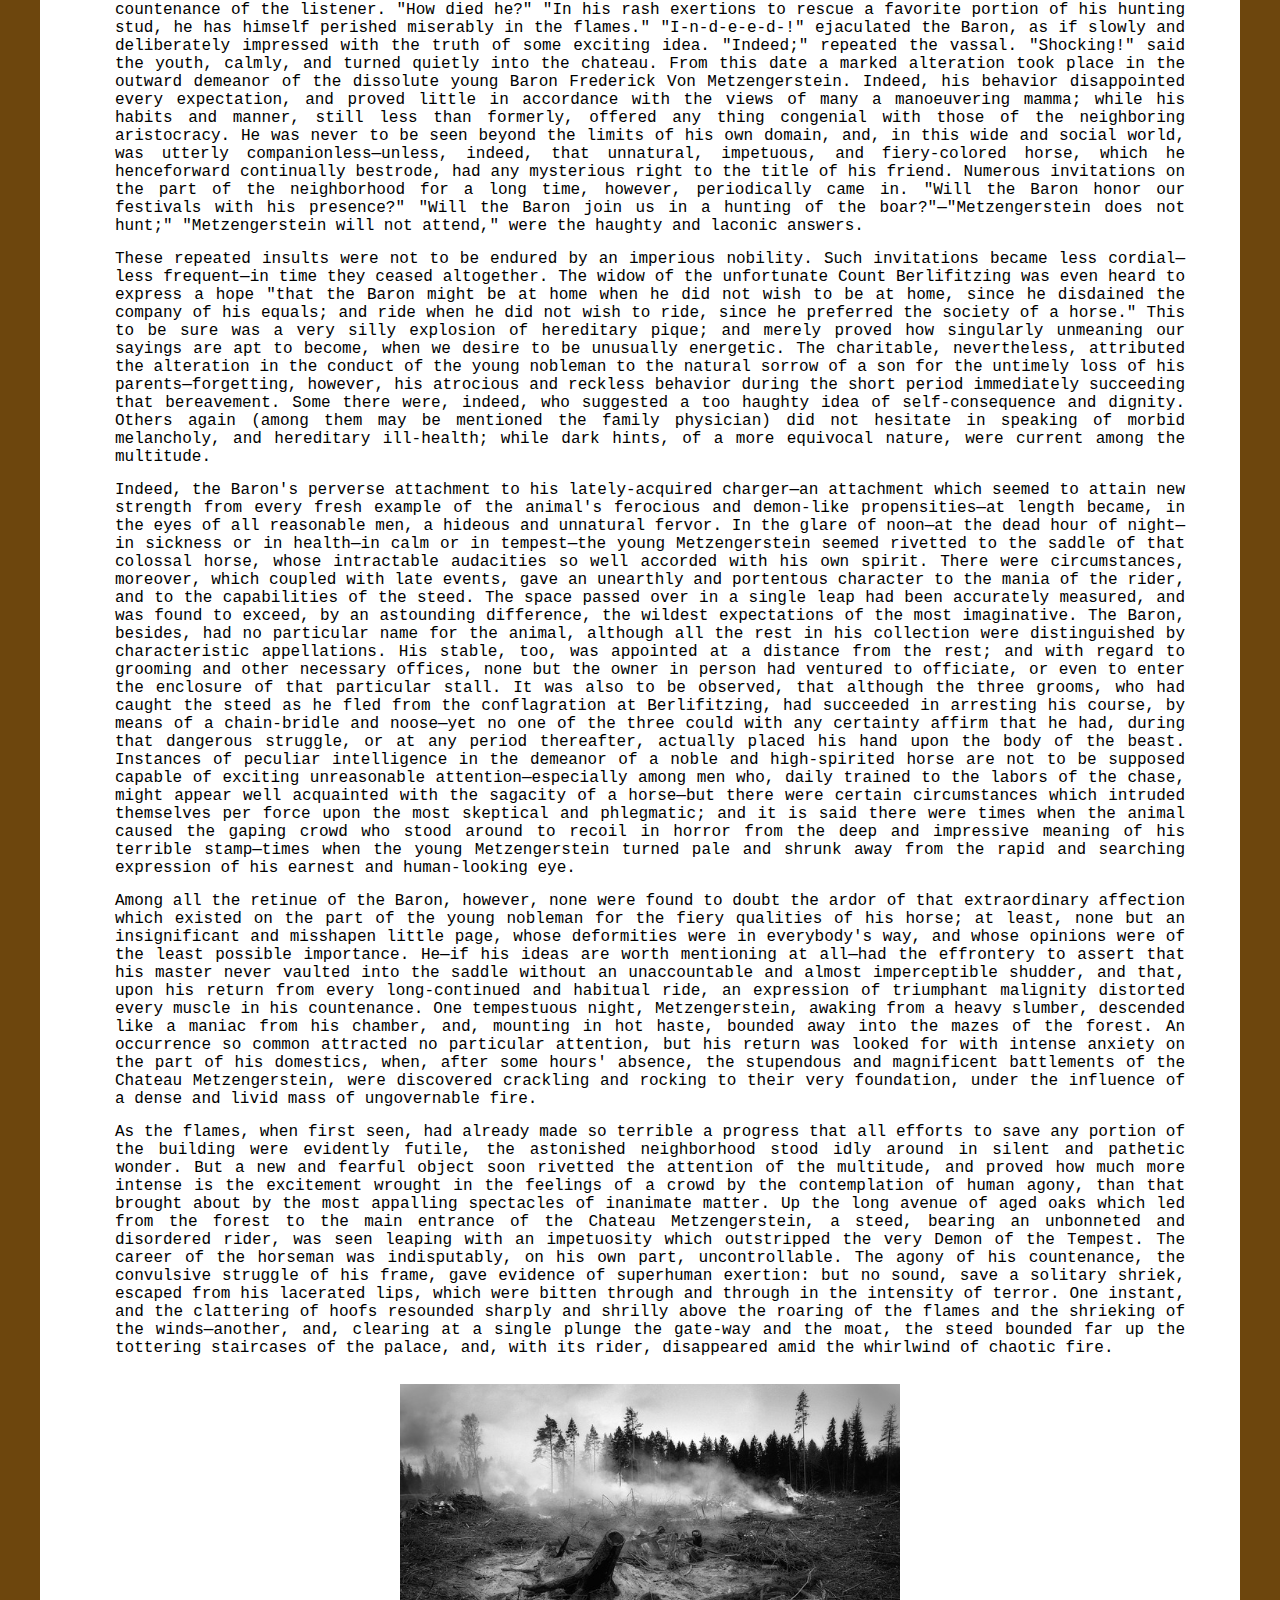
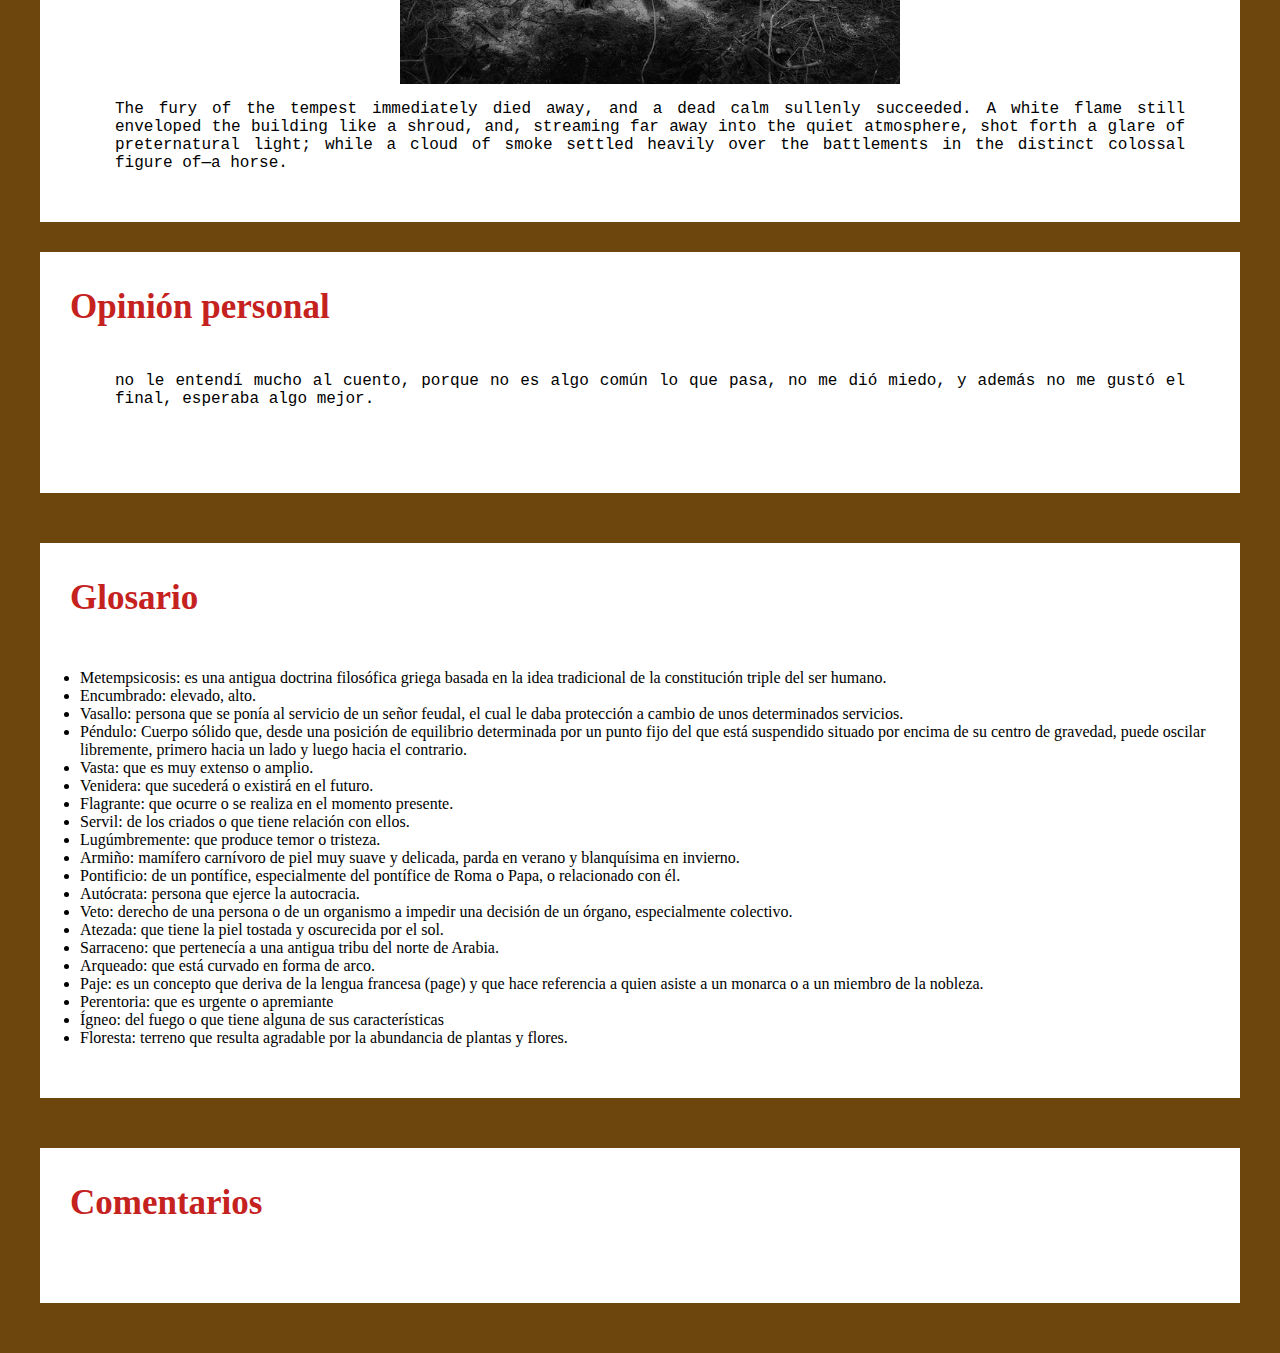
<file: Metzen.html>
<!DOCTYPE html>
   <head>
     <meta charset="UTF-8">
     <title>Metzengerstein</title>
     <link rel="stylesheet" href="css/main.css">
   </head>
   <body>
     <div class="cabecera">
         
       <h1 class="titulo">Cuentos</h1>
       <h4 class="subtituloprincipal">Por</h4>
       <h1 class="titulo">Edgar Allan Poe</h1>
       
     </div>
     <div>
       <ul class="menu">
            <li class="mli"><a href="index.html" class="enlaces">|Home|</a></li>
            <li class="mli"><a href="montanias.html" class="enlaces">|Un cuento de las montañas escabrosas|</a></li>
            <li class="mli"><a href="demonio.html" class="enlaces">|El demonio de la perversidad|</a></li>
            <li class="mli"><a href="entierro.html" class="enlaces">|El entierro prematuro|</a></li>
            <li class="mli"><a href="hop.html" class="enlaces">|Hop-Frog|</a></li>
            <li class="mli"><a href="#" class="enlaces">|Metzengerstein|</a></li>
       </ul>
     </div>
     <div class="separadorarriba contenido">
        <h1 class="titulos separadorabajo">Metzengerstein</h1>
        <p class="parrafosecundario">HORROR and fatality have been stalking abroad in all ages. Why then give a date to this story I have to tell? Let it suffice to say, that at the period of which I speak, there existed, in the interior of Hungary, a settled although hidden belief in the doctrines of the Metempsychosis. Of the doctrines themselves—that is, of their falsity, or of their probability—I say nothing. I assert, however, that much of our incredulity—as La Bruyere says of all our unhappiness—"vient de ne pouvoir être seuls."

            But there are some points in the Hungarian superstition which were fast verging to absurdity. They—the Hungarians—differed very essentially from their Eastern authorities. For example, "The soul," said the former—I give the words of an acute and intelligent Parisian—"ne demeure qu'un seul fois dans un corps sensible: au reste—un cheval, un chien, un homme meme, n'est que la ressemblance peu tangible de ces animaux."
            </p>
        <img class="imagencuento" src="img/horse.jpg" >
        <p class="parrafosecundario">The families of Berlifitzing and Metzengerstein had been at variance for centuries. Never before were two houses so illustrious, mutually embittered by hostility so deadly. The origin of this enmity seems to be found in the words of an ancient prophecy—"A lofty name shall have a fearful fall when, as the rider over his horse, the mortality of Metzengerstein shall triumph over the immortality of Berlifitzing."

            To be sure the words themselves had little or no meaning. But more trivial causes have given rise—and that no long while ago—to consequences equally eventful. Besides, the estates, which were contiguous, had long exercised a rival influence in the affairs of a busy government. Moreover, near neighbors are seldom friends; and the inhabitants of the Castle Berlifitzing might look, from their lofty buttresses, into the very windows of the palace Metzengerstein. Least of all had the more than feudal magnificence, thus discovered, a tendency to allay the irritable feelings of the less ancient and less wealthy Berlifitzings. What wonder then, that the words, however silly, of that prediction, should have succeeded in setting and keeping at variance two families already predisposed to quarrel by every instigation of hereditary jealousy? The prophecy seemed to imply—if it implied anything—a final triumph on the part of the already more powerful house; and was of course remembered with the more bitter animosity by the weaker and less influential.
            
            Wilhelm, Count Berlifitzing, although loftily descended, was, at the epoch of this narrative, an infirm and doting old man, remarkable for nothing but an inordinate and inveterate personal antipathy to the family of his rival, and so passionate a love of horses, and of hunting, that neither bodily infirmity, great age, nor mental incapacity, prevented his daily participation in the dangers of the chase. </p> 
        <p class="parrafosecundario">Frederick, Baron Metzengerstein, was, on the other hand, not yet of age. His father, the Minister G—, died young. His mother, the Lady Mary, followed him quickly after. Frederick was, at that time, in his fifteenth year. In a city, fifteen years are no long period—a child may be still a child in his third lustrum: but in a wilderness—in so magnificent a wilderness as that old principality, fifteen years have a far deeper meaning.

            From some peculiar circumstances attending the administration of his father, the young Baron, at the decease of the former, entered immediately upon his vast possessions. Such estates were seldom held before by a nobleman of Hungary. His castles were without number. The chief in point of splendor and extent was the "Chateau Metzengerstein." The boundary line of his dominions was never clearly defined; but his principal park embraced a circuit of fifty miles.
            
            Upon the succession of a proprietor so young, with a character so well known, to a fortune so unparalleled, little speculation was afloat in regard to his probable course of conduct. And, indeed, for the space of three days, the behavior of the heir out-heroded Herod, and fairly surpassed the expectations of his most enthusiastic admirers. Shameful debaucheries—flagrant treacheries—unheard-of atrocities—gave his trembling vassals quickly to understand that no servile submission on their part—no punctilios of conscience on his own—were thenceforward to prove any security against the remorseless fangs of a petty Caligula. On the night of the fourth day, the stables of the castle Berlifitzing were discovered to be on fire; and the unanimous opinion of the neighborhood added the crime of the incendiary to the already hideous list of the Baron's misdemeanors and enormities. </p> 
        <p class="parrafosecundario">But during the tumult occasioned by this occurrence, the young nobleman himself sat apparently buried in meditation, in a vast and desolate upper apartment of the family palace of Metzengerstein. The rich although faded tapestry hangings which swung gloomily upon the walls, represented the shadowy and majestic forms of a thousand illustrious ancestors. Here, rich-ermined priests, and pontifical dignitaries, familiarly seated with the autocrat and the sovereign, put a veto on the wishes of a temporal king, or restrained with the fiat of papal supremacy the rebellious sceptre of the Arch-enemy. There, the dark, tall statures of the Princes Metzengerstein—their muscular war-coursers plunging over the carcasses of fallen foes—startled the steadiest nerves with their vigorous expression; and here, again, the voluptuous and swan-like figures of the dames of days gone by, floated away in the mazes of an unreal dance to the strains of imaginary melody.

            But as the Baron listened, or affected to listen, to the gradually increasing uproar in the stables of Berlifitzing—or perhaps pondered upon some more novel, some more decided act of audacity—his eyes became unwittingly rivetted to the figure of an enormous, and unnaturally colored horse, represented in the tapestry as belonging to a Saracen ancestor of the family of his rival. The horse itself, in the foreground of the design, stood motionless and statue-like—while farther back, its discomfited rider perished by the dagger of a Metzengerstein.
            </p> 
        <p class="parrafosecundario">On Frederick's lip arose a fiendish expression, as he became aware of the direction which his glance had, without his consciousness, assumed. Yet he did not remove it. On the contrary, he could by no means account for the overwhelming anxiety which appeared falling like a pall upon his senses. It was with difficulty that he reconciled his dreamy and incoherent feelings with the certainty of being awake. The longer he gazed the more absorbing became the spell—the more impossible did it appear that he could ever withdraw his glance from the fascination of that tapestry. But the tumult without becoming suddenly more violent, with a compulsory exertion he diverted his attention to the glare of ruddy light thrown full by the flaming stables upon the windows of the apartment.

            The action, however, was but momentary, his gaze returned mechanically to the wall. To his extreme horror and astonishment, the head of the gigantic steed had, in the meantime, altered its position. The neck of the animal, before arched, as if in compassion, over the prostrate body of its lord, was now extended, at full length, in the direction of the Baron. The eyes, before invisible, now wore an energetic and human expression, while they gleamed with a fiery and unusual red; and the distended lips of the apparently enraged horse left in full view his gigantic and disgusting teeth. </p>  
        <p class="parrafosecundario">Stupified with terror, the young nobleman tottered to the door. As he threw it open, a flash of red light, streaming far into the chamber, flung his shadow with a clear outline against the quivering tapestry, and he shuddered to perceive that shadow—as he staggered awhile upon the threshold—assuming the exact position, and precisely filling up the contour, of the relentless and triumphant murderer of the Saracen Berlifitzing.

            To lighten the depression of his spirits, the Baron hurried into the open air. At the principal gate of the palace he encountered three equerries. With much difficulty, and at the imminent peril of their lives, they were restraining the convulsive plunges of a gigantic and fiery-colored horse.
            
            "Whose horse? Where did you get him?" demanded the youth, in a querulous and husky tone of voice, as he became instantly aware that the mysterious steed in the tapestried chamber was the very counterpart of the furious animal before his eyes.
            
            "He is your own property, sire," replied one of the equerries, "at least he is claimed by no other owner. We caught him flying, all smoking and foaming with rage, from the burning stables of the Castle Berlifitzing. Supposing him to have belonged to the old Count's stud of foreign horses, we led him back as an estray. But the grooms there disclaim any title to the creature; which is strange, since he bears evident marks of having made a narrow escape from the flames. </p> 
        <img class="ima" src="img/incendio.jpg" >
        <p class="parrafosecundario">"The letters W. V. B. are also branded very distinctly on his forehead," interrupted a second equerry, "I supposed them, of course, to be the initials of Wilhelm Von Berlifitzing—but all at the castle are positive in denying any knowledge of the horse."

            "Extremely singular!" said the young Baron, with a musing air, and apparently unconscious of the meaning of his words. "He is, as you say, a remarkable horse—a prodigious horse! although, as you very justly observe, of a suspicious and untractable character, let him be mine, however," he added, after a pause, "perhaps a rider like Frederick of Metzengerstein, may tame even the devil from the stables of Berlifitzing."
            
            "You are mistaken, my lord; the horse, as I think we mentioned, is not from the stables of the Count. If such had been the case, we know our duty better than to bring him into the presence of a noble of your family." </p> 
        <p class="parrafosecundario">"True!" observed the Baron, dryly, and at that instant a page of the bedchamber came from the palace with a heightened color, and a precipitate step. He whispered into his master's ear an account of the sudden disappearance of a small portion of the tapestry, in an apartment which he designated; entering, at the same time, into particulars of a minute and circumstantial character; but from the low tone of voice in which these latter were communicated, nothing escaped to gratify the excited curiosity of the equerries.

            The young Frederick, during the conference, seemed agitated by a variety of emotions. He soon, however, recovered his composure, and an expression of determined malignancy settled upon his countenance, as he gave peremptory orders that a certain chamber should be immediately locked up, and the key placed in his own possession.
            
            "Have you heard of the unhappy death of the old hunter Berlifitzing?" said one of his vassals to the Baron, as, after the departure of the page, the huge steed which that nobleman had adopted as his own, plunged and curvetted, with redoubled fury, down the long avenue which extended from the chateau to the stables of Metzengerstein. </p> 
        <p class="parrafosecundario">"No!" said the Baron, turning abruptly toward the speaker, "dead! say you?"

            "It is indeed true, my lord; and, to a noble of your name, will be, I imagine, no unwelcome intelligence."
            
            A rapid smile shot over the countenance of the listener. "How died he?"
            
            "In his rash exertions to rescue a favorite portion of his hunting stud, he has himself perished miserably in the flames."
            
            "I-n-d-e-e-d-!" ejaculated the Baron, as if slowly and deliberately impressed with the truth of some exciting idea.
            
            "Indeed;" repeated the vassal.
            
            "Shocking!" said the youth, calmly, and turned quietly into the chateau.
            
            From this date a marked alteration took place in the outward demeanor of the dissolute young Baron Frederick Von Metzengerstein. Indeed, his behavior disappointed every expectation, and proved little in accordance with the views of many a manoeuvering mamma; while his habits and manner, still less than formerly, offered any thing congenial with those of the neighboring aristocracy. He was never to be seen beyond the limits of his own domain, and, in this wide and social world, was utterly companionless—unless, indeed, that unnatural, impetuous, and fiery-colored horse, which he henceforward continually bestrode, had any mysterious right to the title of his friend.
            
            Numerous invitations on the part of the neighborhood for a long time, however, periodically came in. "Will the Baron honor our festivals with his presence?" "Will the Baron join us in a hunting of the boar?"—"Metzengerstein does not hunt;" "Metzengerstein will not attend," were the haughty and laconic answers.
            </p> 
        <p class="parrafosecundario">These repeated insults were not to be endured by an imperious nobility. Such invitations became less cordial—less frequent—in time they ceased altogether. The widow of the unfortunate Count Berlifitzing was even heard to express a hope "that the Baron might be at home when he did not wish to be at home, since he disdained the company of his equals; and ride when he did not wish to ride, since he preferred the society of a horse." This to be sure was a very silly explosion of hereditary pique; and merely proved how singularly unmeaning our sayings are apt to become, when we desire to be unusually energetic.

            The charitable, nevertheless, attributed the alteration in the conduct of the young nobleman to the natural sorrow of a son for the untimely loss of his parents—forgetting, however, his atrocious and reckless behavior during the short period immediately succeeding that bereavement. Some there were, indeed, who suggested a too haughty idea of self-consequence and dignity. Others again (among them may be mentioned the family physician) did not hesitate in speaking of morbid melancholy, and hereditary ill-health; while dark hints, of a more equivocal nature, were current among the multitude. </p> 
        <p class="parrafosecundario">Indeed, the Baron's perverse attachment to his lately-acquired charger—an attachment which seemed to attain new strength from every fresh example of the animal's ferocious and demon-like propensities—at length became, in the eyes of all reasonable men, a hideous and unnatural fervor. In the glare of noon—at the dead hour of night—in sickness or in health—in calm or in tempest—the young Metzengerstein seemed rivetted to the saddle of that colossal horse, whose intractable audacities so well accorded with his own spirit.

            There were circumstances, moreover, which coupled with late events, gave an unearthly and portentous character to the mania of the rider, and to the capabilities of the steed. The space passed over in a single leap had been accurately measured, and was found to exceed, by an astounding difference, the wildest expectations of the most imaginative. The Baron, besides, had no particular name for the animal, although all the rest in his collection were distinguished by characteristic appellations. His stable, too, was appointed at a distance from the rest; and with regard to grooming and other necessary offices, none but the owner in person had ventured to officiate, or even to enter the enclosure of that particular stall. It was also to be observed, that although the three grooms, who had caught the steed as he fled from the conflagration at Berlifitzing, had succeeded in arresting his course, by means of a chain-bridle and noose—yet no one of the three could with any certainty affirm that he had, during that dangerous struggle, or at any period thereafter, actually placed his hand upon the body of the beast. Instances of peculiar intelligence in the demeanor of a noble and high-spirited horse are not to be supposed capable of exciting unreasonable attention—especially among men who, daily trained to the labors of the chase, might appear well acquainted with the sagacity of a horse—but there were certain circumstances which intruded themselves per force upon the most skeptical and phlegmatic; and it is said there were times when the animal caused the gaping crowd who stood around to recoil in horror from the deep and impressive meaning of his terrible stamp—times when the young Metzengerstein turned pale and shrunk away from the rapid and searching expression of his earnest and human-looking eye. </p> 
        <p class="parrafosecundario">Among all the retinue of the Baron, however, none were found to doubt the ardor of that extraordinary affection which existed on the part of the young nobleman for the fiery qualities of his horse; at least, none but an insignificant and misshapen little page, whose deformities were in everybody's way, and whose opinions were of the least possible importance. He—if his ideas are worth mentioning at all—had the effrontery to assert that his master never vaulted into the saddle without an unaccountable and almost imperceptible shudder, and that, upon his return from every long-continued and habitual ride, an expression of triumphant malignity distorted every muscle in his countenance.

            One tempestuous night, Metzengerstein, awaking from a heavy slumber, descended like a maniac from his chamber, and, mounting in hot haste, bounded away into the mazes of the forest. An occurrence so common attracted no particular attention, but his return was looked for with intense anxiety on the part of his domestics, when, after some hours' absence, the stupendous and magnificent battlements of the Chateau Metzengerstein, were discovered crackling and rocking to their very foundation, under the influence of a dense and livid mass of ungovernable fire. </p> 
        <p class="parrafosecundario">As the flames, when first seen, had already made so terrible a progress that all efforts to save any portion of the building were evidently futile, the astonished neighborhood stood idly around in silent and pathetic wonder. But a new and fearful object soon rivetted the attention of the multitude, and proved how much more intense is the excitement wrought in the feelings of a crowd by the contemplation of human agony, than that brought about by the most appalling spectacles of inanimate matter.

            Up the long avenue of aged oaks which led from the forest to the main entrance of the Chateau Metzengerstein, a steed, bearing an unbonneted and disordered rider, was seen leaping with an impetuosity which outstripped the very Demon of the Tempest.
            
            The career of the horseman was indisputably, on his own part, uncontrollable. The agony of his countenance, the convulsive struggle of his frame, gave evidence of superhuman exertion: but no sound, save a solitary shriek, escaped from his lacerated lips, which were bitten through and through in the intensity of terror. One instant, and the clattering of hoofs resounded sharply and shrilly above the roaring of the flames and the shrieking of the winds—another, and, clearing at a single plunge the gate-way and the moat, the steed bounded far up the tottering staircases of the palace, and, with its rider, disappeared amid the whirlwind of chaotic fire.
            </p> 
        <img class="ima" src="img/imag3.jpg" >
        <p class="parrafosecundario">The fury of the tempest immediately died away, and a dead calm sullenly succeeded. A white flame still enveloped the building like a shroud, and, streaming far away into the quiet atmosphere, shot forth a glare of preternatural light; while a cloud of smoke settled heavily over the battlements in the distinct colossal figure of—a horse. </p> 
        </div>
        <div class="contenidonormal separadorabajo ">
            <h1 class="subcontenido separadorarriba">Opinión personal</h1>
            <p class="parrafosecundario separadorabajo">no le entendí mucho al cuento, porque no es algo común lo que pasa,
                   no me dió miedo, y además no me gustó el final, esperaba algo mejor.

            </p>
    </div>
    
    <div class="contenidonormal separadorabajo ">
            <h1 class="subcontenido separadorarriba">Glosario</h1>
            <p class="parrafosecundario">
                <ul>
                     <li>Metempsicosis: es una antigua doctrina filosófica griega basada en la idea tradicional de la constitución triple del ser humano.</li>
                     <li>Encumbrado: elevado, alto.</li>  
                     <li>Vasallo: persona que se ponía al servicio de un señor feudal, el cual le daba protección a cambio de unos determinados servicios.</li>  
                     <li>Péndulo: Cuerpo sólido que, desde una posición de equilibrio determinada por un punto fijo del que está suspendido situado por encima de su centro de gravedad, puede oscilar libremente, primero hacia un lado y luego hacia el contrario.</li>  
                     <li>Vasta: que es muy extenso o amplio.</li>  
                     <li>Venidera: que sucederá o existirá en el futuro.</li>  
                     <li>Flagrante: que ocurre o se realiza en el momento presente.</li>  
                     <li>Servil: de los criados o que tiene relación con ellos.</li>  
                     <li>Lugúmbremente: que produce temor o tristeza.</li>  
                     <li>Armiño: mamífero carnívoro de piel muy suave y delicada, parda en verano y blanquísima en invierno.</li>  
                     <li>Pontificio: de un pontífice, especialmente del pontífice de Roma o Papa, o relacionado con él.</li>  
                     <li>Autócrata: persona que ejerce la autocracia.</li>  
                     <li>Veto: derecho de una persona o de un organismo a impedir una decisión de un órgano, especialmente colectivo.</li>  
                     <li>Atezada: que tiene la piel tostada y oscurecida por el sol.</li>             
                     <li>Sarraceno: que pertenecía a una antigua tribu del norte de Arabia.</li>  
                     <li>Arqueado: que está curvado en forma de arco.</li>  
                     <li>Paje: es un concepto que deriva de la lengua francesa (page) y que hace referencia a quien asiste a un monarca o a un miembro de la nobleza. </li>  
                     <li>Perentoria: que es urgente o apremiante</li>  
                     <li>Ígneo: del fuego o que tiene alguna de sus características</li>  
                     <li>Floresta: terreno que resulta agradable por la abundancia de plantas y flores.</li>
                </ul>
            </p>
    </div>

    <div class="contenidonormal separadorabajo ">
        <h1 class="subcontenido separadorarriba">Comentarios</h1>
        <div id="disqus_thread"></div>
        <script>
        
        /**
        *  RECOMMENDED CONFIGURATION VARIABLES: EDIT AND UNCOMMENT THE SECTION BELOW TO INSERT DYNAMIC VALUES FROM YOUR PLATFORM OR CMS.
        *  LEARN WHY DEFINING THESE VARIABLES IS IMPORTANT: https://disqus.com/admin/universalcode/#configuration-variables*/
        /*
        var disqus_config = function () {
        this.page.url = PAGE_URL;  // Replace PAGE_URL with your page's canonical URL variable
        this.page.identifier = PAGE_IDENTIFIER; // Replace PAGE_IDENTIFIER with your page's unique identifier variable
        };
        */
        (function() { // DON'T EDIT BELOW THIS LINE
        var d = document, s = d.createElement('script');
        s.src = 'https://antoniolopezaurelio-github-io.disqus.com/embed.js';
        s.setAttribute('data-timestamp', +new Date());
        (d.head || d.body).appendChild(s);
        })();
        </script>
        <noscript>Please enable JavaScript to view the <a href="https://disqus.com/?ref_noscript">comments powered by Disqus.</a></noscript>
                                    
        </div>
  </body>
</html>
</file>
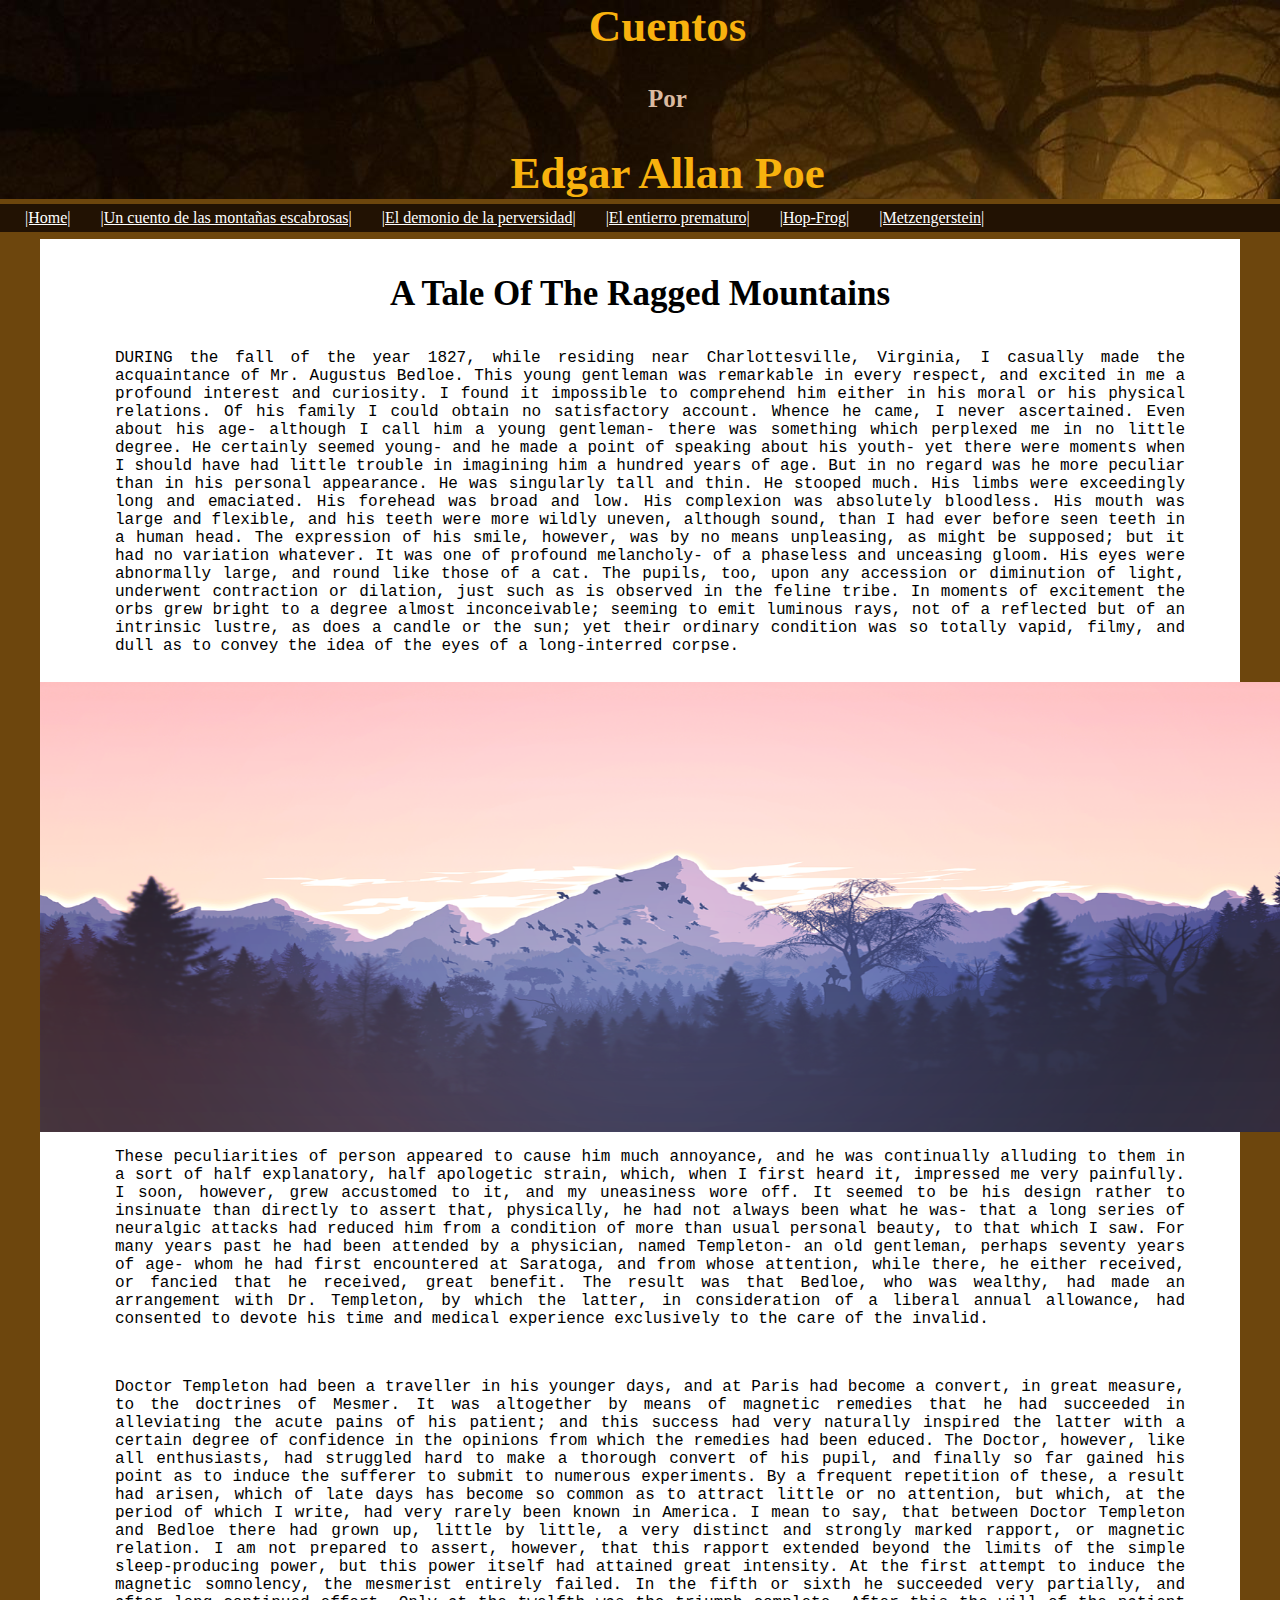
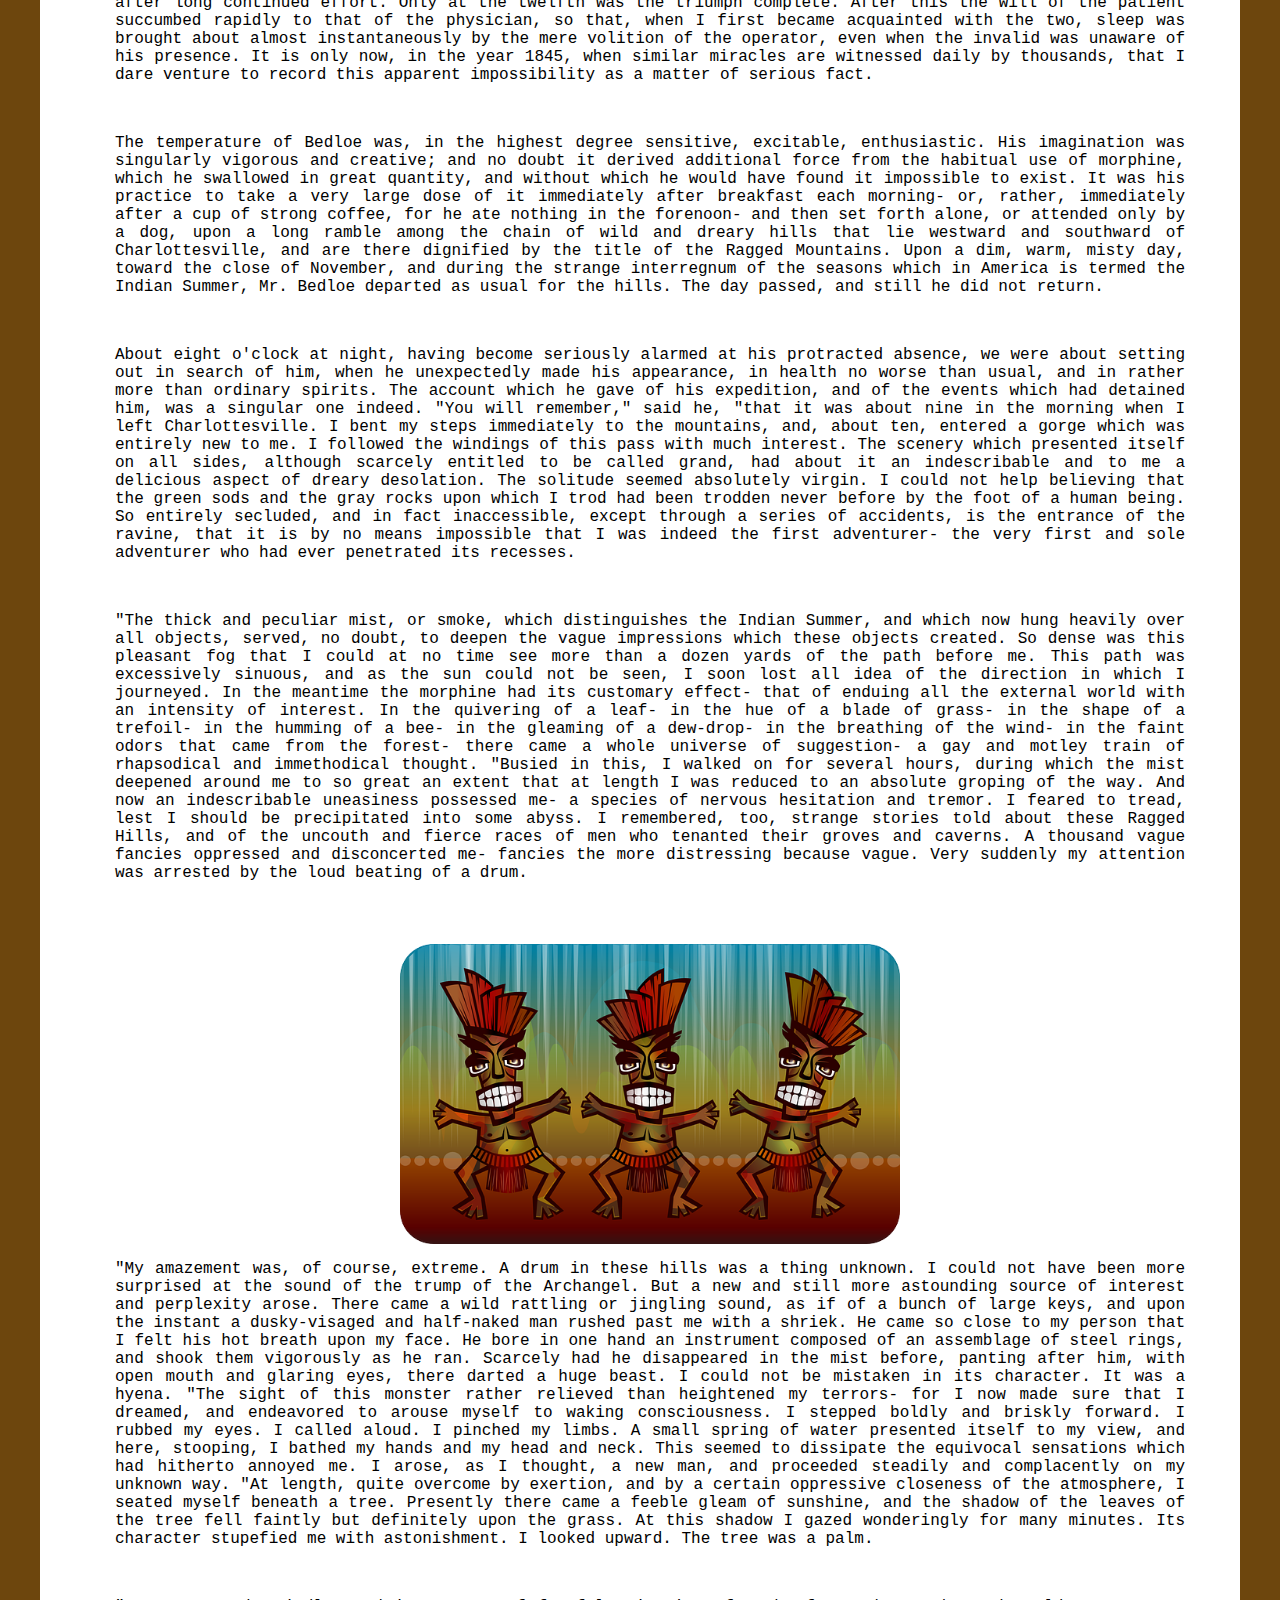
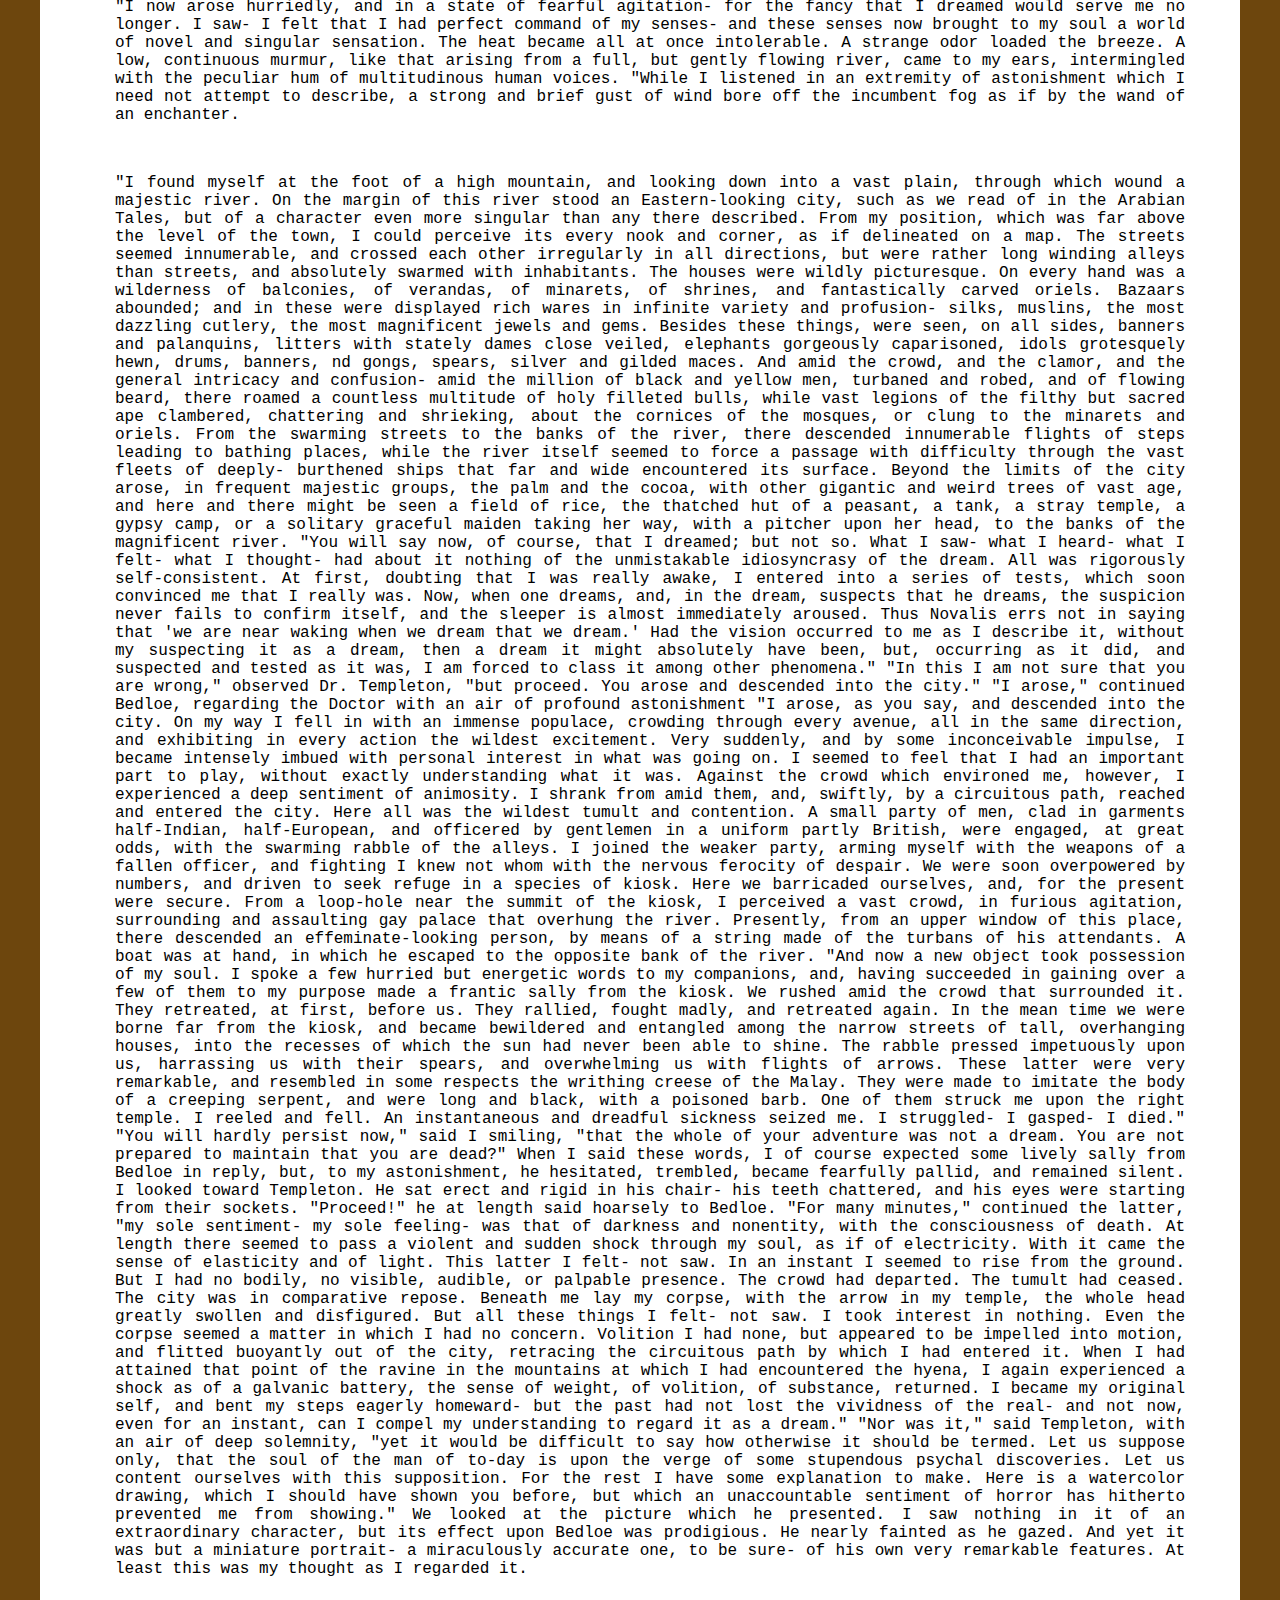
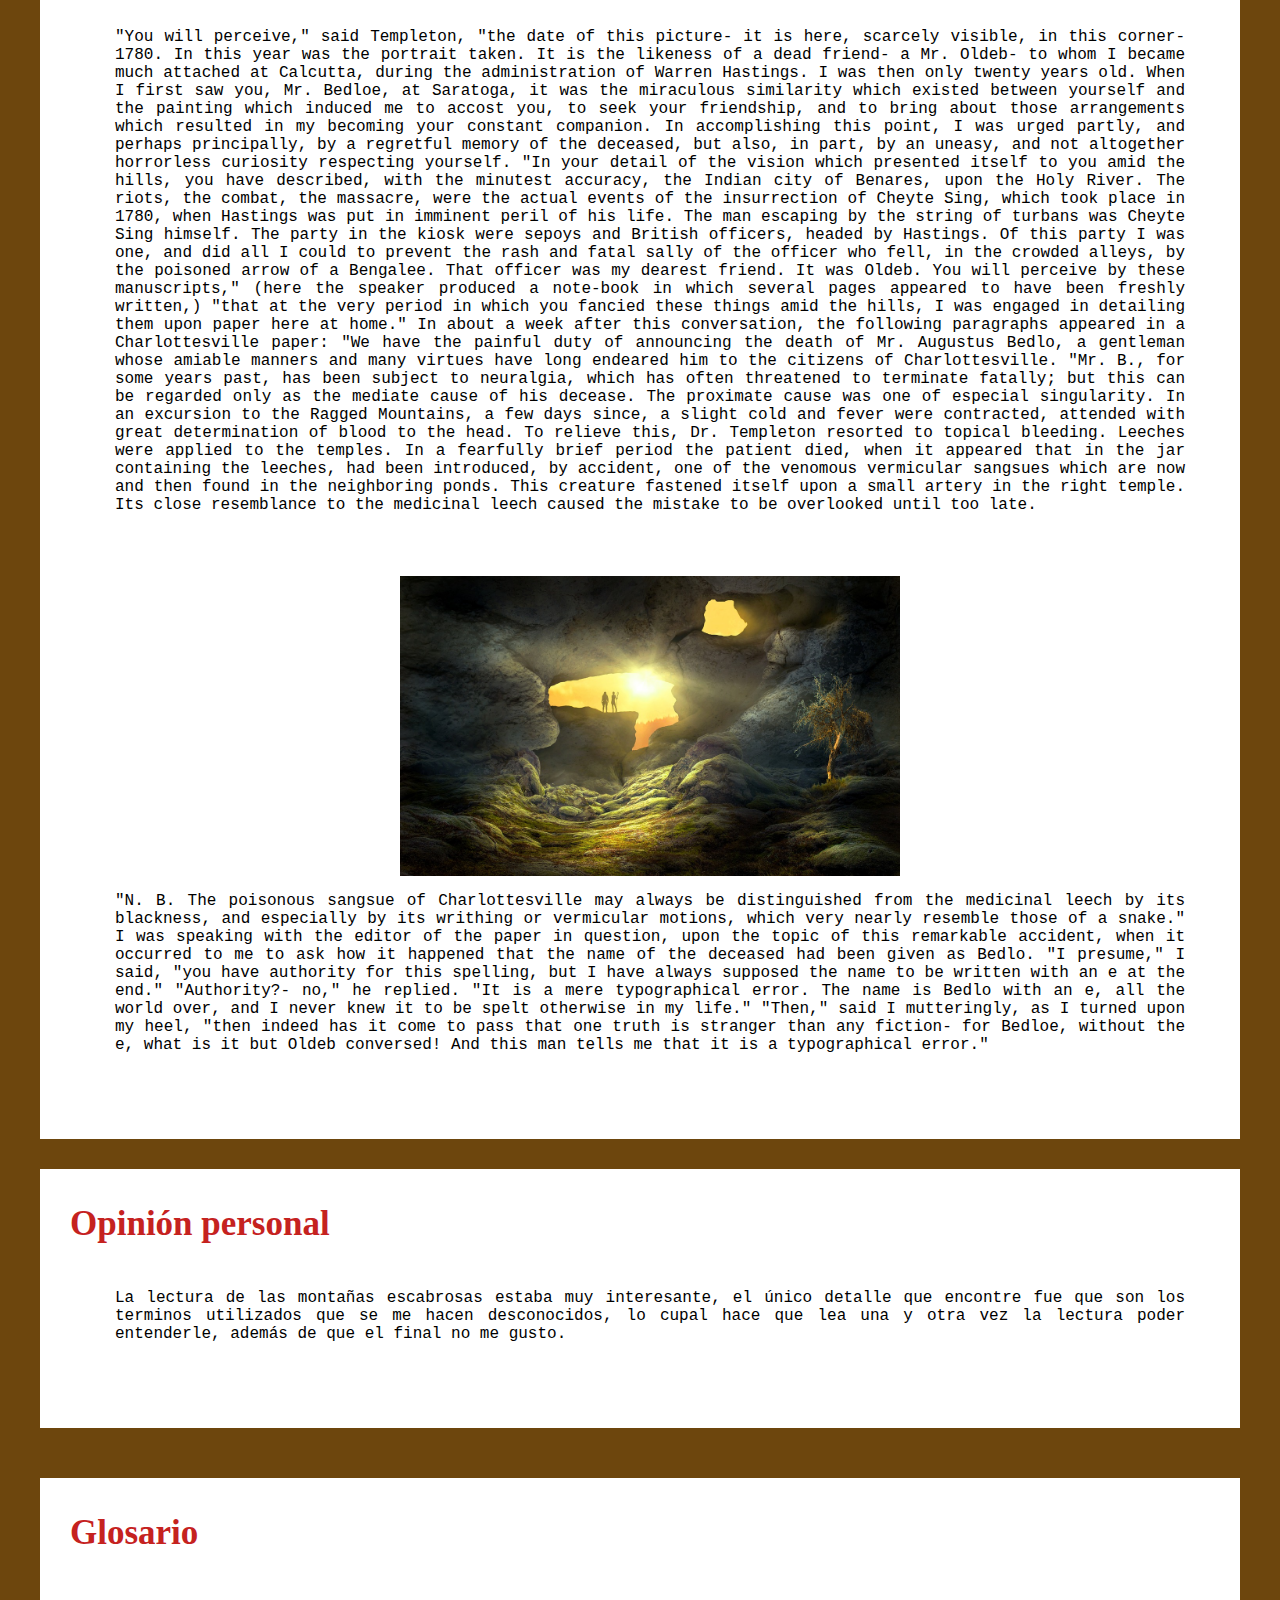
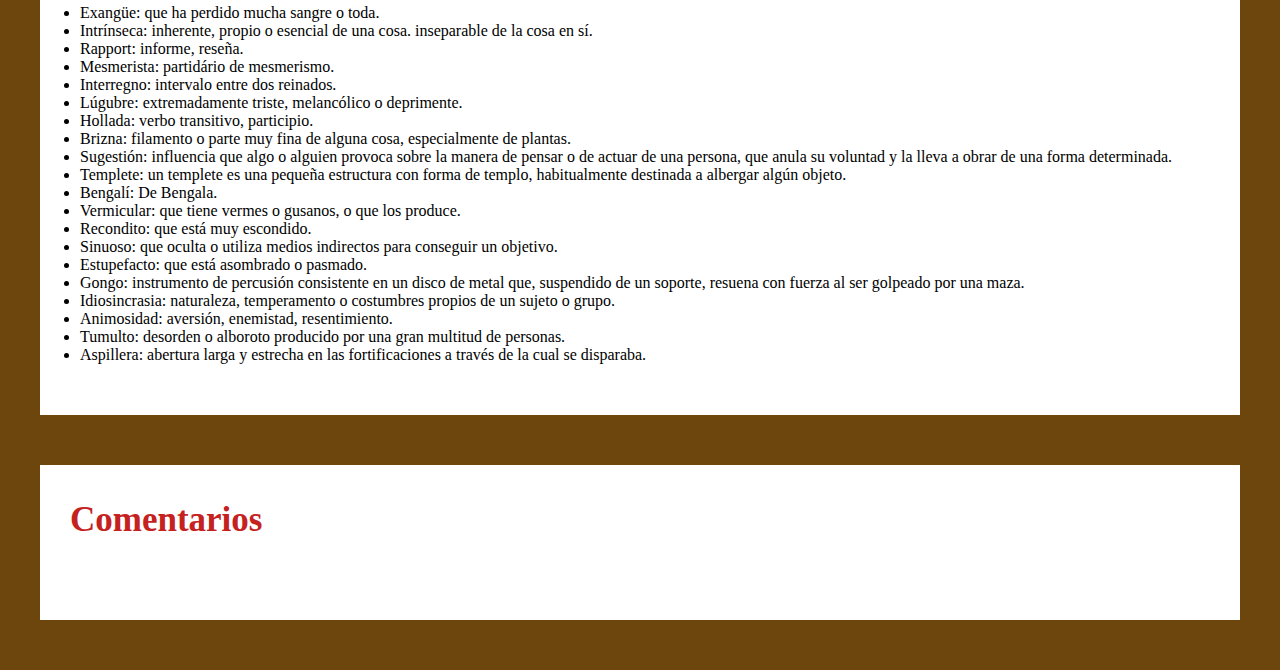
<file: montanias.html>
<!DOCTYPE html>
   <head>
     <meta charset="UTF-8">
     <title>Un cuento de las montañas escabrosas</title>
     <link rel="stylesheet" href="css/main.css">
   </head>
   <body>
     <div class="cabecera">

       <h1 class="titulo">Cuentos</h1>
       <h4 class="subtituloprincipal">Por</h4>
       <h1 class="titulo">Edgar Allan Poe</h1>
       
     </div>
     <div>
       <ul class="menu">
        <li class="mli"><a href="index.html" class="enlaces">|Home|</a></li>
        <li class="mli"><a href="#" class="enlaces">|Un cuento de las montañas escabrosas|</a></li>
        <li class="mli"><a href="demonio.html" class="enlaces">|El demonio de la perversidad|</a></li>
        <li class="mli"><a href="entierro.html" class="enlaces">|El entierro prematuro|</a></li>
        <li class="mli"><a href="hop.html" class="enlaces">|Hop-Frog|</a></li>
        <li class="mli"><a href="Metzen.html" class="enlaces">|Metzengerstein|</a></li>
       </ul>
     </div>
       <div class="separadorarriba contenido">
           <h1 class="titulos separadorabajo">A Tale Of The Ragged Mountains</h1>
           <p class="parrafosecundario">DURING the fall of the year 1827, while residing near 
               Charlottesville, Virginia, I casually made the acquaintance of Mr. Augustus Bedloe.
               This young gentleman was remarkable in every respect, and excited in me a profound 
               interest and curiosity. I found it impossible to comprehend him either in his moral 
               or his physical relations. Of his family I could obtain no satisfactory account. 
               Whence he came, I never ascertained. Even about his age- although I call him a 
               young gentleman- there was something which perplexed me in no little degree. 
               He certainly seemed young- and he made a point of speaking about his youth- 
               yet there were moments when I should have had little trouble in imagining him a 
               hundred years of age. But in no regard was he more peculiar than in his personal 
               appearance. He was singularly tall and thin. He stooped much. His limbs were 
               exceedingly long and emaciated. His forehead was broad and low. His complexion was 
               absolutely bloodless. His mouth was large and flexible, and his teeth were more
                wildly uneven, although sound, than I had ever before seen teeth in a human head. 
                The expression of his smile, however, was by no means unpleasing, as might be 
                supposed; but it had no variation whatever. It was one of profound melancholy- of 
                a phaseless and unceasing gloom. His eyes were abnormally large, and round like 
                those of a cat. The pupils, too, upon any accession or diminution of light, 
                underwent contraction or dilation, just such as is observed in the feline tribe. 
                In moments of excitement the orbs grew bright to a degree almost inconceivable; 
                seeming to emit luminous rays, not of a reflected but of an intrinsic lustre, as 
                does a candle or the sun; yet their ordinary condition was so totally vapid, 
                filmy, and dull as to convey the idea of the eyes of a long-interred corpse. </p>
           <img class="imagencuento" src="img/montania.png" >
           <p class="parrafosecundario separadorabajo">These peculiarities of person appeared to cause him 
               much annoyance, and he was continually alluding to them in a sort of half explanatory, 
               half apologetic strain, which, when I first heard it, impressed me very painfully. 
               I soon, however, grew accustomed to it, and my uneasiness wore off. It seemed to be 
               his design rather to insinuate than directly to assert that, physically, he had not 
               always been what he was- that a long series of neuralgic attacks had reduced him from 
               a condition of more than usual personal beauty, to that which I saw. For many years 
               past he had been attended by a physician, named Templeton- an old gentleman, perhaps 
               seventy years of age- whom he had first encountered at Saratoga, and from whose 
               attention, while there, he either received, or fancied that he received, great benefit. 
               The result was that Bedloe, who was wealthy, had made an arrangement with Dr. Templeton, 
               by which the latter, in consideration of a liberal annual allowance, had consented to 
               devote his time and medical experience exclusively to the care of the invalid. </p>
            <p class="parrafosecundario separadorabajo">Doctor Templeton had been a traveller in 
                his younger days, and at Paris had become a convert, in great measure, to the 
                doctrines of Mesmer. It was altogether by means of magnetic remedies that he had 
                succeeded in alleviating the acute pains of his patient; and this success had very
                naturally inspired the latter with a certain degree of confidence in the opinions 
                from which the remedies had been educed. The Doctor, however, like all enthusiasts, 
                had struggled hard to make a thorough convert of his pupil, and finally so far 
                gained his point as to induce the sufferer to submit to numerous experiments. By a 
                frequent repetition of these, a result had arisen, which of late days has become 
                so common as to attract little or no attention, but which, at the period of which 
                I write, had very rarely been known in America. I mean to say, that between Doctor 
                Templeton and Bedloe there had grown up, little by little, a very distinct and 
                strongly marked rapport, or magnetic relation. I am not prepared to assert, however, 
                that this rapport extended beyond the limits of the simple sleep-producing power, but 
                this power itself had attained great intensity. At the first attempt to induce the 
                magnetic somnolency, the mesmerist entirely failed. In the fifth or sixth he succeeded 
                very partially, and after long continued effort. Only at the twelfth was the triumph 
                complete. After this the will of the patient succumbed rapidly to that of the 
                physician, so that, when I first became acquainted with the two, sleep was brought 
                about almost instantaneously by the mere volition of the operator, even when the 
                invalid was unaware of his presence. It is only now, in the year 1845, when similar 
                miracles are witnessed daily by thousands, that I dare venture to record this apparent 
                impossibility as a matter of serious fact. </p>
            <p class="parrafosecundario separadorabajo">The temperature of Bedloe was, in the highest 
                    degree sensitive, excitable, enthusiastic. His imagination was singularly vigorous and 
                    creative; and no doubt it derived additional force from the habitual use of morphine, 
                    which he swallowed in great quantity, and without which he would have found it impossible 
                    to exist. It was his practice to take a very large dose of it immediately after breakfast 
                    each morning- or, rather, immediately after a cup of strong coffee, for he ate nothing 
                    in the forenoon- and then set forth alone, or attended only by a dog, upon a long ramble 
                    among the chain of wild and dreary hills that lie westward and southward of Charlottesville, 
                    and are there dignified by the title of the Ragged Mountains. Upon a dim, warm, misty day, 
                    toward the close of November, and during the strange interregnum of the seasons which in 
                    America is termed the Indian Summer, Mr. Bedloe departed as usual for the hills. The day 
                    passed, and still he did not return. </p>
            <p class="parrafosecundario separadorabajo">About eight o'clock at night, having become seriously 
                       alarmed at his protracted absence, we were about setting out in search of him, when he unexpectedly 
                       made his appearance, in health no worse than usual, and in rather more than ordinary spirits. The account which he gave of his expedition, and of the events which had detained him, was a singular one indeed.
                        "You will remember," said he, "that it was about nine in the morning when I left 
                        Charlottesville. I bent my steps immediately to the mountains, and, about ten, 
                        entered a gorge which was entirely new to me. I followed the windings of this 
                        pass with much interest. The scenery which presented itself on all sides, although 
                        scarcely entitled to be called grand, had about it an indescribable and to me a 
                        delicious aspect of dreary desolation. The solitude seemed absolutely virgin. 
                        I could not help believing that the green sods and the gray rocks upon which 
                        I trod had been trodden never before by the foot of a human being. So entirely 
                        secluded, and in fact inaccessible, except through a series of accidents, is the 
                        entrance of the ravine, that it is by no means impossible that I was indeed the 
                        first adventurer- the very first and sole adventurer who had ever penetrated its 
                        recesses. </p>
            <p class="parrafosecundario separadorabajo">"The thick and peculiar mist, or smoke, which distinguishes 
                the Indian Summer, and which now hung heavily over all objects, served, no doubt, to deepen 
                the vague impressions which these objects created. So dense was this pleasant fog that I could
                 at no time see more than a dozen yards of the path before me. This path was excessively 
                 sinuous, and as the sun could not be seen, I soon lost all idea of the direction in which 
                 I journeyed. In the meantime the morphine had its customary effect- that of enduing all 
                 the external world with an intensity of interest. In the quivering of a leaf- in the hue of 
                 a blade of grass- in the shape of a trefoil- in the humming of a bee- in the gleaming of a 
                 dew-drop- in the breathing of the wind- in the faint odors that came from the forest- there 
                 came a whole universe of suggestion- a gay and motley train of rhapsodical and immethodical 
                 thought.
                    "Busied in this, I walked on for several hours, during which the mist deepened around me 
                    to so great an extent that at length I was reduced to an absolute groping of the way. And 
                    now an indescribable uneasiness possessed me- a species of nervous hesitation and tremor. 
                    I feared to tread, lest I should be precipitated into some abyss. I remembered, too, 
                    strange stories told about these Ragged Hills, and of the uncouth and fierce races of men 
                    who tenanted their groves and caverns. A thousand vague fancies oppressed and disconcerted 
                    me- fancies the more distressing because vague. Very suddenly my attention was arrested by 
                    the loud beating of a drum. </p> 
            <img class="ima" src="img/civili.png" >
            <p class="parrafosecundario separadorabajo">"My amazement was, of course, extreme. A drum in these 
                hills was a thing unknown. I could not have been more surprised at the sound of the trump of 
                the Archangel. But a new and still more astounding source of interest and perplexity arose. 
                There came a wild rattling or jingling sound, as if of a bunch of large keys, and upon the 
                instant a dusky-visaged and half-naked man rushed past me with a shriek. He came so close 
                to my person that I felt his hot breath upon my face. He bore in one hand an instrument 
                composed of an assemblage of steel rings, and shook them vigorously as he ran. Scarcely had 
                he disappeared in the mist before, panting after him, with open mouth and glaring eyes, there 
                darted a huge beast. I could not be mistaken in its character. It was a hyena.
                "The sight of this monster rather relieved than heightened my terrors- for I now made sure that
                I dreamed, and endeavored to arouse myself to waking consciousness. I stepped boldly and briskly 
                forward. I rubbed my eyes. I called aloud. I pinched my limbs. A small spring of water 
                presented itself to my view, and here, stooping, I bathed my hands and my head and neck. This 
                seemed to dissipate the equivocal sensations which had hitherto annoyed me. I arose, as I 
                thought, a new man, and proceeded steadily and complacently on my unknown way.
                "At length, quite overcome by exertion, and by a certain oppressive closeness of the atmosphere, 
                I seated myself beneath a tree. Presently there came a feeble gleam of sunshine, and the 
                shadow of the leaves of the tree fell faintly but definitely upon the grass. At this shadow I 
                gazed wonderingly for many minutes. Its character stupefied me with astonishment. I looked 
                upward. The tree was a palm. </p>
                <p class="parrafosecundario separadorabajo">"I now arose hurriedly, and in a state of fearful agitation- 
                    for the fancy that I dreamed would serve me no longer. I saw- I felt that I had perfect 
                    command of my senses- and these senses now brought to my soul a world of novel and singular 
                    sensation. The heat became all at once intolerable. A strange odor loaded the breeze. A low,
                     continuous murmur, like that arising from a full, but gently flowing river, came to my 
                     ears, intermingled with the peculiar hum of multitudinous human voices.
                     "While I listened in an extremity of astonishment which I need not attempt to 
                     describe, a strong and brief gust of wind bore off the incumbent fog as if by 
                     the wand of an enchanter. </p>
                <p class="parrafosecundario separadorabajo">"I found myself at the foot of a high mountain, 
                    and looking down into a vast plain, through which wound a majestic river. On the margin 
                    of this river stood an Eastern-looking city, such as we read of in the Arabian Tales, but 
                    of a character even more singular than any there described. From my position, which was 
                    far above the level of the town, I could perceive its every nook and corner, as if
                     delineated on a map. The streets seemed innumerable, and crossed each other irregularly 
                     in all directions, but were rather long winding alleys than streets, and absolutely 
                     swarmed with inhabitants. The houses were wildly picturesque. On every hand was a 
                     wilderness of balconies, of verandas, of minarets, of shrines, and fantastically carved 
                     oriels. Bazaars abounded; and in these were displayed rich wares in infinite variety and 
                     profusion- silks, muslins, the most dazzling cutlery, the most magnificent jewels and gems. 
                     Besides these things, were seen, on all sides, banners and palanquins, litters with stately 
                     dames close veiled, elephants gorgeously caparisoned, idols grotesquely hewn, drums, banners,
                     nd gongs, spears, silver and gilded maces. And amid the crowd, and the clamor, 
                     and the general intricacy and confusion- amid the million of black and yellow men, 
                     turbaned and robed, and of flowing beard, there roamed a countless multitude of holy 
                     filleted bulls, while vast legions of the filthy but sacred ape clambered, chattering
                      and shrieking, about the cornices of the mosques, or clung to the minarets and oriels. 
                      From the swarming streets to the banks of the river, there descended innumerable flights 
                      of steps leading to bathing places, while the river itself seemed to force a passage with 
                      difficulty through the vast fleets of deeply- burthened ships that far and wide 
                      encountered its surface. Beyond the limits of the city arose, in frequent majestic 
                      groups, the palm and the cocoa, with other gigantic and weird trees of vast age, and 
                      here and there might be seen a field of rice, the thatched hut of a peasant, a tank, 
                      a stray temple, a gypsy camp, or a solitary graceful maiden taking her way, with a 
                      pitcher upon her head, to the banks of the magnificent river.
                        "You will say now, of course, that I dreamed; but not so. What I saw- what
                         I heard- what I felt- what I thought- had about it nothing of the 
                         unmistakable idiosyncrasy of the dream. All was rigorously self-consistent.
                          At first, doubting that I was really awake, I entered into a series of 
                          tests, which soon convinced me that I really was. Now, when one dreams, 
                          and, in the dream, suspects that he dreams, the suspicion never fails to
                           confirm itself, and the sleeper is almost immediately aroused. Thus 
                           Novalis errs not in saying that 'we are near waking when we dream that 
                           we dream.' Had the vision occurred to me as I describe it, without my 
                           suspecting it as a dream, then a dream it might absolutely have been, 
                           but, occurring as it did, and suspected and tested as it was, I am forced
                            to class it among other phenomena."
                        "In this I am not sure that you are wrong," observed Dr. Templeton, "but
                         proceed. You arose and descended into the city."
                        "I arose," continued Bedloe, regarding the Doctor with an air of profound 
                        astonishment "I arose, as you say, and descended into the city. On my way 
                        I fell in with an immense populace, crowding through every avenue, all 
                        in the same direction, and exhibiting in every action the wildest 
                        excitement. Very suddenly, and by some inconceivable impulse, I became 
                        intensely imbued with personal interest in what was going on. I seemed to 
                        feel that I had an important part to play, without exactly understanding 
                        what it was. Against the crowd which environed me, however, I experienced 
                        a deep sentiment of animosity. I shrank from amid them, and, swiftly, by 
                        a circuitous path, reached and entered the city. Here all was the wildest 
                        tumult and contention. A small party of men, clad in garments half-Indian,
                         half-European, and officered by gentlemen in a uniform partly British,
                          were engaged, at great odds, with the swarming rabble of the alleys. I 
                          joined the weaker party, arming myself with the weapons of a fallen 
                          officer, and fighting I knew not whom with the nervous ferocity of 
                          despair. We were soon overpowered by numbers, and driven to seek refuge 
                          in a species of kiosk. Here we barricaded ourselves, and, for the 
                          present were secure. From a loop-hole near the summit of the kiosk, I 
                          perceived a vast crowd, in furious agitation, surrounding and assaulting 
                           gay palace that overhung the river. Presently, from an upper window of 
                           this place, there descended an effeminate-looking person, by means of a 
                           string made of the turbans of his attendants. A boat was at hand, 
                           in which he escaped to the opposite bank of the river.
                        "And now a new object took possession of my soul. I spoke a few hurried but energetic words to my companions, and, having succeeded in gaining over a few of them to my purpose made a frantic sally from the kiosk. We rushed amid the crowd that surrounded it. They retreated, at first, before us. They rallied, fought madly, and retreated again. In the mean time we were borne far from the kiosk, and became bewildered and entangled among the narrow streets of tall, overhanging houses, into the recesses of which the sun had never been able to shine. The rabble pressed impetuously upon us, harrassing us with their spears, and overwhelming us with flights of arrows. These latter were very remarkable, and resembled in some respects the writhing creese of the Malay. They were made to imitate the body of a creeping serpent, and were long and black, with a poisoned barb. One of them struck me upon the right temple. I reeled and fell. An instantaneous and dreadful sickness seized me. I struggled- I gasped- I died."
                        
                        "You will hardly persist now," said I smiling, "that the whole of your adventure was not a dream. You are not prepared to maintain that you are dead?"
                        
                        When I said these words, I of course expected some lively sally from Bedloe in reply, but, to my astonishment, he hesitated, trembled, became fearfully pallid, and remained silent. I looked toward Templeton. He sat erect and rigid in his chair- his teeth chattered, and his eyes were starting from their sockets. "Proceed!" he at length said hoarsely to Bedloe.
                        
                        "For many minutes," continued the latter, "my sole sentiment- my sole feeling- was that of darkness and nonentity, with the consciousness of death. At length there seemed to pass a violent and sudden shock through my soul, as if of electricity. With it came the sense of elasticity and of light. This latter I felt- not saw. In an instant I seemed to rise from the ground. But I had no bodily, no visible, audible, or palpable presence. The crowd had departed. The tumult had ceased. The city was in comparative repose. Beneath me lay my corpse, with the arrow in my temple, the whole head greatly swollen and disfigured. But all these things I felt- not saw. I took interest in nothing. Even the corpse seemed a matter in which I had no concern. Volition I had none, but appeared to be impelled into motion, and flitted buoyantly out of the city, retracing the circuitous path by which I had entered it. When I had attained that point of the ravine in the mountains at which I had encountered the hyena, I again experienced a shock as of a galvanic battery, the sense of weight, of volition, of substance, returned. I became my original self, and bent my steps eagerly homeward- but the past had not lost the vividness of the real- and not now, even for an instant, can I compel my understanding to regard it as a dream."
                        
                        "Nor was it," said Templeton, with an air of deep solemnity, "yet it would be difficult to say how otherwise it should be termed. Let us suppose only, that the soul of the man of to-day is upon the verge of some stupendous psychal discoveries. Let us content ourselves with this supposition. For the rest I have some explanation to make. Here is a watercolor drawing, which I should have shown you before, but which an unaccountable sentiment of horror has hitherto prevented me from showing."
                        
                        We looked at the picture which he presented. I saw nothing in it of an extraordinary character, but its effect upon Bedloe was prodigious. He nearly fainted as he gazed. And yet it was but a miniature portrait- a miraculously accurate one, to be sure- of his own very remarkable features. At least this was my thought as I regarded it. </p>
            <p class="parrafosecundario separadorabajo">"You will perceive," said Templeton, "the date of this picture- it is here, scarcely visible, in this corner- 1780. In this year was the portrait taken. It is the likeness of a dead friend- a Mr. Oldeb- to whom I became much attached at Calcutta, during the administration of Warren Hastings. I was then only twenty years old. When I first saw you, Mr. Bedloe, at Saratoga, it was the miraculous similarity which existed between yourself and the painting which induced me to accost you, to seek your friendship, and to bring about those arrangements which resulted in my becoming your constant companion. In accomplishing this point, I was urged partly, and perhaps principally, by a regretful memory of the deceased, but also, in part, by an uneasy, and not altogether horrorless curiosity respecting yourself.

                    "In your detail of the vision which presented itself to you amid the hills, you have described, with the minutest accuracy, the Indian city of Benares, upon the Holy River. The riots, the combat, the massacre, were the actual events of the insurrection of Cheyte Sing, which took place in 1780, when Hastings was put in imminent peril of his life. The man escaping by the string of turbans was Cheyte Sing himself. The party in the kiosk were sepoys and British officers, headed by Hastings. Of this party I was one, and did all I could to prevent the rash and fatal sally of the officer who fell, in the crowded alleys, by the poisoned arrow of a Bengalee. That officer was my dearest friend. It was Oldeb. You will perceive by these manuscripts," (here the speaker produced a note-book in which several pages appeared to have been freshly written,) "that at the very period in which you fancied these things amid the hills, I was engaged in detailing them upon paper here at home."
                    
                    In about a week after this conversation, the following paragraphs appeared in a Charlottesville paper:
                    
                    "We have the painful duty of announcing the death of Mr. Augustus Bedlo, a gentleman whose amiable manners and many virtues have long endeared him to the citizens of Charlottesville.
                    
                    "Mr. B., for some years past, has been subject to neuralgia, which has often threatened to terminate fatally; but this can be regarded only as the mediate cause of his decease. The proximate cause was one of especial singularity. In an excursion to the Ragged Mountains, a few days since, a slight cold and fever were contracted, attended with great determination of blood to the head. To relieve this, Dr. Templeton resorted to topical bleeding. Leeches were applied to the temples. In a fearfully brief period the patient died, when it appeared that in the jar containing the leeches, had been introduced, by accident, one of the venomous vermicular sangsues which are now and then found in the neighboring ponds. This creature fastened itself upon a small artery in the right temple. Its close resemblance to the medicinal leech caused the mistake to be overlooked until too late. </p>
            <img class="ima" src="img/lugarm.jpg" >
            <p class="parrafosecundario separadorabajo">"N. B. The poisonous sangsue of Charlottesville may always be distinguished from the medicinal leech by its blackness, and especially by its writhing or vermicular motions, which very nearly resemble those of a snake."

                    I was speaking with the editor of the paper in question, upon the topic of this remarkable accident, when it occurred to me to ask how it happened that the name of the deceased had been given as Bedlo.
                    
                    "I presume," I said, "you have authority for this spelling, but I have always supposed the name to be written with an e at the end."
                    
                    "Authority?- no," he replied. "It is a mere typographical error. The name is Bedlo with an e, all the world over, and I never knew it to be spelt otherwise in my life."
                    
                    "Then," said I mutteringly, as I turned upon my heel, "then indeed has it come to pass that one truth is stranger than any fiction- for Bedloe, without the e, what is it but Oldeb conversed! And this man tells me that it is a typographical error." </p>   
       </div>

       <div class="contenidonormal separadorabajo ">
            <h1 class="subcontenido separadorarriba">Opinión personal</h1>
            <p class="parrafosecundario separadorabajo">La lectura de las montañas escabrosas estaba muy interesante,
                el único detalle que encontre fue que son los terminos utilizados que se me hacen desconocidos, lo cupal hace que lea una y
                otra vez la lectura poder entenderle, además de que el final no me gusto.
            </p>
       </div>

       <div class="contenidonormal separadorabajo ">
            <h1 class="subcontenido separadorarriba">Glosario</h1>
            <p class="parrafosecundario">
                <ul>
                    <li>Exangüe: que ha perdido mucha sangre o toda.</li>
                    <li>Intrínseca: inherente, propio o esencial de una cosa. inseparable de la cosa en sí.</li>
                    <li>Rapport: informe, reseña.</li>
                    <li>Mesmerista: partidário de mesmerismo.</li>
                    <li>Interregno: intervalo entre dos reinados.</li>
                    <li>Lúgubre: extremadamente triste, melancólico o deprimente.</li>
                    <li>Hollada: verbo transitivo, participio.</li>
                    <li>Brizna: filamento o parte muy fina de alguna cosa, especialmente de plantas.</li>
                    <li>Sugestión: influencia que algo o alguien provoca sobre la manera de pensar o de actuar de una persona, que anula su voluntad y la lleva a obrar de una forma determinada.</li>
                    <li>Templete: un templete es una pequeña estructura con forma de templo, habitualmente destinada a albergar algún objeto.​​ </li>
                    <li>Bengalí: De Bengala.</li>
                    <li>Vermicular: que tiene vermes o gusanos, o que los produce.</li>
                    <li>Recondito: que está muy escondido.</li>
                    <li>Sinuoso: que oculta o utiliza medios indirectos para conseguir un objetivo.</li>
                    <li>Estupefacto: que está asombrado o pasmado.</li>
                    <li>Gongo: instrumento de percusión consistente en un disco de metal que, suspendido de un soporte, resuena con fuerza al ser golpeado por una maza.</li>
                    <li>Idiosincrasia: naturaleza, temperamento o costumbres propios de un sujeto o grupo.</li>
                    <li>Animosidad: aversión, enemistad, resentimiento.</li>
                    <li>Tumulto: desorden o alboroto producido por una gran multitud de personas.</li>
                    <li>Aspillera: abertura larga y estrecha en las fortificaciones a través de la cual se disparaba.</li>
                </ul>
            </p>
       </div>
<div class="contenidonormal separadorabajo ">
<h1 class="subcontenido separadorarriba">Comentarios</h1>
<div id="disqus_thread"></div>
<script>

/**
*  RECOMMENDED CONFIGURATION VARIABLES: EDIT AND UNCOMMENT THE SECTION BELOW TO INSERT DYNAMIC VALUES FROM YOUR PLATFORM OR CMS.
*  LEARN WHY DEFINING THESE VARIABLES IS IMPORTANT: https://disqus.com/admin/universalcode/#configuration-variables*/
/*
var disqus_config = function () {
this.page.url = PAGE_URL;  // Replace PAGE_URL with your page's canonical URL variable
this.page.identifier = PAGE_IDENTIFIER; // Replace PAGE_IDENTIFIER with your page's unique identifier variable
};
*/
(function() { // DON'T EDIT BELOW THIS LINE
var d = document, s = d.createElement('script');
s.src = 'https://antoniolopezaurelio-github-io.disqus.com/embed.js';
s.setAttribute('data-timestamp', +new Date());
(d.head || d.body).appendChild(s);
})();
</script>
<noscript>Please enable JavaScript to view the <a href="https://disqus.com/?ref_noscript">comments powered by Disqus.</a></noscript>
                            
</div>
     </body>
     </html>
</file>
<file: css/main.css>
body{
    margin-top: 0px;
    margin-left: 0px;
    margin-right: 0px;
    background-color: #6d460d;
}

.ima{
    height: 300px;
    width: 500px;
    margin-left: 30%;
    margin-top: 1%;
    margin-bottom: 1%;
}

.imagencuento{
    height: 450px;
    width: 1270px;
    margin-left: 0%;
    margin-top: 1%;
    margin-bottom: 1%;
}

.cabecera{
    background-image: url(../img/home2.jpg);
    height: 100%;
    width: 1335px;
    margin-bottom: 5px;
}

.titulo{
    margin-top: 0px;
    margin-bottom: 0px;
    font-size: 45px;
    text-align: center;
    color:#f8b20e;
}

.subtituloprincipal{
    font-size: 25px;
    text-align: center;
    color:#dabaa0;
}

.menu {
    background-color:#221203;
    clear: both;
    float: left;
    width: 100%;
    list-style: none;
    margin: 0px;
    padding: 5px;    
}

	
.mli {
   float: left;
}

.enlaces
{
    color: white;
    font-size: 16px;
    margin: 0px 10px 0px 20px;
}

.titulos{
    text-align: center;
    font-size: 35px;
    font-family: Verdana;
    margin: 0px;
}

.separadorarriba{
    padding: 35px 0px 35px 0px;    
}

.separadorabajo{
    padding: 0px 0px 35px 0px;    
}

.contenido{
    background-color: white;
    margin: 40px 40px 0px 40px;
}

.contenido2{
    overflow: auto;
    background-color: white;
    margin: 0px 40px 0px 40px;
    
}

.imagen{
    margin: 25px 10px 10px 10px;
}

.parrafoflotante{
    float: right;
    width: 75%;
    margin-right: 15px;
    text-align: justify;
    font-family: 'Courier';  
}

.parrafo
{
    margin: 0px 25px 0px 25px;
    text-align: justify;
    font-family: 'Courier';  
}

.subcontenido{
    color: #c5221f;
    font-size: 35px;
    font-family: Verdana;
    margin: 30px 0px 10px 30px;
}

.contenidonormal
{
    background-color: white;
    margin: 0px 40px 50px 40px;
}

.subtitulos{
    font-size: 25px;
    margin: 15px 0px 25px 75px;
    color:#e78434;

}

.parrafosecundario
{
    margin: 0px 55px 15px 75px;
    text-align: justify;
    font-family: 'Courier';  
}

.parraforesaltado{
    margin: 25px 120px 25px 120px;
    text-align: justify;
    font-family: 'Courier';
    font-size: 13px;
    font-style: italic;
}

.sangria {
    margin-left: 30px;
}

.lista{
    margin: 10px 0px 0px 20px;
    color: blue;
    font-style: oblique;
}

.citas{
    margin: 10px 0px 10px 20px;
    color:green;
    font-style: inherit;
}
</file>
